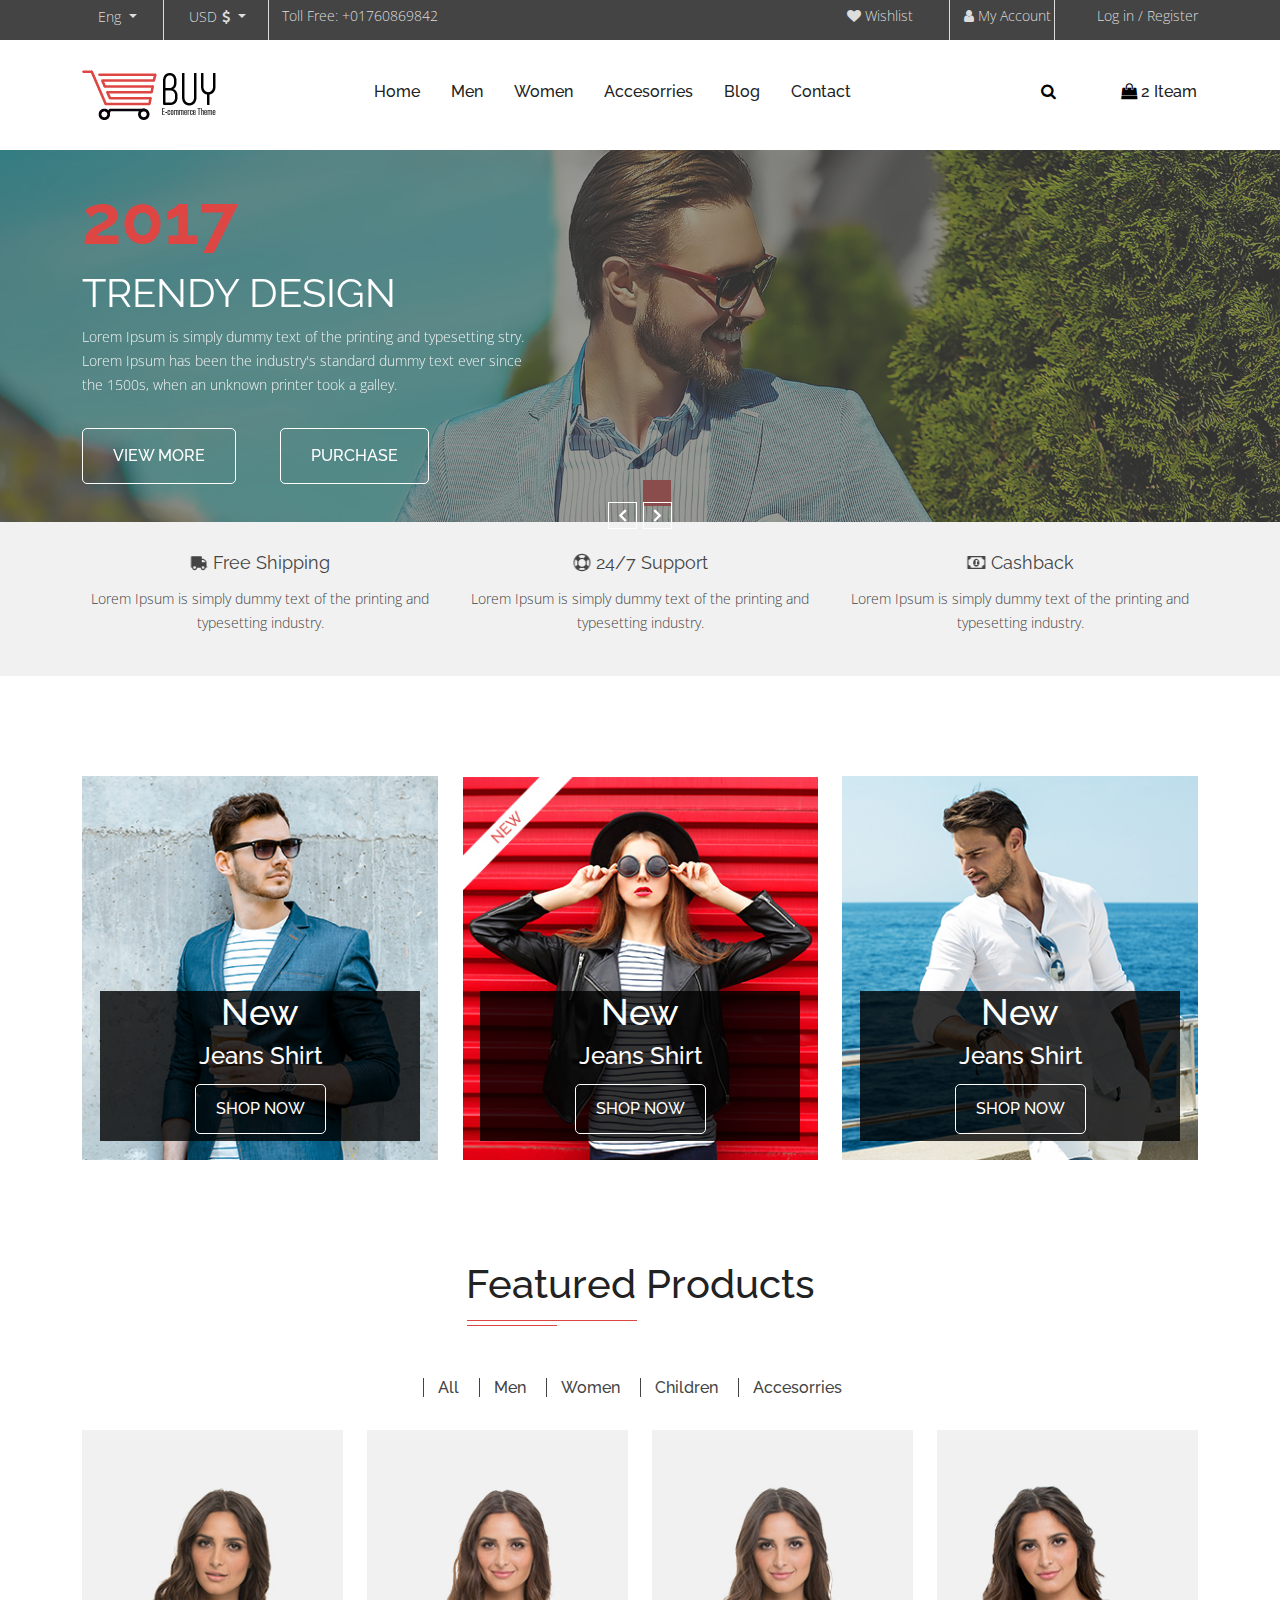
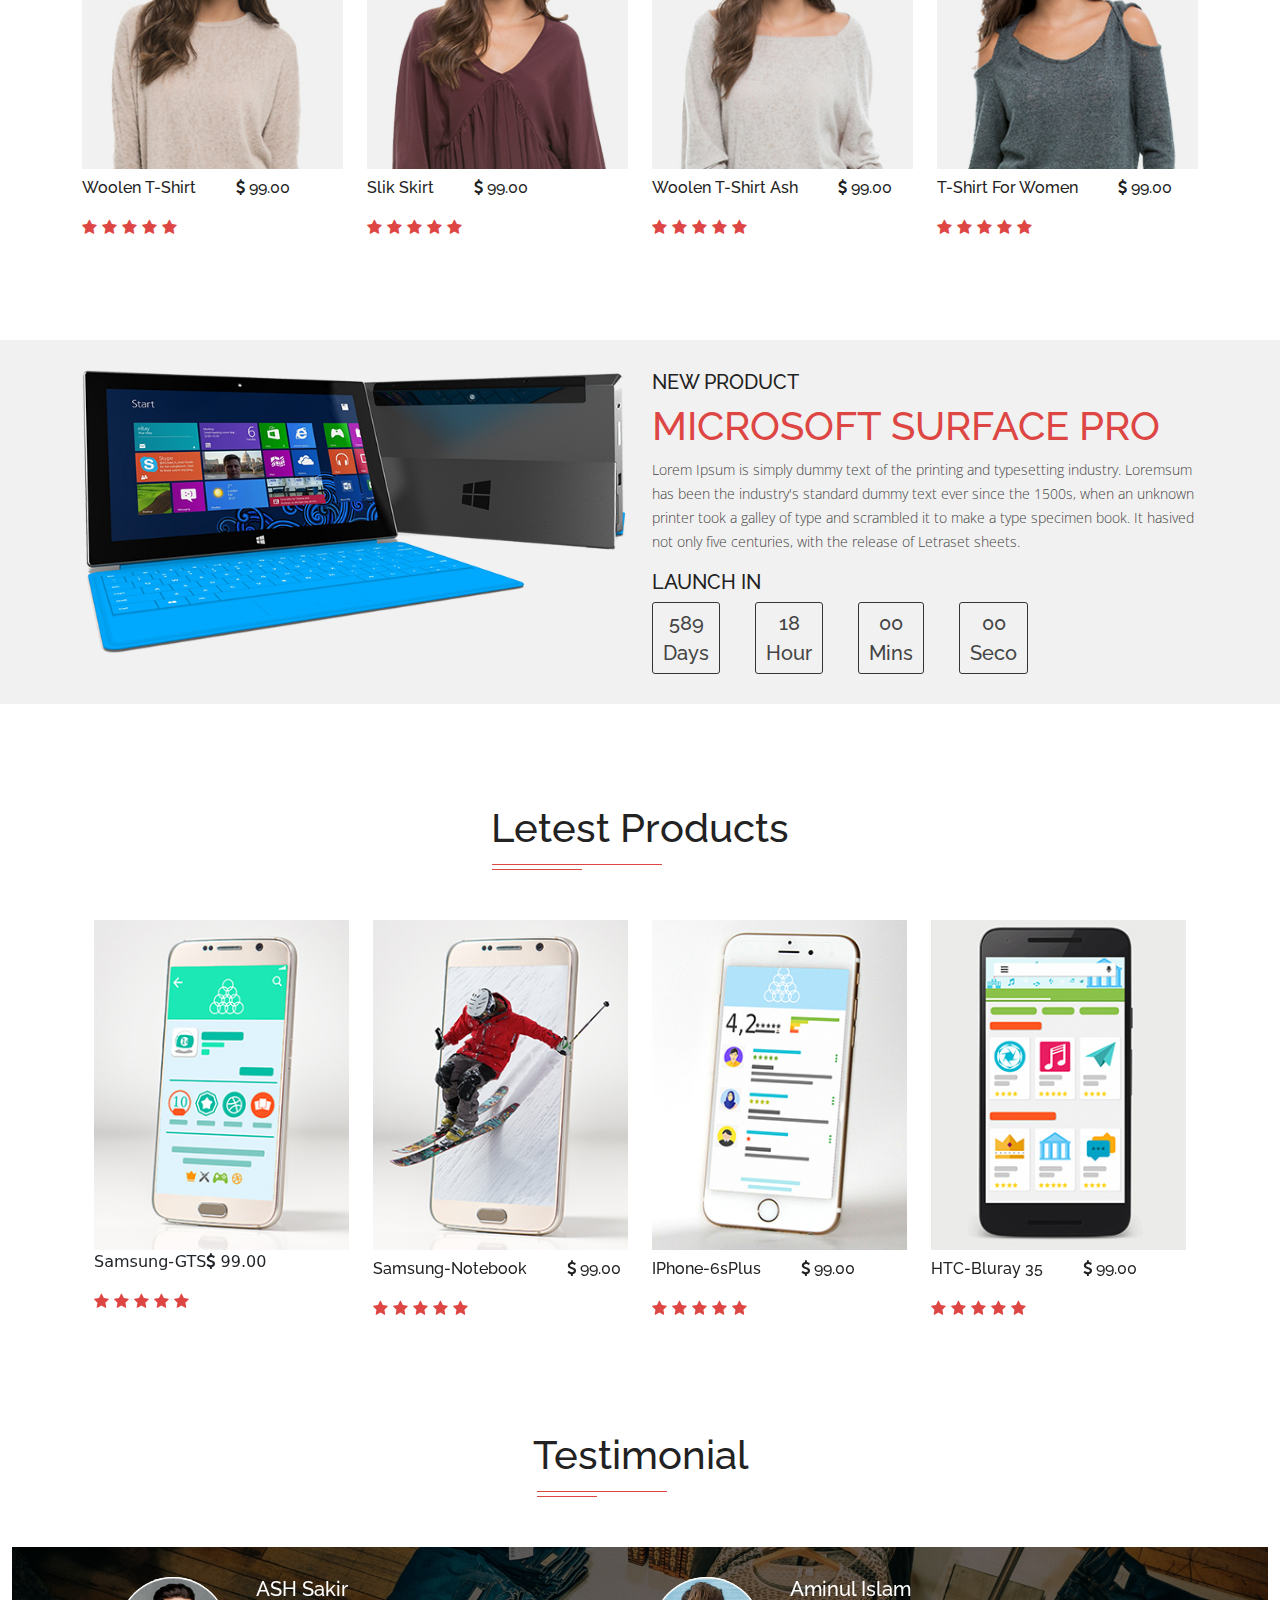
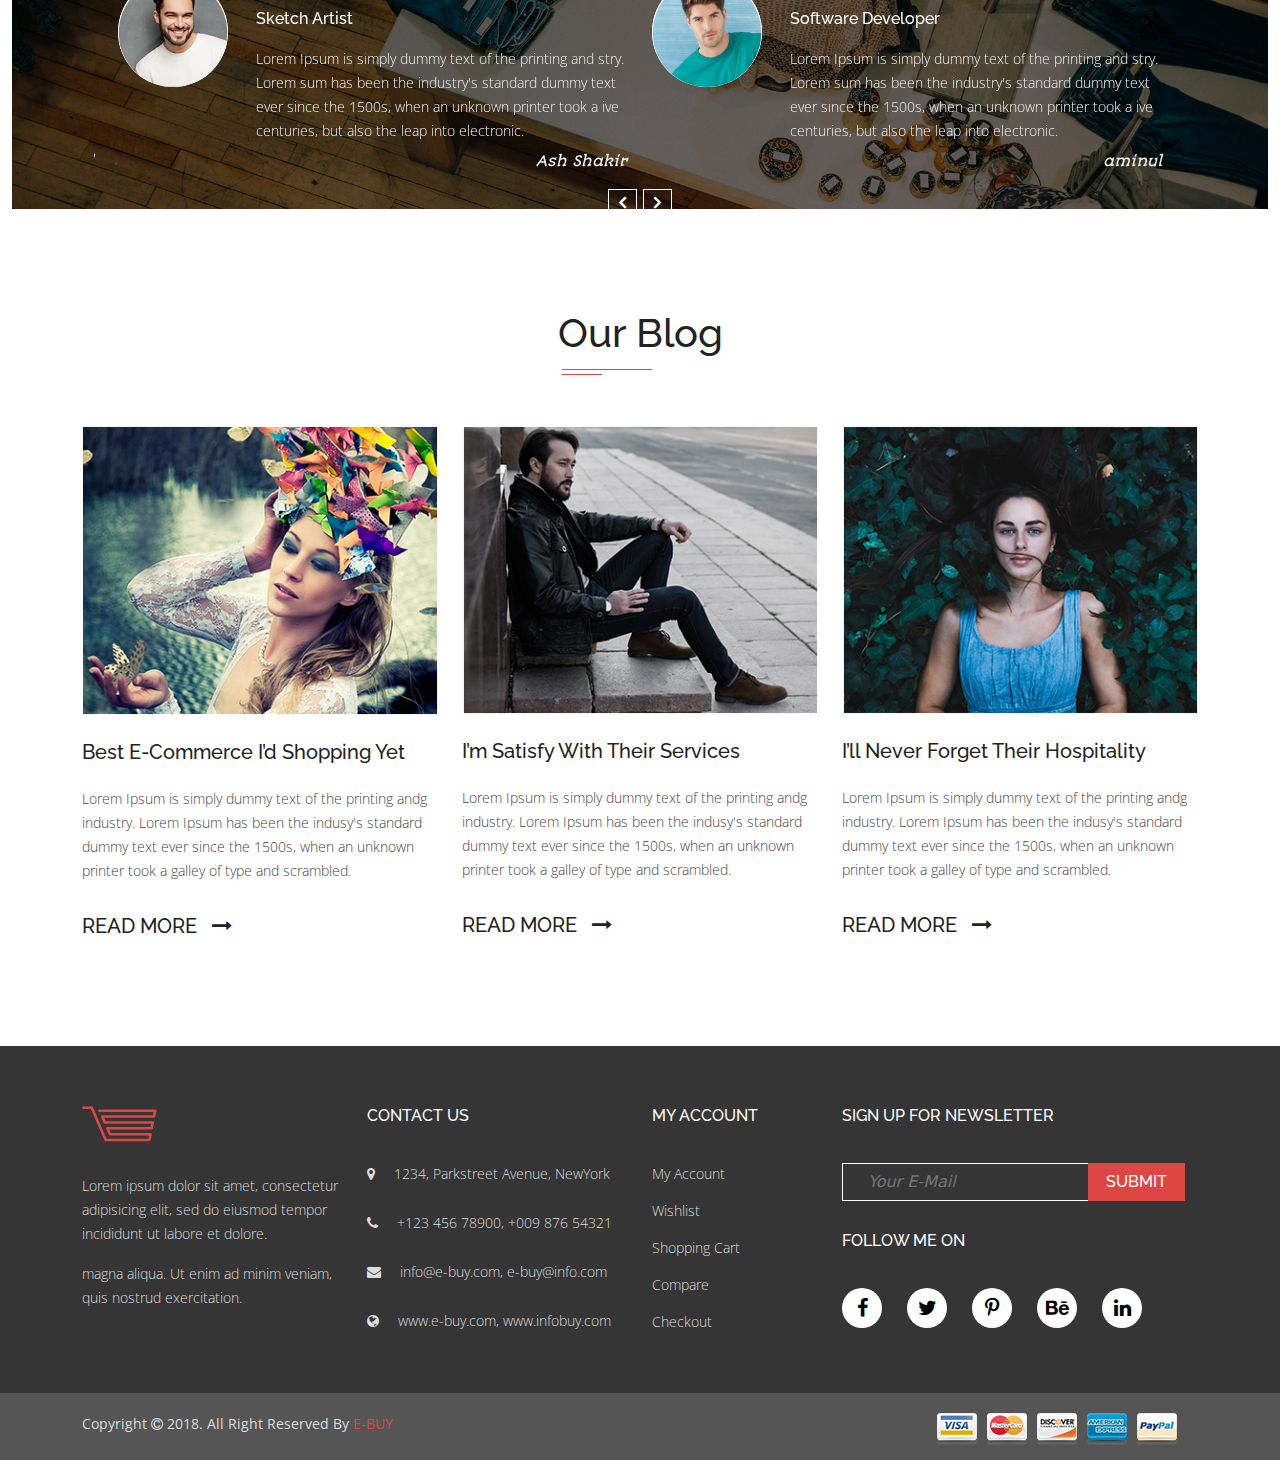
<file: index.html>
<!DOCTYPE html>
<html lang="en">
<head>
    <meta charset="UTF-8">
    <meta http-equiv="X-UA-Compatible" content="IE=edge">
    <meta name="viewport" content="width=device-width, initial-scale=1.0">
    <title>E-buy</title>
    <!-- ======link part start======= -->
    <link rel="icon" href="images/icons8-buy-24.png">
    <link href="https://fonts.googleapis.com/css2?family=Autour+One&family=Open+Sans:ital,wght@0,300;0,400;0,500;0,600;0,700;0,800;1,300&family=Raleway:wght@100;200;300;400;500;600;700;800;900&display=swap" rel="stylesheet">
    <link rel="stylesheet" href="https://cdnjs.cloudflare.com/ajax/libs/font-awesome/4.7.0/css/font-awesome.min.css">
    <link rel="stylesheet" href="css/slick.css">
    <link rel="stylesheet" href="css/bootstrap.min.css">
    <link rel="stylesheet" href="css/style.css">
    <link rel="stylesheet" href="css/media.css">
    <!-- ======link part end======= -->
</head>
<body>
  <div id="overlayer"></div>
  <span class="loader">
    <span class="loader-inner"></span>
  </span>
   <!-- ========header part start======= -->
   <section id="header">
    <div class="container">
      <div class="row ">
          <div class="col-lg-4 col-sm-5">
              <div class="header-text">
                <li class="nav-item dropdown">
                    <a class="nav-link dropdown-toggle" href="#" id="navbarDropdown" role="button" data-bs-toggle="dropdown" aria-expanded="false">
                      Eng
                    </a>
                    <ul class="dropdown-menu" aria-labelledby="navbarDropdown">
                      <li><a class="dropdown-item" href="#">বাংলা</a></li>
                    </ul>
                  </li>
                 <div class="header-dolar">
                    <li class="nav-item dropdown">
                        <a class="nav-link dropdown-toggle" href="#" id="navbarDropdown" role="button" data-bs-toggle="dropdown" aria-expanded="false">
                          USD<i class="fa fa-usd" aria-hidden="true"></i>
                        </a>
                        <ul class="dropdown-menu" aria-labelledby="navbarDropdown">
                          <li><a class="dropdown-item" href="#">Credit-Card<i class="fa fa-credit-card-alt" aria-hidden="true"></i>
                          </a></li>
                          <li><a class="dropdown-item" href="#">Visa <i class="fa fa-cc-visa" aria-hidden="true"></i>
                          </a></li>
                          
                        </ul>
                      </li>
                 </div>
                 <div class="header-contact">
                     <p>Toll Free: +01760869842</p>
                 </div>
              </div>
          </div>
          <div class="col-lg-4 col-sm-2"></div>
          <div class="col-lg-4 col-sm-5">
            <div class="header-text">
                <div class="header-language">
                    <p><i class="fa fa-heart" aria-hidden="true"></i>
                        Wishlist</p>
                </div>
                <div class="header-dolar">
                    <p><i class="fa fa-user" aria-hidden="true"></i>
                        My Account</p>
                </div>
                <div class="header-contact">
                    <p>Log in / Register</p>
                </div>
             </div>
          </div>
      </div>
    </div>
  </section>
   <!-- ========header part end======= -->

   <!-- ========navbar part start======= -->         
   <!-- ========navbar part end======= -->
 <section>
  <nav class="navbar navbar-expand-lg">
    <div class="container">
      <div class="navbar-logo">
        <a href="#"><img src="images/logo.png"></a>
      </div>
      <button class="navbar-toggler" type="button" data-bs-toggle="collapse" data-bs-target="#navbarSupportedContent" aria-controls="navbarSupportedContent" aria-expanded="false" aria-label="Toggle navigation">
        <i class="fa fa-bars" aria-hidden="true"></i>
      </button>
      <div class="collapse navbar-collapse" id="navbarSupportedContent">
        <ul class="navbar-nav ">
          <li class="nav-item">
            <a class="nav-link active" aria-current="page" href="#">Home</a>
          </li>
          <li class="nav-item">
            <a class="nav-link" href="#">men</a>
          </li>
          <li class="nav-item">
            <a class="nav-link " href="#">women</a>
          </li>
          <li class="nav-item">
            <a class="nav-link " href="#">accesorries</a>
          </li>
          <li class="nav-item">
            <a class="nav-link " href="#">blog</a>
          </li>
          <li class="nav-item">
            <a class="nav-link " href="#">contact</a>
          </li>
        </ul>
        <div class="navbar-search d-flex ">
          <a href="#"><i class="fa fa-search" aria-hidden="true"></i></a>
          <a href="#"> <p> <i class="fa fa-shopping-bag" aria-hidden="true"></i>
           2 Iteam</p></a>
         </div>
      </div>
      </div>
    </div>
  </nav>
 </section>
   <!-- ========banner part start======= -->
   <section id="banner">
     <div class="banner-main">
      <div class="banner-slider">
        <div class="banner-img">
          <img src="images/banner.jpg" alt="benner-img" class="w-100 img-fluid">
        </div>
        <div class="banner-img">
          <img src="images/banner2.jpg" alt="benner-img" class="w-100 img-fluid">
        </div>  
        </div>
        <div class="banner-overlay">
          <div class="container">
            <div class="row">
              <div class="col-lg-5 col-sm-7">
               <div class="banner-text">
                 <h1>2017</h1>
                 <h3>Trendy Design</h3>
                 <p>Lorem Ipsum is simply dummy text of the printing and typesetting stry. Lorem Ipsum has been the industry's standard dummy text ever since the 1500s, when an unknown printer took a galley.</p>
               </div>
               <div class="row">
                 <div class="col-lg-5 col-md-5">
                  <div class="banner-btn">
                    <button>view more</button>
                  </div>
                 </div>
                 <div class="col-lg-5 col-md-5"><div class="banner-btn">
                  <button>purchase</button>
                </div></div>
               </div>
              </div>
              <div class="col-lg-2 col-sm-2 col-md-2">
                <div class="banner-arrow">
                  <i class="fa fa-angle-left left"></i>
                  <i class="fa fa-angle-right right"></i>
                </div>
              </div>
              <div class="col-lg-5 col-sm-3"></div>
            </div>
           </div>
         </div>
     </div>
   </section>
   <!-- ========banner part end======= -->
   <!-- ========service part start======= -->
   <section id="service">
     <div class="container">
       <div class="row">
         <div class="col-lg-4 col-md-4">
           <div class="service-content text-center">
             <h3> <i class="fa fa-truck" aria-hidden="true"></i>
              free shipping</h3>
              <p>Lorem Ipsum is simply dummy text of the printing and typesetting industry.</p>
           </div>
         </div>
         <div class="col-lg-4 col-md-4">
           <div class="service-content text-center">
             <h3> <i class="fa fa-life-ring" aria-hidden="true"></i>
              24/7 support</h3>
              <p>Lorem Ipsum is simply dummy text of the printing and typesetting industry.</p>
           </div>
         </div>
         <div class="col-lg-4 col-md-4">
           <div class="service-content text-center">
             <h3> <i class="fa fa-money" aria-hidden="true"></i>
              cashback</h3>
              <p>Lorem Ipsum is simply dummy text of the printing and typesetting industry.</p>
           </div>
         </div>
       </div>
     </div>
   </section>
   <!-- ========service part end======= -->

   <!-- ========gellary part start======= -->
   <section id="gellary">
     <div class="container">
       <div class="row">
         <div class="col-lg-4 col-sm-6 col-md-4">
           <div class="gellary-item">
             <div class="gellary-img">
               <img src="images/gellary1.jpg" alt="gellary-img" class="w-100 img-fluid">
               <div class="overlay text-center">
                 <div class="gellary-text">
                   <h2>New</h2>
                   <h3>jeans shirt</h3>
                 </div>
                 <div class="gellary-btn">
                  <button>shop now</button>
                 </div>
               </div>
             </div>
           </div>
         </div>
         <div class="col-lg-4 col-sm-6 col-md-4">
           <div class="gellary-item">
             <div class="gellary-img">
               <img src="images/gellary2.jpg" alt="gellary-img" class="w-100 img-fluid">
               <div class="overlay text-center">
                 <div class="gellary-text">
                   <h2>New</h2>
                   <h3>jeans shirt</h3>
                 </div>
                 <div class="gellary-btn">
                  <button>shop now</button>
                 </div>
               </div>
             </div>
           </div>
         </div>
         <div class="col-lg-4 col-sm-6 offset-sm-3 offset-md-0 col-md-4">
           <div class="gellary-item">
             <div class="gellary-img">
               <img src="images/gellary3.jpg" alt="gellary-img" class="w-100 img-fluid">
               <div class="overlay text-center">
                 <div class="gellary-text">
                   <h2>New</h2>
                   <h3>jeans shirt</h3>
                 </div>
                 <div class="gellary-btn">
                  <button>shop now</button>
                 </div>
               </div>
             </div>
           </div>
         </div>
       </div>
     </div>
   </section>
   <!-- ========gellary part end======= -->

   <!-- ========product part start======= -->
   <section id="product">
     <div class="container">
       <div class="row">
         <div class="col-lg-6 m-auto text-center">
           <div class="product-head">
             <h3>Featured Products</h3>
           </div>
           <div class="product-head-list">
            <span>all</span>
            <span>Men</span>
            <span>Women</span>
            <span>Children</span>
            <span>Accesorries</span>
          </div>
         </div>
       </div>
       <div class="row">
         <div class="col-lg-3 col-sm-6">
           <div class="products-item">
            <div class="products-img">
              <img src="images/products1.jpg" alt="products-img" class="w-100 img-fluid">
              <div class="overlay">
                <div class="products-overlay-icon text-center">
                 <div class="icon-1"> <i class="fa fa-heart" aria-hidden="true"></i></div>
                  <div class="icon-2"><i class="fa fa-random" aria-hidden="true"></i></div>
                  <div class="icon-3"><i class="fa fa-shopping-basket" aria-hidden="true"></i></div>
                </div>
              </div>            
            </div>
            <div class="products-text">
              <p>woolen t-Shirt<span><i class="fa fa-usd" aria-hidden="true"></i>
                99.00</span></p>
             <div class="products-text-icon">
              <i class="fa fa-star" aria-hidden="true"></i>
              <i class="fa fa-star" aria-hidden="true"></i>
              <i class="fa fa-star" aria-hidden="true"></i>
              <i class="fa fa-star" aria-hidden="true"></i>
              <i class="fa fa-star" aria-hidden="true"></i>
             </div>
            </div>
           </div>
         </div>         
         <div class="col-lg-3 col-sm-6">
           <div class="products-item">
            <div class="products-img">
              <img src="images/products2.jpg" alt="products-img" class="w-100 img-fluid">
              <div class="overlay">
                <div class="products-overlay-icon text-center">
                 <div class="icon-1"> <i class="fa fa-heart" aria-hidden="true"></i></div>
                  <div class="icon-2"><i class="fa fa-random" aria-hidden="true"></i></div>
                  <div class="icon-3"><i class="fa fa-shopping-basket" aria-hidden="true"></i></div>
                </div>
              </div>            
            </div>
            <div class="products-text">
              <p>slik skirt<span><i class="fa fa-usd" aria-hidden="true"></i>
                99.00</span></p>
             <div class="products-text-icon">
              <i class="fa fa-star" aria-hidden="true"></i>
              <i class="fa fa-star" aria-hidden="true"></i>
              <i class="fa fa-star" aria-hidden="true"></i>
              <i class="fa fa-star" aria-hidden="true"></i>
              <i class="fa fa-star" aria-hidden="true"></i>
             </div>
            </div>
           </div>
         </div>
         <div class="col-lg-3 col-sm-6">
           <div class="products-item">
            <div class="products-img">
              <img src="images/products3.jpg" alt="products-img" class="w-100 img-fluid">
              <div class="overlay">
                <div class="products-overlay-icon text-center">
                 <div class="icon-1"> <i class="fa fa-heart" aria-hidden="true"></i></div>
                  <div class="icon-2"><i class="fa fa-random" aria-hidden="true"></i></div>
                  <div class="icon-3"><i class="fa fa-shopping-basket" aria-hidden="true"></i></div>
                </div>
              </div>            
            </div>
            <div class="products-text">
              <p>Woolen T-Shirt Ash<span><i class="fa fa-usd" aria-hidden="true"></i>
                99.00</span></p>
             <div class="products-text-icon">
              <i class="fa fa-star" aria-hidden="true"></i>
              <i class="fa fa-star" aria-hidden="true"></i>
              <i class="fa fa-star" aria-hidden="true"></i>
              <i class="fa fa-star" aria-hidden="true"></i>
              <i class="fa fa-star" aria-hidden="true"></i>
             </div>
            </div>
           </div>
         </div>
         <div class="col-lg-3 col-sm-6">
           <div class="products-item">
            <div class="products-img">
              <img src="images/products4.jpg" alt="products-img" class="w-100 img-fluid">
              <div class="overlay">
                <div class="products-overlay-icon text-center">
                 <div class="icon-1"> <i class="fa fa-heart" aria-hidden="true"></i></div>
                  <div class="icon-2"><i class="fa fa-random" aria-hidden="true"></i></div>
                  <div class="icon-3"><i class="fa fa-shopping-basket" aria-hidden="true"></i></div>
                </div>
              </div>            
            </div>
            <div class="products-text">
              <p>T-Shirt for Women<span><i class="fa fa-usd" aria-hidden="true"></i>
                99.00</span></p>
             <div class="products-text-icon">
              <i class="fa fa-star" aria-hidden="true"></i>
              <i class="fa fa-star" aria-hidden="true"></i>
              <i class="fa fa-star" aria-hidden="true"></i>
              <i class="fa fa-star" aria-hidden="true"></i>
              <i class="fa fa-star" aria-hidden="true"></i>
             </div>
            </div>
           </div>
         </div>
       </div>
     </div>
   </section>
   <!-- ========product part end======= -->

   <!-- ========microsoft part start======= -->
   <section id="microsoft">
     <div class="container">
       <div class="row">
         <div class="col-lg-6 col-md-4">
           <div class="microsoft-img">
             <img src="images/microsoft-img.png" alt="microsoft-img" class="w-100 img-fluid">
           </div>
         </div>
         <div class="col-lg-6 col-md-8">
           <div class="microsoft-text">
             <h5>new product</h5>
             <h3>microsoft surface pro</h3>
             <p>Lorem Ipsum is simply dummy text of the printing and typesetting industry. Loremsum has been the industry's standard dummy text ever since the 1500s, when an unknown printer took a galley of type and scrambled it to make a type specimen book. It hasived not only five centuries, with the release of Letraset sheets.</p>
             <h6>launch in</h6>
           </div>
           <div class="coun-down">           
              <div id="clockdiv">
                <div>
                  <span class="days"></span>
                  <div class="smalltext">Days</div>
                </div>
                <div>
                  <span class="hours"></span>
                  <div class="smalltext">Hour</div>
                </div>
                <div>
                  <span class="minutes"></span>
                  <div class="smalltext">Mins</div>
                </div>
                <div>
                  <span class="seconds"></span>
                  <div class="smalltext">Seco</div>
                </div>
              </div>
           </div>
         </div>
       </div>
     </div>
   </section>
   <!-- ========microsoft part end======= -->

   <!-- ========letest part start======= -->
   <section id="letest">
     <div class="container">
      <div class="row">
        <div class="col-lg-6 m-auto text-center">
          <div class="letest-head">
            <h3>letest Products</h3>
          </div>
        </div>
      </div>
      <div class="row letest-slider">
        <div class="col-lg-3 col-sm-6">
          <div class="letest-item">
           <div class="letest-img">
             <img src="images/letest1.jpg" alt="products-img" class="w-100 img-fluid">
             <div class="overlay">
               <div class="products-overlay-icon text-center">
                <div class="icon-1"> <i class="fa fa-heart" aria-hidden="true"></i></div>
                 <div class="icon-2"><i class="fa fa-random" aria-hidden="true"></i></div>
                 <div class="icon-3"><i class="fa fa-shopping-basket" aria-hidden="true"></i></div>
               </div>
             </div>            
           </div>
           <div class="letest-text">
             <p>Samsung-GTS<span><i class="fa fa-usd" aria-hidden="true"></i>
               99.00</span></p>
            <div class="products-text-icon">
             <i class="fa fa-star" aria-hidden="true"></i>
             <i class="fa fa-star" aria-hidden="true"></i>
             <i class="fa fa-star" aria-hidden="true"></i>
             <i class="fa fa-star" aria-hidden="true"></i>
             <i class="fa fa-star" aria-hidden="true"></i>
            </div>
           </div>
          </div>
        </div>
        
        <div class="col-lg-3 col-sm-6">
          <div class="letest-item">
           <div class="products-img">
             <img src="images/letest2.jpg" alt="products-img" class="w-100 img-fluid">
             <div class="overlay">
               <div class="products-overlay-icon text-center">
                <div class="icon-1"> <i class="fa fa-heart" aria-hidden="true"></i></div>
                 <div class="icon-2"><i class="fa fa-random" aria-hidden="true"></i></div>
                 <div class="icon-3"><i class="fa fa-shopping-basket" aria-hidden="true"></i></div>
               </div>
             </div>            
           </div>
           <div class="products-text">
             <p>Samsung-Notebook<span><i class="fa fa-usd" aria-hidden="true"></i>
               99.00</span></p>
            <div class="products-text-icon">
             <i class="fa fa-star" aria-hidden="true"></i>
             <i class="fa fa-star" aria-hidden="true"></i>
             <i class="fa fa-star" aria-hidden="true"></i>
             <i class="fa fa-star" aria-hidden="true"></i>
             <i class="fa fa-star" aria-hidden="true"></i>
            </div>
           </div>
          </div>
        </div>
        
        <div class="col-lg-3 col-sm-6">
          <div class="letest-item">
           <div class="products-img">
             <img src="images/letest3.jpg" alt="products-img" class="w-100 img-fluid">
             <div class="overlay">
               <div class="products-overlay-icon text-center">
                <div class="icon-1"> <i class="fa fa-heart" aria-hidden="true"></i></div>
                 <div class="icon-2"><i class="fa fa-random" aria-hidden="true"></i></div>
                 <div class="icon-3"><i class="fa fa-shopping-basket" aria-hidden="true"></i></div>
               </div>
             </div>            
           </div>
           <div class="products-text">
             <p>iPhone-6sPlus<span><i class="fa fa-usd" aria-hidden="true"></i>
               99.00</span></p>
            <div class="products-text-icon">
             <i class="fa fa-star" aria-hidden="true"></i>
             <i class="fa fa-star" aria-hidden="true"></i>
             <i class="fa fa-star" aria-hidden="true"></i>
             <i class="fa fa-star" aria-hidden="true"></i>
             <i class="fa fa-star" aria-hidden="true"></i>
            </div>
           </div>
          </div>
        </div>
        <div class="col-lg-3 col-sm-6">
          <div class="letest-item">
           <div class="products-img">
             <img src="images/letest4.jpg" alt="products-img" class="w-100 img-fluid">
             <div class="overlay">
               <div class="products-overlay-icon text-center">
                <div class="icon-1"> <i class="fa fa-heart" aria-hidden="true"></i></div>
                 <div class="icon-2"><i class="fa fa-random" aria-hidden="true"></i></div>
                 <div class="icon-3"><i class="fa fa-shopping-basket" aria-hidden="true"></i></div>
               </div>
             </div>            
           </div>
           <div class="products-text">
             <p>HTC-Bluray 35<span><i class="fa fa-usd" aria-hidden="true"></i>
               99.00</span></p>
            <div class="products-text-icon">
             <i class="fa fa-star" aria-hidden="true"></i>
             <i class="fa fa-star" aria-hidden="true"></i>
             <i class="fa fa-star" aria-hidden="true"></i>
             <i class="fa fa-star" aria-hidden="true"></i>
             <i class="fa fa-star" aria-hidden="true"></i>
            </div>
           </div>
          </div>
        </div>
      </div>
      <div class="letest-arrow">
        <i class="fa fa-angle-left letest-left"></i>
        <i class="fa fa-angle-right letest-right"></i>
      </div>
     </div>
   </section>
   <!-- ========letest part end======= -->

   <!-- ========testimonial part start======= -->
   <section id="testimonial">
     <div class="container">
      <div class="row">
        <div class="col-lg-6 m-auto text-center">
          <div class="testimonial-head">
            <h3>testimonial</h3>
          </div>
        </div>
      </div>
     </div>
     <div class="row mx-0">
       <div class="col-lg">
         <div class="testimonial-main">
          <div class="testimonial-bac">
            <img src="images/testimonial-bac.jpg" alt="t-b-img" class="w-100 img-fluid">
            <div class="testimonial-overlay">
              <div class="container">
                <div class="row test-slider mx-0">
                  <div class="col-lg-6 col-sm-6 col-md-6">
                    <div class="row mx-0">
                      <div class="col-lg-4 col-md-2">
                        <div class="testimonial-img">
                          <img src="images/testimonial1.jpg" alt="testi-img" class="w-100 img-fluid">
                        </div>
                      </div>
                      <div class="col-lg-8 col-md-10">
                        <div class="testimonial-text">
                          <h4>ASH sakir</h4>
                          <h6>Sketch Artist</h6>
                          <p>Lorem Ipsum is simply dummy text of the printing and stry. Lorem sum has been the industry's standard dummy text ever since the 1500s, when an unknown printer took a ive centuries, but also the leap into electronic.</p>
                          <div class="signatur text-end">
                            <p>Ash Shakir</p>
                          </div>
                        </div>
                      </div>
                    </div>
                  </div>
                  <div class="col-lg-6 col-sm-6 col-md-6">
                    <div class="row mx-0">
                      <div class="col-lg-4 col-md-2">
                        <div class="testimonial-img">
                          <img src="images/testimonial2.jpg" alt="testi-img" class="w-100 img-fluid">
                        </div>
                      </div>
                      <div class="col-lg-8 col-md-10">
                        <div class="testimonial-text">
                          <h4>aminul islam </h4>
                          <h6>software developer</h6>
                          <p>Lorem Ipsum is simply dummy text of the printing and stry. Lorem sum has been the industry's standard dummy text ever since the 1500s, when an unknown printer took a ive centuries, but also the leap into electronic.</p>
                          <div class="signatur text-end">
                            <p>aminul</p>
                          </div>
                        </div>
                      </div>
                    </div>
                  </div>
                  <div class="col-lg-6 col-sm-6 col-md-6">
                    <div class="row mx-0">
                      <div class="col-lg-4 col-md-2">
                        <div class="testimonial-img">
                          <img src="images/testimonial1.jpg" alt="testi-img" class="w-100 img-fluid">
                        </div>
                      </div>
                      <div class="col-lg-8 col-md-10">
                        <div class="testimonial-text">
                          <h4>aminul islam </h4>
                          <h6>software developer</h6>
                          <p>Lorem Ipsum is simply dummy text of the printing and stry. Lorem sum has been the industry's standard dummy text ever since the 1500s, when an unknown printer took a ive centuries, but also the leap into electronic.</p>
                          <div class="signatur text-end">
                            <p>aminul</p>
                          </div>
                        </div>
                      </div>
                    </div>
                  </div>
                </div>
              </div>
              <div class="testimonial-arrow text-center">
                <i class="fa fa-angle-left test-left"></i>
                <i class="fa fa-angle-right test-right"></i>
              </div>
            </div>
           </div>
         </div>
       </div>
     </div>
   </section>
   <!-- ========testimonial part end======= -->

   <!-- ========blog part start======= -->
   <section id="blog">
    <div class="container">
      <div class="row">
        <div class="col-lg-6 m-auto text-center">
          <div class="blog-head">
            <h3>our blog</h3>
          </div>
        </div>
      </div>
      <div class="row">
        <div class="col-lg-4 col-sm-6 col-md-4">
          <div class="blog-img">
            <img src="images/blog1.jpg" alt="blog-img" class="w-100 img-fluid">
            <div class="blog-overlay">
              <div class="blog-date">
                <h6><i class="fa fa-calendar" aria-hidden="true"></i>
                  26 October 2017</h6>
              </div>
              <div class="blog-link">
                <a href="#"><i class="fa fa-link" aria-hidden="true"></i></a>
              </div>
              <div class="blog-icon">
                <span><i class="fa fa-user" aria-hidden="true"></i>
                  By:Admin</span>
                <span><i class="fa fa-thumbs-up" aria-hidden="true"></i>
                  2.5k likes</span>
                <span><i class="fa fa-comments" aria-hidden="true"></i>
                  1.5k comments</span>
              </div>
            </div>
          </div>
          <div class="blog-text">
            <h4>Best E-commerce I’d shopping yet</h4>
            <p>Lorem Ipsum is simply dummy text of the printing andg industry. Lorem Ipsum has been the indusy's standard dummy text ever since the 1500s, when an unknown printer took a galley of type and scrambled.</p>
            <h6>read more<i class="fa fa-long-arrow-right" aria-hidden="true"></i>
            </h6>
          </div>
        </div>
        <div class="col-lg-4 col-sm-6 col-md-4">
          <div class="blog-img">
            <img src="images/blog2.jpg" alt="blog-img" class="w-100 img-fluid">
            <div class="blog-overlay">
              <div class="blog-date">
                <h6><i class="fa fa-calendar" aria-hidden="true"></i>
                  26 October 2017</h6>
              </div>
              <div class="blog-link">
                <a href="#"><i class="fa fa-link" aria-hidden="true"></i></a>
              </div>
              <div class="blog-icon">
                <span><i class="fa fa-user" aria-hidden="true"></i>
                  By:Admin</span>
                <span><i class="fa fa-thumbs-up" aria-hidden="true"></i>
                  2.5k likes</span>
                <span><i class="fa fa-comments" aria-hidden="true"></i>
                  1.5k comments</span>
              </div>
            </div>
          </div>
          <div class="blog-text">
            <h4>I’m satisfy with their services</h4>
            <p>Lorem Ipsum is simply dummy text of the printing andg industry. Lorem Ipsum has been the indusy's standard dummy text ever since the 1500s, when an unknown printer took a galley of type and scrambled.</p>
            <h6>read more<i class="fa fa-long-arrow-right" aria-hidden="true"></i>
            </h6>
          </div>
        </div>
        <div class="col-lg-4 col-sm-6 offset-sm-3 offset-md-0 col-md-4">
          <div class="blog-img">
            <img src="images/blog3.jpg" alt="blog-img" class="w-100 img-fluid">
            <div class="blog-overlay">
              <div class="blog-date">
                <h6><i class="fa fa-calendar" aria-hidden="true"></i>
                  26 October 2017</h6>
              </div>
              <div class="blog-link">
                <a href="#"><i class="fa fa-link" aria-hidden="true"></i></a>
              </div>
              <div class="blog-icon">
                <span><i class="fa fa-user" aria-hidden="true"></i>
                  By:Admin</span>
                <span><i class="fa fa-thumbs-up" aria-hidden="true"></i>
                  2.5k likes</span>
                <span><i class="fa fa-comments" aria-hidden="true"></i>
                  1.5k comments</span>
              </div>
            </div>
          </div>
          <div class="blog-text">
            <h4>I’ll never forget their hospitality</h4>
            <p>Lorem Ipsum is simply dummy text of the printing andg industry. Lorem Ipsum has been the indusy's standard dummy text ever since the 1500s, when an unknown printer took a galley of type and scrambled.</p>
            <h6>read more<i class="fa fa-long-arrow-right" aria-hidden="true"></i>
            </h6>
          </div>
        </div>
      </div>
    </div>
   </section>
   <!-- ========blog part end======= -->

   <!-- ========footer part start======= -->
   <footer id="footer">
     <div class="container">
       <div class="row">
         <div class="col-lg-3 col-md-5">
          <div class="footer-one">
            <div class="footer-head">
              <img src="images/footer-logo.png">
            </div>
            <div class="footer-text">
              <p>Lorem ipsum dolor sit amet, consectetur adipisicing elit, sed do eiusmod tempor incididunt ut labore et dolore.</p>
            </div>
            <div class="footer-content">
              <p>magna aliqua. Ut enim ad minim veniam, quis nostrud exercitation.</p>
            </div>
          </div>
         </div>
         <div class="col-lg-3 col-md-5">
           <div class="footer-two">
             <div class="footer-head">
               <h4>contact us</h4>
             </div>
             <div class="location">
               <p><i class="fa fa-map-marker" aria-hidden="true"></i>
                1234, Parkstreet Avenue, NewYork</p>
             </div>
             <div class="call">
               <p><i class="fa fa-phone" aria-hidden="true"></i>
                +123 456 78900, +009 876 54321</p>
             </div>
             <div class="massage">
               <p><i class="fa fa-envelope" aria-hidden="true"></i>
                info@e-buy.com, e-buy@info.com</p>
             </div>
             <div class="global">
               <p><i class="fa fa-globe" aria-hidden="true"></i>
                www.e-buy.com, www.infobuy.com</p>
             </div>
           </div>
         </div>
         <div class="col-lg-2 col-md-2">
           <div class="foooter-three">
            <div class="footer-head">
              <h4>my account</h4>
            </div>
              <div class="footer-account">
                <p>my account</p>
                <p>Wishlist</p>
                <p>shopping cart</p>
                <p>compare</p>
                <p>checkout</p>
              </div>
           </div>
         </div>
         <div class="col-lg-4 ">
           <div class="footer-four ">
            <div class="footer-head">
              <h4>Sign Up For Newsletter</h4>
            </div>
            <form action="#" method="post">
              <input type="email" placeholder="your e-mail">
              <button type="submit">submit</button>
            </form>
            <div class="footer-head">
              <h4>follow me on</h4>
            </div>
            <div class="footer-icon">
              <a href="#"><i class="fa fa-facebook" aria-hidden="true"></i></a>
              <a href="#"><i class="fa fa-twitter" aria-hidden="true"></i></a>
              <a href="#"><i class="fa fa-pinterest-p" aria-hidden="true"></i></a>
              <a href="#"><i class="fa fa-behance" aria-hidden="true"></i></a>
              <a href="#"><i class="fa fa-linkedin" aria-hidden="true"></i></a>
              
              
              
            </div>
           </div>
         </div>
       </div>
     </div>
   </footer>
   <!-- ========footer part end======= -->

   <!-- ========back to top part start======= -->
   <div class="back-to-top">
    <i title="click to top" class="fa fa-angle-up"></i>
  </div>
   <!-- ========back to top part start======= -->

   <!-- ========copyright part start======= -->
  <section id="copyright">
    <div class="container">
      <div class="row">
        <div class="col-lg-4 col-sm-5 col-md-5">
          <div class="copyright-text">
            <p>Copyright <i class="fa fa-copyright" aria-hidden="true"></i>
            2018. All right reserved by <span>E-BUY</span></p>
          </div>
        </div>
        <div class="col-lg-5 col-sm-2 col-md-3"></div>
        <div class="col-lg-3 col-sm-5 col-md-4">
          <div class="copyright-cart">
           <img src="images/copyright-icon.png">
          </div>
        </div>
      </div>
    </div>
  </section>
  
   <!-- ========copyright part end======= -->
    <script src="js/jquery-1.12.4.min.js"></script>
    <script src="js/bootstrap.bundle.min.js"></script>
    <script src="js/slick.min.js"></script>
    <script src="js/script.js"></script>
</body>
</html>
</file>
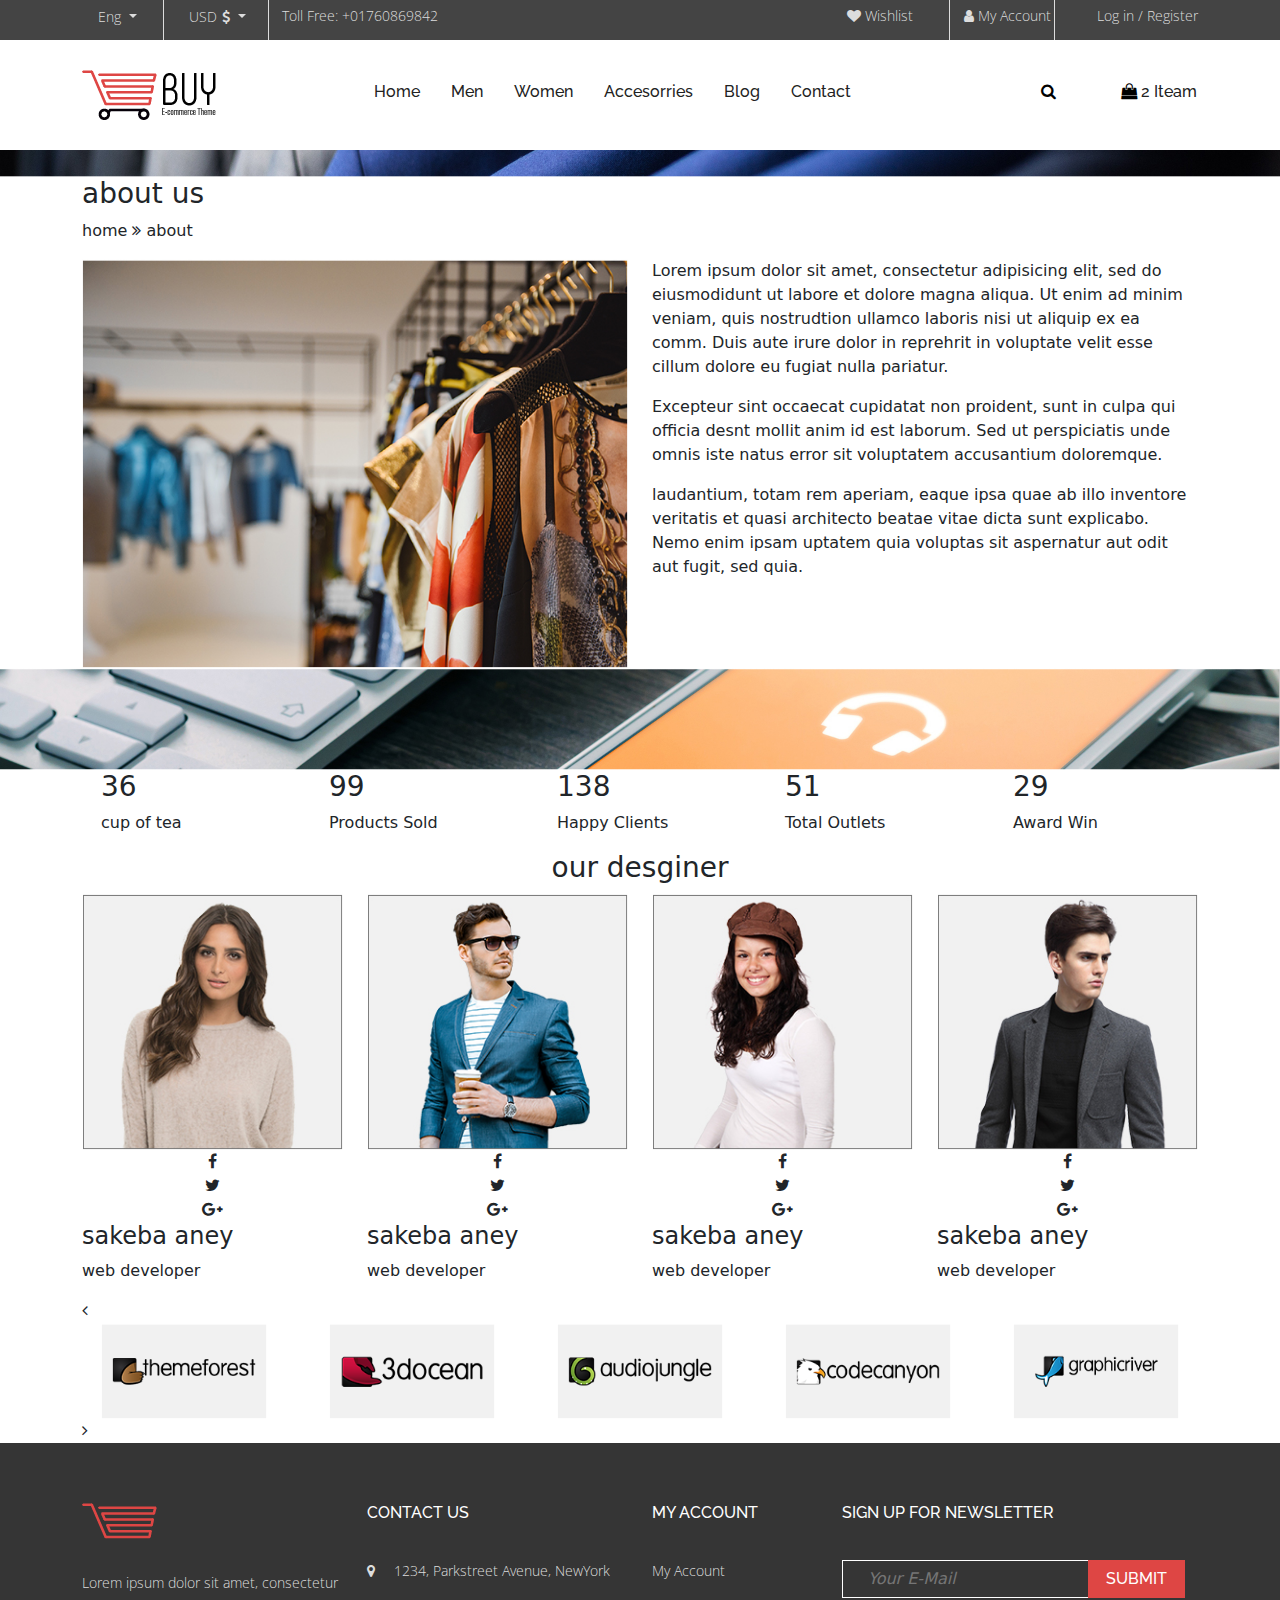
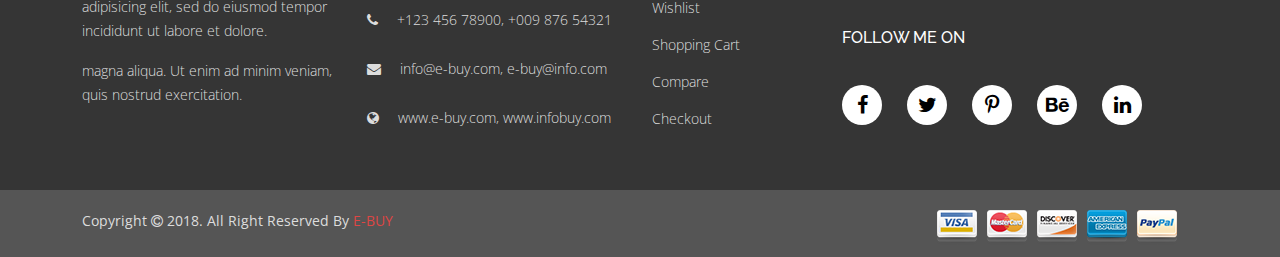
<file: about.html>
<!DOCTYPE html>
<html lang="en">
<head>
    <meta charset="UTF-8">
    <meta http-equiv="X-UA-Compatible" content="IE=edge">
    <meta name="viewport" content="width=device-width, initial-scale=1.0">
    <title>E-buy</title>
    <!-- ======link part start======= -->
    <link rel="icon" href="images/icons8-buy-24.png">
    <link href="https://fonts.googleapis.com/css2?family=Autour+One&family=Open+Sans:ital,wght@0,300;0,400;0,500;0,600;0,700;0,800;1,300&family=Raleway:wght@100;200;300;400;500;600;700;800;900&display=swap" rel="stylesheet">
    <link rel="stylesheet" href="https://cdnjs.cloudflare.com/ajax/libs/font-awesome/4.7.0/css/font-awesome.min.css">
    <link rel="stylesheet" href="css/slick.css">
    <link rel="stylesheet" href="css/bootstrap.min.css">
    <link rel="stylesheet" href="css/style.css">
    <link rel="stylesheet" href="css/media.css">
    <!-- ======link part end======= -->
</head>
<body id="about-page">

   <!-- ========header part start======= -->
   <section id="header">
    <div class="container">
      <div class="row ">
          <div class="col-lg-4 col-sm-5">
              <div class="header-text">
                <li class="nav-item dropdown">
                    <a class="nav-link dropdown-toggle" href="#" id="navbarDropdown" role="button" data-bs-toggle="dropdown" aria-expanded="false">
                      Eng
                    </a>
                    <ul class="dropdown-menu" aria-labelledby="navbarDropdown">
                      <li><a class="dropdown-item" href="#">বাংলা</a></li>
                    </ul>
                  </li>
                 <div class="header-dolar">
                    <li class="nav-item dropdown">
                        <a class="nav-link dropdown-toggle" href="#" id="navbarDropdown" role="button" data-bs-toggle="dropdown" aria-expanded="false">
                          USD<i class="fa fa-usd" aria-hidden="true"></i>
                        </a>
                        <ul class="dropdown-menu" aria-labelledby="navbarDropdown">
                          <li><a class="dropdown-item" href="#">Credit-Card<i class="fa fa-credit-card-alt" aria-hidden="true"></i>
                          </a></li>
                          <li><a class="dropdown-item" href="#">Visa <i class="fa fa-cc-visa" aria-hidden="true"></i>
                          </a></li>
                          
                        </ul>
                      </li>
                 </div>
                 <div class="header-contact">
                     <p>Toll Free: +01760869842</p>
                 </div>
              </div>
          </div>
          <div class="col-lg-4 col-sm-2"></div>
          <div class="col-lg-4 col-sm-5">
            <div class="header-text">
                <div class="header-language">
                    <p><i class="fa fa-heart" aria-hidden="true"></i>
                        Wishlist</p>
                </div>
                <div class="header-dolar">
                    <p><i class="fa fa-user" aria-hidden="true"></i>
                        My Account</p>
                </div>
                <div class="header-contact">
                    <p>Log in / Register</p>
                </div>
             </div>
          </div>
      </div>
    </div>
  </section>
   <!-- ========header part end======= -->

   <!-- ========navbar part start======= -->         
   <!-- ========navbar part end======= -->
 <section>
  <nav class="navbar navbar-expand-lg">
    <div class="container">
      <div class="navbar-logo">
        <a href="index.html"><img src="images/logo.png"></a>
      </div>
      <button class="navbar-toggler" type="button" data-bs-toggle="collapse" data-bs-target="#navbarSupportedContent" aria-controls="navbarSupportedContent" aria-expanded="false" aria-label="Toggle navigation">
        <!-- <i class="fa fa-bars" aria-hidden="true"></i> -->              
        <div class="container">
                    <div class="section"></div>
                    <div class="section"></div>
        
                    <ul class="toggle active">
                        <li></li>
                        <li></li>
                        <li></li>
                    </ul>
                    <div class="sidebar active">  
                    </div>
                </div>
      </button>
      <div class="collapse navbar-collapse" id="navbarSupportedContent">
        <ul class="navbar-nav ">
          <li class="nav-item active">
            <a class="nav-link"  href="second/home.html">Home</a>
          </li>
          <li class="nav-item">
            <a class="nav-link " href="about.html">men</a>
          </li>
          <li class="nav-item">
            <a class="nav-link scroll-link" href="#product">women</a>
          </li>
          <li class="nav-item">
            <a class="nav-link scroll-link" href="#letest">accesorries</a>
          </li>
          <li class="nav-item">
            <a class="nav-link scroll-link" href="#blog">blog</a>
          </li>
          <li class="nav-item">
            <a class="nav-link scroll-link" href="#footer">contact</a>
          </li>
        </ul>
        <div class="navbar-search d-flex ">
          <a href="#"><i class="fa fa-search" aria-hidden="true"></i></a>
          <a href="#"> <p> <i class="fa fa-shopping-bag" aria-hidden="true"></i>
           2 Iteam</p></a>
         </div>
      </div>
      </div>
    </div>
  </nav>
 </section>
<!-- ========banner part start======= -->
<section id="about-banner">
  <div class="about-banner-main">
    <div class="about-banner-img">
      <img src="images/about-bannero-img.jpg" alt="a-b-img" class="w-100 img-fluid
      ">
      <div class="about-banner-overlay">
        <div class="container">
          <div class="row">
            <div class="col-lg">
             <div class="about-ban-overlay-text">
               <h3>about us</h3>
               <p>home <i class="fa fa-angle-double-right" aria-hidden="true"></i>
                <span>about</span></p>
             </div>
            </div>
          </div>
         </div>
      </div>
    </div>
  </div>
</section> 
<!-- ========banner part end======= -->

<!-- ========service part start======= -->
  <section id="t-shirt">
    <div class="container">
      <div class="row">
        <div class="col-lg-6">
          <div class="t-shirt-item">
            <div class="t-shirt-img">
              <img src="images/t-shirt.jpg" alt="t-shirt-img" class="w-100 img-fluid">
            </div>
          </div>
        </div>
        <div class="col-lg-6">
          <div class="t-shirt-shape">
            <div class="t-shirt-overlay">
              <div class="t-shirt-content">
                <p>Lorem ipsum dolor sit amet, consectetur adipisicing elit, sed do eiusmodidunt ut labore et dolore magna aliqua. Ut enim ad minim veniam, quis nostrudtion ullamco laboris nisi ut aliquip ex ea comm. Duis aute irure dolor in reprehrit in voluptate velit esse cillum dolore eu fugiat nulla pariatur.</p>
    
                <p>  Excepteur sint occaecat cupidatat non proident, sunt in culpa qui officia desnt mollit anim id est laborum. Sed ut perspiciatis unde omnis iste natus error sit voluptatem accusantium doloremque.</p>
                  
               <p>laudantium, totam rem aperiam, eaque ipsa quae ab illo inventore veritatis et quasi architecto beatae vitae dicta sunt explicabo. Nemo enim ipsam uptatem quia voluptas sit aspernatur aut odit aut fugit, sed quia.</p>
              </div>
            </div>
          </div>
        </div>
      </div>
    </div>
  </section>
<!-- ========service part end======= -->

<!-- ========about counup part start======= -->
  <section id="about-counup">
    <div class="counup-banner">
      <div class="counup-img">
        <img src="images/about-counup.jpg" alt="a-counup-img" class="w-100 img-fluid">
        <div class="counup-overlay">
          <div class="container">
            <div class="row">
              <div class="col-lg-2 m-auto">
                <div class="counup-text">
                  <div id="counters_1">                    
                      <h3 class="counter"                    
                      data-TargetNum="261"></h3>
                    </div>  
                  <p>cup of tea</p>
                </div>
              </div>
              <div class="col-lg-2 m-auto">
                <div class="counup-text">
                  <div id="counters_1">                    
                      <h3 class="counter"                    
                      data-TargetNum="718"></h3>
                    </div>  
                  <p>Products Sold</p>
                </div>
              </div>
              <div class="col-lg-2 m-auto">
                <div class="counup-text">
                  <div id="counters_1">                    
                      <h3 class="counter"                    
                      data-TargetNum="999"></h3>
                    </div>  
                  <p>Happy Clients</p>
                </div>
              </div>
              <div class="col-lg-2 m-auto">
                <div class="counup-text">
                  <div id="counters_1">                    
                      <h3 class="counter"                    
                      data-TargetNum="369"></h3>
                    </div>  
                  <p>Total Outlets</p>
                </div>
              </div>
              <div class="col-lg-2 m-auto">
                <div class="counup-text">
                  <div id="counters_1">                    
                      <h3 class="counter"                    
                      data-TargetNum="209"></h3>
                    </div>  
                  <p>Award Win</p>
                </div>
              </div>
            </div>
          </div>
        </div>
      </div>
    </div>
  </section>
<!-- ========about counup part end======= -->

<!-- ========product part start======= -->
  <section id="design">
    <div class="container">
      <div class="desgin-head text-center">
        <h3>our desginer</h3>
      </div>
      <div class="row">
        <div class="col-lg-3">
          <div class="desgin-item">
            <div class="desgin-img">
              <img src="images/desgin1.jpg" alt="d-img" class="w-100 img-fluid">
              <div class="desgin-overlay">
                <div class="desgin-overlay-icon text-center">
                  <div class="icon-1"> <i class="fa fa-facebook" aria-hidden="true"></i>                  </div>
                   <div class="icon-2"><i class="fa fa-twitter" aria-hidden="true"></i>                   </div>
                   <div class="icon-3"><i class="fa fa-google-plus" aria-hidden="true"></i>                   </div>
                 </div>
              </div>
            </div>
          </div>
          <div class="design-text">
            <h4>sakeba aney</h4>
            <p>web developer</p>
          </div>
        </div>
        <div class="col-lg-3">
          <div class="desgin-item">
            <div class="desgin-img">
              <img src="images/desgin2.jpg" alt="d-img" class="w-100 img-fluid">
              <div class="desgin-overlay">
                <div class="desgin-overlay-icon text-center">
                  <div class="icon-1"> <i class="fa fa-facebook" aria-hidden="true"></i>                  </div>
                   <div class="icon-2"><i class="fa fa-twitter" aria-hidden="true"></i>                   </div>
                   <div class="icon-3"><i class="fa fa-google-plus" aria-hidden="true"></i>                   </div>
                 </div>
              </div>
            </div>
          </div>
          <div class="design-text">
            <h4>sakeba aney</h4>
            <p>web developer</p>
          </div>
        </div>
        <div class="col-lg-3">
          <div class="desgin-item">
            <div class="desgin-img">
              <img src="images/desgin3.jpg" alt="d-img" class="w-100 img-fluid">
              <div class="desgin-overlay">
                <div class="desgin-overlay-icon text-center">
                  <div class="icon-1"> <i class="fa fa-facebook" aria-hidden="true"></i>                  </div>
                   <div class="icon-2"><i class="fa fa-twitter" aria-hidden="true"></i>                   </div>
                   <div class="icon-3"><i class="fa fa-google-plus" aria-hidden="true"></i>                   </div>
                 </div>
              </div>
            </div>
          </div>
          <div class="design-text">
            <h4>sakeba aney</h4>
            <p>web developer</p>
          </div>
        </div>
        <div class="col-lg-3">
          <div class="desgin-item">
            <div class="desgin-img">
              <img src="images/desgin4.jpg" alt="d-img" class="w-100 img-fluid">
              <div class="desgin-overlay">
                <div class="desgin-overlay-icon text-center">
                  <div class="icon-1"> <i class="fa fa-facebook" aria-hidden="true"></i>                  </div>
                   <div class="icon-2"><i class="fa fa-twitter" aria-hidden="true"></i>                   </div>
                   <div class="icon-3"><i class="fa fa-google-plus" aria-hidden="true"></i>                   </div>
                 </div>
              </div>
            </div>
          </div>
          <div class="design-text">
            <h4>sakeba aney</h4>
            <p>web developer</p>
          </div>
        </div>
      </div>
    </div>
  </section>   
 <!-- ========about market part start======= -->
 <section id="market">
  <div class="container">
    <div class="market-arrow">
      <i class="fa fa-angle-left left"></i>
    </div>
    <div class="row ">
      <div class="col-lg-2 m-auto col-6 col-sm-3">
          <div class="market-img">
            <img src="images/market1.png" alt="market-img" class="w-100 img-fluid">
          </div>
      </div>
      <div class="col-lg-2 m-auto col-6 col-sm-3">
          <div class="market-img">
            <img src="images/market-2.png" alt="market-img" class="w-100 img-fluid">
          </div>
      </div>
      <div class="col-lg-2 m-auto col-6 col-sm-3">
          <div class="market-img">
            <img src="images/market3.png" alt="market-img" class="w-100 img-fluid">
          </div>
      </div>
      <div class="col-lg-2 m-auto col-6 col-sm-3">
          <div class="market-img">
            <img src="images/market4.png" alt="market-img" class="w-100 img-fluid">
          </div>
      </div>
      <div class="col-lg-2 m-auto col-6 col-sm-3">
          <div class="market-img">
            <img src="images/market5.png" alt="market-img" class="w-100 img-fluid">
          </div>
      </div>
    </div>
    <div class="market-arrow-right">
      <i class="fa fa-angle-right right"></i>
    </div>
  </div>
</section>
<!-- ========about market part end======= -->

   <!-- ========microsoft part start======= -->
  
   <!-- ========microsoft part end======= -->

   <!-- ========letest part start======= -->

   <!-- ========letest part end======= -->

   <!-- ========testimonial part start======= -->
 
   <!-- ========testimonial part end======= -->

   <!-- ========blog part start======= -->
  
   <!-- ========blog part end======= -->

   <!-- ========footer part start======= -->
   <footer id="footer">
     <div class="container">
       <div class="row">
         <div class="col-lg-3 col-md-5">
          <div class="footer-one">
            <div class="footer-head">
              <img src="images/footer-logo.png">
            </div>
            <div class="footer-text">
              <p>Lorem ipsum dolor sit amet, consectetur adipisicing elit, sed do eiusmod tempor incididunt ut labore et dolore.</p>
            </div>
            <div class="footer-content">
              <p>magna aliqua. Ut enim ad minim veniam, quis nostrud exercitation.</p>
            </div>
          </div>
         </div>
         <div class="col-lg-3 col-md-5">
           <div class="footer-two">
             <div class="footer-head">
               <h4>contact us</h4>
             </div>
             <div class="location">
               <p><i class="fa fa-map-marker" aria-hidden="true"></i>
                1234, Parkstreet Avenue, NewYork</p>
             </div>
             <div class="call">
               <p><i class="fa fa-phone" aria-hidden="true"></i>
                +123 456 78900, +009 876 54321</p>
             </div>
             <div class="massage">
               <p><i class="fa fa-envelope" aria-hidden="true"></i>
                info@e-buy.com, e-buy@info.com</p>
             </div>
             <div class="global">
               <p><i class="fa fa-globe" aria-hidden="true"></i>
                www.e-buy.com, www.infobuy.com</p>
             </div>
           </div>
         </div>
         <div class="col-lg-2 col-md-2">
           <div class="foooter-three">
            <div class="footer-head">
              <h4>my account</h4>
            </div>
              <div class="footer-account">
                <p>my account</p>
                <p>Wishlist</p>
                <p>shopping cart</p>
                <p>compare</p>
                <p>checkout</p>
              </div>
           </div>
         </div>
         <div class="col-lg-4 ">
           <div class="footer-four ">
            <div class="footer-head">
              <h4>Sign Up For Newsletter</h4>
            </div>
            <form action="#" method="post">
              <input type="email" placeholder="your e-mail">
              <button type="submit">submit</button>
            </form>
            <div class="footer-head">
              <h4>follow me on</h4>
            </div>
            <div class="footer-icon">
              <a href="#"><i class="fa fa-facebook" aria-hidden="true"></i></a>
              <a href="#"><i class="fa fa-twitter" aria-hidden="true"></i></a>
              <a href="#"><i class="fa fa-pinterest-p" aria-hidden="true"></i></a>
              <a href="#"><i class="fa fa-behance" aria-hidden="true"></i></a>
              <a href="#"><i class="fa fa-linkedin" aria-hidden="true"></i></a>
              
              
              
            </div>
           </div>
         </div>
       </div>
     </div>
   </footer>
   <!-- ========footer part end======= -->

   <!-- ========back to top part start======= -->
   <div class="back-to-top">
    <i title="click to top" class="fa fa-angle-up"></i>
  </div>
   <!-- ========back to top part start======= -->

   <!-- ========copyright part start======= -->
  <section id="copyright">
    <div class="container">
      <div class="row">
        <div class="col-lg-4 col-sm-5 col-md-5">
          <div class="copyright-text">
            <p>Copyright <i class="fa fa-copyright" aria-hidden="true"></i>
            2018. All right reserved by <span>E-BUY</span></p>
          </div>
        </div>
        <div class="col-lg-5 col-sm-2 col-md-3"></div>
        <div class="col-lg-3 col-sm-5 col-md-4">
          <div class="copyright-cart">
           <img src="images/copyright-icon.png">
          </div>
        </div>
      </div>
    </div>
  </section>
  
   <!-- ========copyright part end======= -->
    <script src="js/jquery-1.12.4.min.js"></script>
    <script src="js/bootstrap.bundle.min.js"></script>
    <script src="js/slick.min.js"></script>
    <script src="js/multi-animated-counter.js"></script>
    <script src="js/script.js"></script>
</body>
</html>
</file>
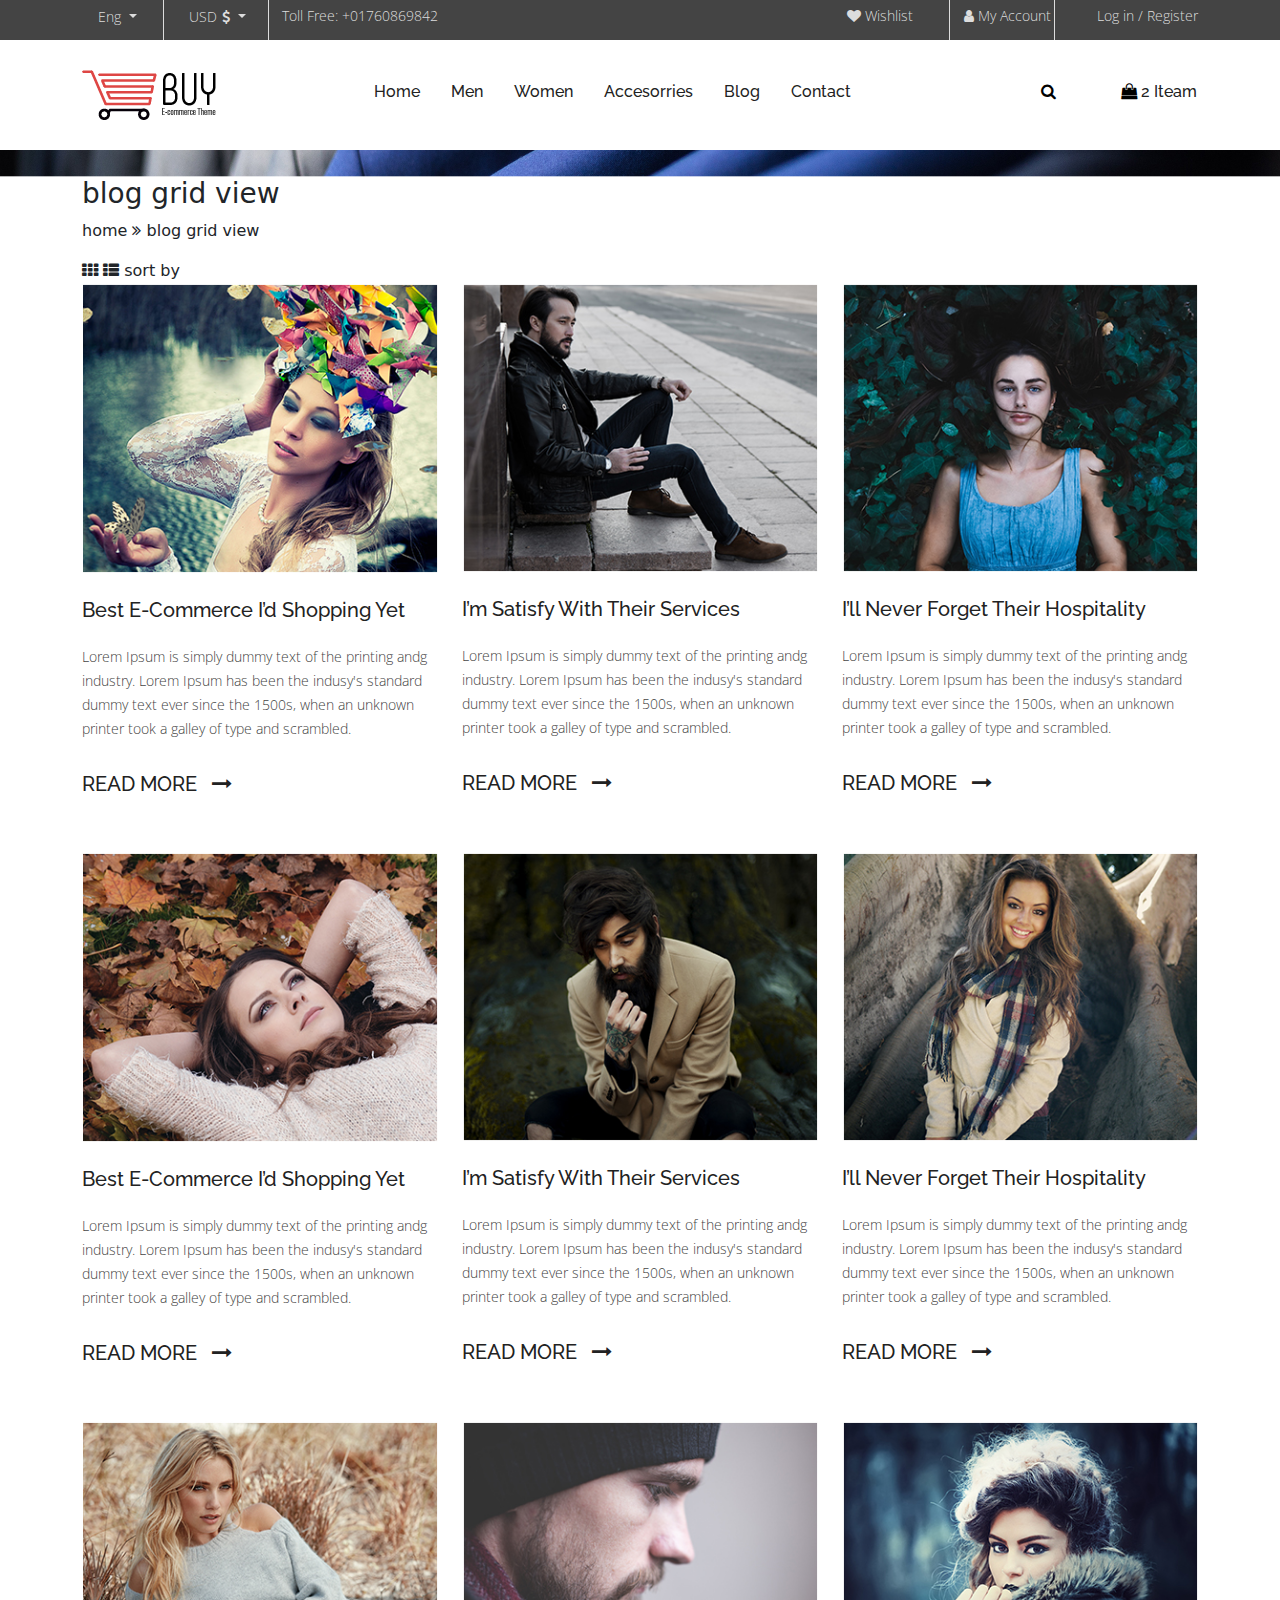
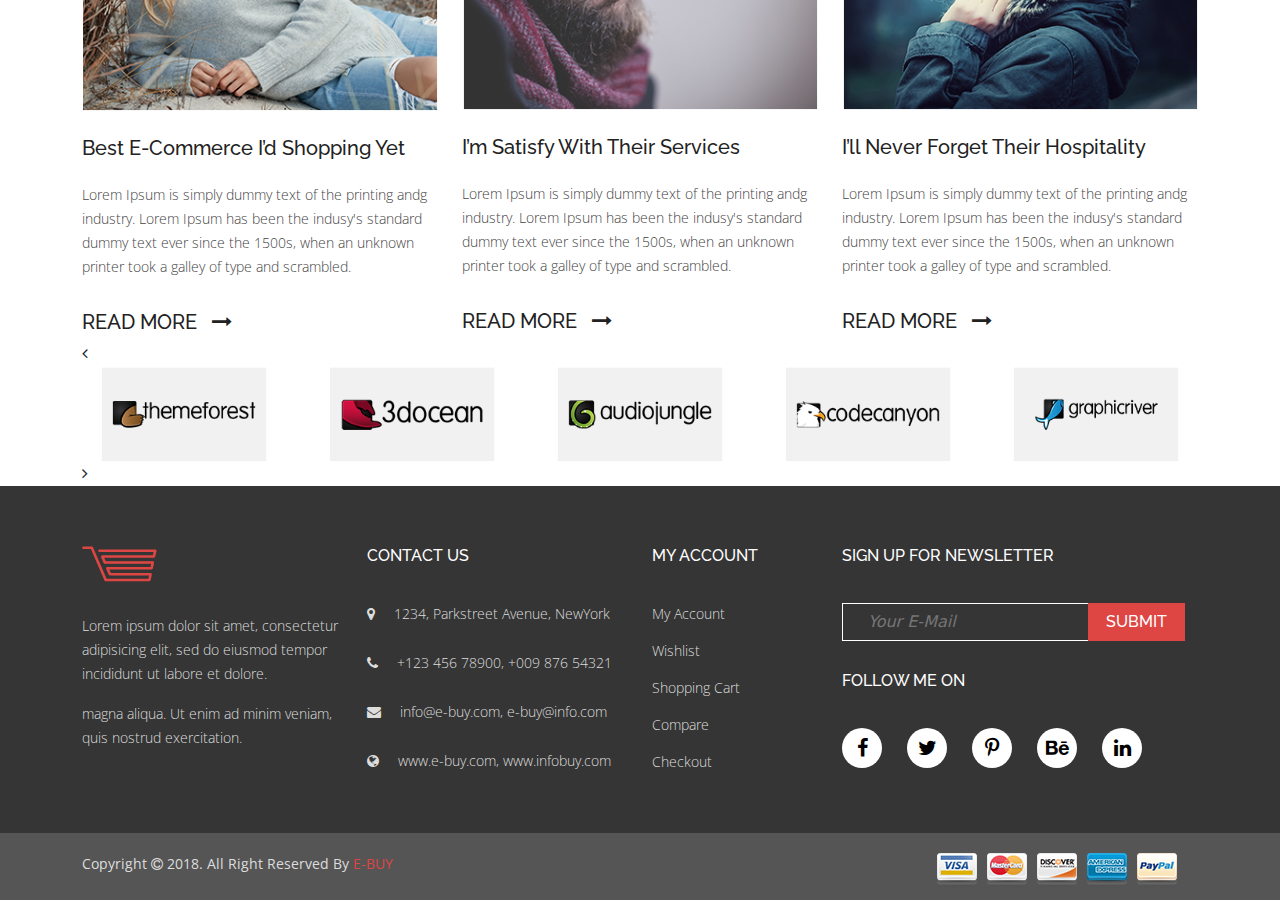
<file: blog.html>
<!DOCTYPE html>
<html lang="en">
<head>
    <meta charset="UTF-8">
    <meta http-equiv="X-UA-Compatible" content="IE=edge">
    <meta name="viewport" content="width=device-width, initial-scale=1.0">
    <title>E-buy</title>
    <!-- ======link part start======= -->
    <link rel="icon" href="images/icons8-buy-24.png">
    <link href="https://fonts.googleapis.com/css2?family=Autour+One&family=Open+Sans:ital,wght@0,300;0,400;0,500;0,600;0,700;0,800;1,300&family=Raleway:wght@100;200;300;400;500;600;700;800;900&display=swap" rel="stylesheet">
    <link rel="stylesheet" href="https://cdnjs.cloudflare.com/ajax/libs/font-awesome/4.7.0/css/font-awesome.min.css">
    <link rel="stylesheet" href="css/slick.css">
    <link rel="stylesheet" href="css/bootstrap.min.css">
    <link rel="stylesheet" href="css/style.css">
    <link rel="stylesheet" href="css/media.css">
    <!-- ======link part end======= -->
</head>
<body id="blog-page">

   <!-- ========header part start======= -->
   <section id="header">
    <div class="container">
      <div class="row ">
          <div class="col-lg-4 col-sm-5">
              <div class="header-text">
                <li class="nav-item dropdown">
                    <a class="nav-link dropdown-toggle" href="#" id="navbarDropdown" role="button" data-bs-toggle="dropdown" aria-expanded="false">
                      Eng
                    </a>
                    <ul class="dropdown-menu" aria-labelledby="navbarDropdown">
                      <li><a class="dropdown-item" href="#">বাংলা</a></li>
                    </ul>
                  </li>
                 <div class="header-dolar">
                    <li class="nav-item dropdown">
                        <a class="nav-link dropdown-toggle" href="#" id="navbarDropdown" role="button" data-bs-toggle="dropdown" aria-expanded="false">
                          USD<i class="fa fa-usd" aria-hidden="true"></i>
                        </a>
                        <ul class="dropdown-menu" aria-labelledby="navbarDropdown">
                          <li><a class="dropdown-item" href="#">Credit-Card<i class="fa fa-credit-card-alt" aria-hidden="true"></i>
                          </a></li>
                          <li><a class="dropdown-item" href="#">Visa <i class="fa fa-cc-visa" aria-hidden="true"></i>
                          </a></li>
                          
                        </ul>
                      </li>
                 </div>
                 <div class="header-contact">
                     <p>Toll Free: +01760869842</p>
                 </div>
              </div>
          </div>
          <div class="col-lg-4 col-sm-2"></div>
          <div class="col-lg-4 col-sm-5">
            <div class="header-text">
                <div class="header-language">
                    <p><i class="fa fa-heart" aria-hidden="true"></i>
                        Wishlist</p>
                </div>
                <div class="header-dolar">
                    <p><i class="fa fa-user" aria-hidden="true"></i>
                        My Account</p>
                </div>
                <div class="header-contact">
                    <p>Log in / Register</p>
                </div>
             </div>
          </div>
      </div>
    </div>
  </section>
   <!-- ========header part end======= -->

   <!-- ========navbar part start======= -->         
   <!-- ========navbar part end======= -->
 <section>
  <nav class="navbar navbar-expand-lg">
    <div class="container">
      <div class="navbar-logo">
        <a href="index.html"><img src="images/logo.png"></a>
      </div>
      <button class="navbar-toggler" type="button" data-bs-toggle="collapse" data-bs-target="#navbarSupportedContent" aria-controls="navbarSupportedContent" aria-expanded="false" aria-label="Toggle navigation">
        <!-- <i class="fa fa-bars" aria-hidden="true"></i> -->              
        <div class="container">
                    <div class="section"></div>
                    <div class="section"></div>
        
                    <ul class="toggle active">
                        <li></li>
                        <li></li>
                        <li></li>
                    </ul>
                    <div class="sidebar active">  
                    </div>
                </div>
      </button>
      <div class="collapse navbar-collapse" id="navbarSupportedContent">
        <ul class="navbar-nav ">
          <li class="nav-item active">
            <a class="nav-link"  href="second/home.html">Home</a>
          </li>
          <li class="nav-item">
            <a class="nav-link " href="about.html">men</a>
          </li>
          <li class="nav-item">
            <a class="nav-link scroll-link" href="#product">women</a>
          </li>
          <li class="nav-item">
            <a class="nav-link scroll-link" href="#letest">accesorries</a>
          </li>
          <li class="nav-item">
            <a class="nav-link scroll-link" href="#blog">blog</a>
          </li>
          <li class="nav-item">
            <a class="nav-link scroll-link" href="#footer">contact</a>
          </li>
        </ul>
        <div class="navbar-search d-flex ">
          <a href="#"><i class="fa fa-search" aria-hidden="true"></i></a>
          <a href="#"> <p> <i class="fa fa-shopping-bag" aria-hidden="true"></i>
           2 Iteam</p></a>
         </div>
      </div>
      </div>
    </div>
  </nav>
 </section>
<!-- ========banner part start======= -->
<section id="about-banner">
  <div class="about-banner-main">
    <div class="about-banner-img">
      <img src="images/about-bannero-img.jpg" alt="a-b-img" class="w-100 img-fluid
      ">
      <div class="about-banner-overlay">
        <div class="container">
          <div class="row">
            <div class="col-lg">
             <div class="about-ban-overlay-text">
               <h3>blog grid view</h3>
               <p>home <i class="fa fa-angle-double-right" aria-hidden="true"></i>
                <span>blog grid view</span></p>
             </div>
            </div>
          </div>
         </div>
      </div>
    </div>
  </div>
</section> 
<!-- ========banner part end======= -->

<!-- ========blog-page gellary part start======= -->
<section id="blog-gellary">
  <div class="container">
    <div class="row">
      <div class="blog-gellary-page">
        <div class="blog-gellary-icon">
          <i class="fa fa-th" aria-hidden="true"></i>
          <i class="fa fa-th-list" aria-hidden="true"></i>
          <span>sort by</span>
        </div>
      </div>
      <div class="col-lg-4 col-sm-6 col-md-4">
        <div class="blog-img">
          <img src="images/blog1.jpg" alt="blog-img" class="w-100 img-fluid">
          <div class="blog-overlay">
            <div class="blog-date">
              <h6><i class="fa fa-calendar" aria-hidden="true"></i>
                26 October 2017</h6>
            </div>
            <div class="blog-link">
              <a href="#"><i class="fa fa-link" aria-hidden="true"></i></a>
            </div>
            <div class="blog-icon">
              <span><i class="fa fa-user" aria-hidden="true"></i>
                By:Admin</span>
              <span><i class="fa fa-thumbs-up" aria-hidden="true"></i>
                2.5k likes</span>
              <span><i class="fa fa-comments" aria-hidden="true"></i>
                1.5k comments</span>
            </div>
          </div>
        </div>
        <div class="blog-text">
          <h4>Best E-commerce I’d shopping yet</h4>
          <p>Lorem Ipsum is simply dummy text of the printing andg industry. Lorem Ipsum has been the indusy's standard dummy text ever since the 1500s, when an unknown printer took a galley of type and scrambled.</p>
          <h6>read more<i class="fa fa-long-arrow-right" aria-hidden="true"></i>
          </h6>
        </div>
      </div>

      <div class="col-lg-4 col-sm-6 col-md-4">
        <div class="blog-img">
          <img src="images/blog2.jpg" alt="blog-img" class="w-100 img-fluid">
          <div class="blog-overlay">
            <div class="blog-date">
              <h6><i class="fa fa-calendar" aria-hidden="true"></i>
                26 October 2017</h6>
            </div>
            <div class="blog-link">
              <a href="#"><i class="fa fa-link" aria-hidden="true"></i></a>
            </div>
            <div class="blog-icon">
              <span><i class="fa fa-user" aria-hidden="true"></i>
                By:Admin</span>
              <span><i class="fa fa-thumbs-up" aria-hidden="true"></i>
                2.5k likes</span>
              <span><i class="fa fa-comments" aria-hidden="true"></i>
                1.5k comments</span>
            </div>
          </div>
        </div>
        <div class="blog-text">
          <h4>I’m satisfy with their services</h4>
          <p>Lorem Ipsum is simply dummy text of the printing andg industry. Lorem Ipsum has been the indusy's standard dummy text ever since the 1500s, when an unknown printer took a galley of type and scrambled.</p>
          <h6>read more<i class="fa fa-long-arrow-right" aria-hidden="true"></i>
          </h6>
        </div>
      </div>

      <div class="col-lg-4 col-sm-6 offset-sm-3 offset-md-0 col-md-4">
        <div class="blog-img">
          <img src="images/blog3.jpg" alt="blog-img" class="w-100 img-fluid">
          <div class="blog-overlay">
            <div class="blog-date">
              <h6><i class="fa fa-calendar" aria-hidden="true"></i>
                26 October 2017</h6>
            </div>
            <div class="blog-link">
              <a href="#"><i class="fa fa-link" aria-hidden="true"></i></a>
            </div>
            <div class="blog-icon">
              <span><i class="fa fa-user" aria-hidden="true"></i>
                By:Admin</span>
              <span><i class="fa fa-thumbs-up" aria-hidden="true"></i>
                2.5k likes</span>
              <span><i class="fa fa-comments" aria-hidden="true"></i>
                1.5k comments</span>
            </div>
          </div>
        </div>
        <div class="blog-text">
          <h4>I’ll never forget their hospitality</h4>
          <p>Lorem Ipsum is simply dummy text of the printing andg industry. Lorem Ipsum has been the indusy's standard dummy text ever since the 1500s, when an unknown printer took a galley of type and scrambled.</p>
          <h6>read more<i class="fa fa-long-arrow-right" aria-hidden="true"></i>
          </h6>
        </div>
      </div>

      <div class="col-lg-4 col-sm-6 offset-sm-3 offset-md-0 col-md-4 pb-5 pt-5">
        <div class="blog-img">
          <img src="images/blog4.jpg" alt="blog-img" class="w-100 img-fluid">
          <div class="blog-overlay">
            <div class="blog-date">
              <h6><i class="fa fa-calendar" aria-hidden="true"></i>
                26 October 2017</h6>
            </div>
            <div class="blog-link">
              <a href="#"><i class="fa fa-link" aria-hidden="true"></i></a>
            </div>
            <div class="blog-icon">
              <span><i class="fa fa-user" aria-hidden="true"></i>
                By:Admin</span>
              <span><i class="fa fa-thumbs-up" aria-hidden="true"></i>
                2.5k likes</span>
              <span><i class="fa fa-comments" aria-hidden="true"></i>
                1.5k comments</span>
            </div>
          </div>
        </div>
        <div class="blog-text">
          <h4>Best E-commerce I’d shopping yet</h4>
          <p>Lorem Ipsum is simply dummy text of the printing andg industry. Lorem Ipsum has been the indusy's standard dummy text ever since the 1500s, when an unknown printer took a galley of type and scrambled.</p>
          <h6>read more<i class="fa fa-long-arrow-right" aria-hidden="true"></i>
          </h6>
        </div>
      </div>

      <div class="col-lg-4 col-sm-6 offset-sm-3 offset-md-0 col-md-4 pb-5 pt-5">
        <div class="blog-img">
          <img src="images/blog5.jpg" alt="blog-img" class="w-100 img-fluid">
          <div class="blog-overlay">
            <div class="blog-date">
              <h6><i class="fa fa-calendar" aria-hidden="true"></i>
                26 October 2017</h6>
            </div>
            <div class="blog-link">
              <a href="#"><i class="fa fa-link" aria-hidden="true"></i></a>
            </div>
            <div class="blog-icon">
              <span><i class="fa fa-user" aria-hidden="true"></i>
                By:Admin</span>
              <span><i class="fa fa-thumbs-up" aria-hidden="true"></i>
                2.5k likes</span>
              <span><i class="fa fa-comments" aria-hidden="true"></i>
                1.5k comments</span>
            </div>
          </div>
        </div>
        <div class="blog-text">
          <h4>I’m satisfy with their services</h4>
          <p>Lorem Ipsum is simply dummy text of the printing andg industry. Lorem Ipsum has been the indusy's standard dummy text ever since the 1500s, when an unknown printer took a galley of type and scrambled.</p>
          <h6>read more<i class="fa fa-long-arrow-right" aria-hidden="true"></i>
          </h6>
        </div>
      </div>

      <div class="col-lg-4 col-sm-6 offset-sm-3 offset-md-0 col-md-4 pb-5 pt-5">
        <div class="blog-img">
          <img src="images/blog6.jpg" alt="blog-img" class="w-100 img-fluid">
          <div class="blog-overlay">
            <div class="blog-date">
              <h6><i class="fa fa-calendar" aria-hidden="true"></i>
                26 October 2017</h6>
            </div>
            <div class="blog-link">
              <a href="#"><i class="fa fa-link" aria-hidden="true"></i></a>
            </div>
            <div class="blog-icon">
              <span><i class="fa fa-user" aria-hidden="true"></i>
                By:Admin</span>
              <span><i class="fa fa-thumbs-up" aria-hidden="true"></i>
                2.5k likes</span>
              <span><i class="fa fa-comments" aria-hidden="true"></i>
                1.5k comments</span>
            </div>
          </div>
        </div>
        <div class="blog-text">
          <h4>I’ll never forget their hospitality</h4>
          <p>Lorem Ipsum is simply dummy text of the printing andg industry. Lorem Ipsum has been the indusy's standard dummy text ever since the 1500s, when an unknown printer took a galley of type and scrambled.</p>
          <h6>read more<i class="fa fa-long-arrow-right" aria-hidden="true"></i>
          </h6>
        </div>
      </div>

      <div class="col-lg-4 col-sm-6 offset-sm-3 offset-md-0 col-md-4">
        <div class="blog-img">
          <img src="images/blog7.jpg" alt="blog-img" class="w-100 img-fluid">
          <div class="blog-overlay">
            <div class="blog-date">
              <h6><i class="fa fa-calendar" aria-hidden="true"></i>
                26 October 2017</h6>
            </div>
            <div class="blog-link">
              <a href="#"><i class="fa fa-link" aria-hidden="true"></i></a>
            </div>
            <div class="blog-icon">
              <span><i class="fa fa-user" aria-hidden="true"></i>
                By:Admin</span>
              <span><i class="fa fa-thumbs-up" aria-hidden="true"></i>
                2.5k likes</span>
              <span><i class="fa fa-comments" aria-hidden="true"></i>
                1.5k comments</span>
            </div>
          </div>
        </div>
        <div class="blog-text">
          <h4>Best E-commerce I’d shopping yet</h4>
          <p>Lorem Ipsum is simply dummy text of the printing andg industry. Lorem Ipsum has been the indusy's standard dummy text ever since the 1500s, when an unknown printer took a galley of type and scrambled.</p>
          <h6>read more<i class="fa fa-long-arrow-right" aria-hidden="true"></i>
          </h6>
        </div>
      </div>

      <div class="col-lg-4 col-sm-6 offset-sm-3 offset-md-0 col-md-4">
        <div class="blog-img">
          <img src="images/blog8.jpg" alt="blog-img" class="w-100 img-fluid">
          <div class="blog-overlay">
            <div class="blog-date">
              <h6><i class="fa fa-calendar" aria-hidden="true"></i>
                26 October 2017</h6>
            </div>
            <div class="blog-link">
              <a href="#"><i class="fa fa-link" aria-hidden="true"></i></a>
            </div>
            <div class="blog-icon">
              <span><i class="fa fa-user" aria-hidden="true"></i>
                By:Admin</span>
              <span><i class="fa fa-thumbs-up" aria-hidden="true"></i>
                2.5k likes</span>
              <span><i class="fa fa-comments" aria-hidden="true"></i>
                1.5k comments</span>
            </div>
          </div>
        </div>
        <div class="blog-text">
          <h4>I’m satisfy with their services</h4>
          <p>Lorem Ipsum is simply dummy text of the printing andg industry. Lorem Ipsum has been the indusy's standard dummy text ever since the 1500s, when an unknown printer took a galley of type and scrambled.</p>
          <h6>read more<i class="fa fa-long-arrow-right" aria-hidden="true"></i>
          </h6>
        </div>
      </div>

      <div class="col-lg-4 col-sm-6 offset-sm-3 offset-md-0 col-md-4">
        <div class="blog-img">
          <img src="images/blog9.jpg" alt="blog-img" class="w-100 img-fluid">
          <div class="blog-overlay">
            <div class="blog-date">
              <h6><i class="fa fa-calendar" aria-hidden="true"></i>
                26 October 2017</h6>
            </div>
            <div class="blog-link">
              <a href="#"><i class="fa fa-link" aria-hidden="true"></i></a>
            </div>
            <div class="blog-icon">
              <span><i class="fa fa-user" aria-hidden="true"></i>
                By:Admin</span>
              <span><i class="fa fa-thumbs-up" aria-hidden="true"></i>
                2.5k likes</span>
              <span><i class="fa fa-comments" aria-hidden="true"></i>
                1.5k comments</span>
            </div>
          </div>
        </div>
        <div class="blog-text">
          <h4>I’ll never forget their hospitality</h4>
          <p>Lorem Ipsum is simply dummy text of the printing andg industry. Lorem Ipsum has been the indusy's standard dummy text ever since the 1500s, when an unknown printer took a galley of type and scrambled.</p>
          <h6>read more<i class="fa fa-long-arrow-right" aria-hidden="true"></i>
          </h6>
        </div>
      </div>

      
    </div>
  </div>
</section>
<!-- ========blog-page gellary part end======= -->

<!-- ========contact map part start======= -->

<!-- ========contact map part end======= -->

<!-- ========product part start======= -->
  
 <!-- ========about market part start======= -->
 <section id="market">
  <div class="container">
    <div class="market-arrow">
      <i class="fa fa-angle-left left"></i>
    </div>
    <div class="row ">
      <div class="col-lg-2 m-auto col-6 col-sm-3">
          <div class="market-img">
            <img src="images/market1.png" alt="market-img" class="w-100 img-fluid">
          </div>
      </div>
      <div class="col-lg-2 m-auto col-6 col-sm-3">
          <div class="market-img">
            <img src="images/market-2.png" alt="market-img" class="w-100 img-fluid">
          </div>
      </div>
      <div class="col-lg-2 m-auto col-6 col-sm-3">
          <div class="market-img">
            <img src="images/market3.png" alt="market-img" class="w-100 img-fluid">
          </div>
      </div>
      <div class="col-lg-2 m-auto col-6 col-sm-3">
          <div class="market-img">
            <img src="images/market4.png" alt="market-img" class="w-100 img-fluid">
          </div>
      </div>
      <div class="col-lg-2 m-auto col-6 col-sm-3">
          <div class="market-img">
            <img src="images/market5.png" alt="market-img" class="w-100 img-fluid">
          </div>
      </div>
    </div>
    <div class="market-arrow-right">
      <i class="fa fa-angle-right right"></i>
    </div>
  </div>
</section>
<!-- ========about market part end======= -->

   <!-- ========microsoft part start======= -->
  
   <!-- ========microsoft part end======= -->

   <!-- ========letest part start======= -->

   <!-- ========letest part end======= -->

   <!-- ========testimonial part start======= -->
 
   <!-- ========testimonial part end======= -->

   <!-- ========blog part start======= -->
  
   <!-- ========blog part end======= -->

   <!-- ========footer part start======= -->
   <footer id="footer">
     <div class="container">
       <div class="row">
         <div class="col-lg-3 col-md-5">
          <div class="footer-one">
            <div class="footer-head">
              <img src="images/footer-logo.png">
            </div>
            <div class="footer-text">
              <p>Lorem ipsum dolor sit amet, consectetur adipisicing elit, sed do eiusmod tempor incididunt ut labore et dolore.</p>
            </div>
            <div class="footer-content">
              <p>magna aliqua. Ut enim ad minim veniam, quis nostrud exercitation.</p>
            </div>
          </div>
         </div>
         <div class="col-lg-3 col-md-5">
           <div class="footer-two">
             <div class="footer-head">
               <h4>contact us</h4>
             </div>
             <div class="location">
               <p><i class="fa fa-map-marker" aria-hidden="true"></i>
                1234, Parkstreet Avenue, NewYork</p>
             </div>
             <div class="call">
               <p><i class="fa fa-phone" aria-hidden="true"></i>
                +123 456 78900, +009 876 54321</p>
             </div>
             <div class="massage">
               <p><i class="fa fa-envelope" aria-hidden="true"></i>
                info@e-buy.com, e-buy@info.com</p>
             </div>
             <div class="global">
               <p><i class="fa fa-globe" aria-hidden="true"></i>
                www.e-buy.com, www.infobuy.com</p>
             </div>
           </div>
         </div>
         <div class="col-lg-2 col-md-2">
           <div class="foooter-three">
            <div class="footer-head">
              <h4>my account</h4>
            </div>
              <div class="footer-account">
                <p>my account</p>
                <p>Wishlist</p>
                <p>shopping cart</p>
                <p>compare</p>
                <p>checkout</p>
              </div>
           </div>
         </div>
         <div class="col-lg-4 ">
           <div class="footer-four ">
            <div class="footer-head">
              <h4>Sign Up For Newsletter</h4>
            </div>
            <form action="#" method="post">
              <input type="email" placeholder="your e-mail">
              <button type="submit">submit</button>
            </form>
            <div class="footer-head">
              <h4>follow me on</h4>
            </div>
            <div class="footer-icon">
              <a href="#"><i class="fa fa-facebook" aria-hidden="true"></i></a>
              <a href="#"><i class="fa fa-twitter" aria-hidden="true"></i></a>
              <a href="#"><i class="fa fa-pinterest-p" aria-hidden="true"></i></a>
              <a href="#"><i class="fa fa-behance" aria-hidden="true"></i></a>
              <a href="#"><i class="fa fa-linkedin" aria-hidden="true"></i></a>
              
              
              
            </div>
           </div>
         </div>
       </div>
     </div>
   </footer>
   <!-- ========footer part end======= -->

   <!-- ========back to top part start======= -->
   <div class="back-to-top">
    <i title="click to top" class="fa fa-angle-up"></i>
  </div>
   <!-- ========back to top part start======= -->

   <!-- ========copyright part start======= -->
  <section id="copyright">
    <div class="container">
      <div class="row">
        <div class="col-lg-4 col-sm-5 col-md-5">
          <div class="copyright-text">
            <p>Copyright <i class="fa fa-copyright" aria-hidden="true"></i>
            2018. All right reserved by <span>E-BUY</span></p>
          </div>
        </div>
        <div class="col-lg-5 col-sm-2 col-md-3"></div>
        <div class="col-lg-3 col-sm-5 col-md-4">
          <div class="copyright-cart">
           <img src="images/copyright-icon.png">
          </div>
        </div>
      </div>
    </div>
  </section>
  
   <!-- ========copyright part end======= -->
    <script src="js/jquery-1.12.4.min.js"></script>
    <script src="js/bootstrap.bundle.min.js"></script>
    <script src="js/slick.min.js"></script>
    <script src="js/multi-animated-counter.js"></script>
    <script src="js/script.js"></script>
</body>
</html>
</file>
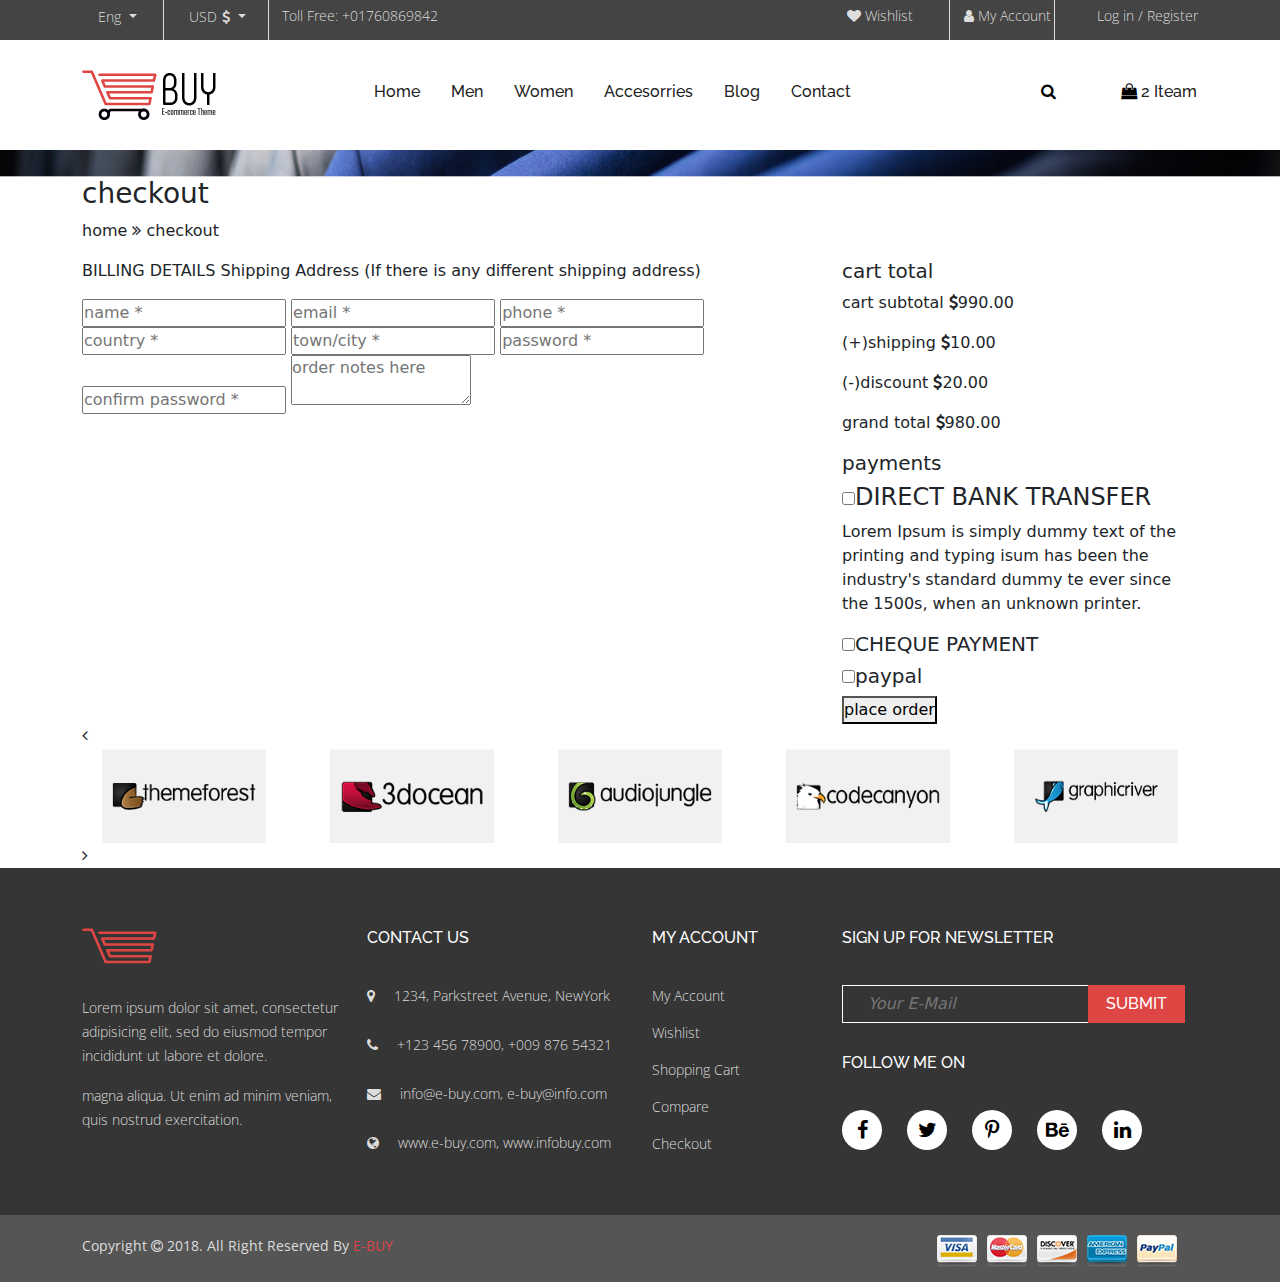
<file: checkout.html>
<!DOCTYPE html>
<html lang="en">
<head>
    <meta charset="UTF-8">
    <meta http-equiv="X-UA-Compatible" content="IE=edge">
    <meta name="viewport" content="width=device-width, initial-scale=1.0">
    <title>E-buy</title>
    <!-- ======link part start======= -->
    <link rel="icon" href="images/icons8-buy-24.png">
    <link href="https://fonts.googleapis.com/css2?family=Autour+One&family=Open+Sans:ital,wght@0,300;0,400;0,500;0,600;0,700;0,800;1,300&family=Raleway:wght@100;200;300;400;500;600;700;800;900&display=swap" rel="stylesheet">
    <link rel="stylesheet" href="https://cdnjs.cloudflare.com/ajax/libs/font-awesome/4.7.0/css/font-awesome.min.css">
    <link rel="stylesheet" href="css/slick.css">
    <link rel="stylesheet" href="css/bootstrap.min.css">
    <link rel="stylesheet" href="css/style.css">
    <link rel="stylesheet" href="css/media.css">
    <!-- ======link part end======= -->
</head>
<body id="checkout-page">

   <!-- ========header part start======= -->
   <section id="header">
    <div class="container">
      <div class="row ">
          <div class="col-lg-4 col-sm-5">
              <div class="header-text">
                <li class="nav-item dropdown">
                    <a class="nav-link dropdown-toggle" href="#" id="navbarDropdown" role="button" data-bs-toggle="dropdown" aria-expanded="false">
                      Eng
                    </a>
                    <ul class="dropdown-menu" aria-labelledby="navbarDropdown">
                      <li><a class="dropdown-item" href="#">বাংলা</a></li>
                    </ul>
                  </li>
                 <div class="header-dolar">
                    <li class="nav-item dropdown">
                        <a class="nav-link dropdown-toggle" href="#" id="navbarDropdown" role="button" data-bs-toggle="dropdown" aria-expanded="false">
                          USD<i class="fa fa-usd" aria-hidden="true"></i>
                        </a>
                        <ul class="dropdown-menu" aria-labelledby="navbarDropdown">
                          <li><a class="dropdown-item" href="#">Credit-Card<i class="fa fa-credit-card-alt" aria-hidden="true"></i>
                          </a></li>
                          <li><a class="dropdown-item" href="#">Visa <i class="fa fa-cc-visa" aria-hidden="true"></i>
                          </a></li>
                          
                        </ul>
                      </li>
                 </div>
                 <div class="header-contact">
                     <p>Toll Free: +01760869842</p>
                 </div>
              </div>
          </div>
          <div class="col-lg-4 col-sm-2"></div>
          <div class="col-lg-4 col-sm-5">
            <div class="header-text">
                <div class="header-language">
                    <p><i class="fa fa-heart" aria-hidden="true"></i>
                        Wishlist</p>
                </div>
                <div class="header-dolar">
                    <p><i class="fa fa-user" aria-hidden="true"></i>
                        My Account</p>
                </div>
                <div class="header-contact">
                    <p>Log in / Register</p>
                </div>
             </div>
          </div>
      </div>
    </div>
  </section>
   <!-- ========header part end======= -->

   <!-- ========navbar part start======= -->         
   <!-- ========navbar part end======= -->
 <section>
  <nav class="navbar navbar-expand-lg">
    <div class="container">
      <div class="navbar-logo">
        <a href="index.html"><img src="images/logo.png"></a>
      </div>
      <button class="navbar-toggler" type="button" data-bs-toggle="collapse" data-bs-target="#navbarSupportedContent" aria-controls="navbarSupportedContent" aria-expanded="false" aria-label="Toggle navigation">
        <!-- <i class="fa fa-bars" aria-hidden="true"></i> -->              
        <div class="container">
                    <div class="section"></div>
                    <div class="section"></div>
        
                    <ul class="toggle active">
                        <li></li>
                        <li></li>
                        <li></li>
                    </ul>
                    <div class="sidebar active">  
                    </div>
                </div>
      </button>
      <div class="collapse navbar-collapse" id="navbarSupportedContent">
        <ul class="navbar-nav ">
          <li class="nav-item active">
            <a class="nav-link"  href="second/home.html">Home</a>
          </li>
          <li class="nav-item">
            <a class="nav-link " href="about.html">men</a>
          </li>
          <li class="nav-item">
            <a class="nav-link scroll-link" href="#product">women</a>
          </li>
          <li class="nav-item">
            <a class="nav-link scroll-link" href="#letest">accesorries</a>
          </li>
          <li class="nav-item">
            <a class="nav-link scroll-link" href="#blog">blog</a>
          </li>
          <li class="nav-item">
            <a class="nav-link scroll-link" href="#footer">contact</a>
          </li>
        </ul>
        <div class="navbar-search d-flex ">
          <a href="#"><i class="fa fa-search" aria-hidden="true"></i></a>
          <a href="#"> <p> <i class="fa fa-shopping-bag" aria-hidden="true"></i>
           2 Iteam</p></a>
         </div>
      </div>
      </div>
    </div>
  </nav>
 </section>
<!-- ========banner part start======= -->
<section id="about-banner">
  <div class="about-banner-main">
    <div class="about-banner-img">
      <img src="images/about-bannero-img.jpg" alt="a-b-img" class="w-100 img-fluid
      ">
      <div class="about-banner-overlay">
        <div class="container">
          <div class="row">
            <div class="col-lg">
             <div class="about-ban-overlay-text">
               <h3>checkout</h3>
               <p>home <i class="fa fa-angle-double-right" aria-hidden="true"></i>
                <span>checkout</span></p>
             </div>
            </div>
          </div>
         </div>
      </div>
    </div>
  </div>
</section> 
<!-- ========banner part end======= -->

<!-- ========contact-page contact part start======= -->
  <section id="checkout">
    <div class="container">
      <div class="row">
        <div class="col-lg-8">
          <div class="checkout-haed">
            <p><span>BILLING DETAILS </span><span class="shipping">Shipping Address</span> (If there is any different shipping address)</p>
          </div>
          <div class="checkout-form">
            <input type="text" placeholder="name *">           
            <input type="email" class="lol" placeholder="email *">
            <input type="text" class="lol" placeholder="phone *">
            <input type="number" placeholder="country *">
            <input type="number" placeholder="town/city *">
            <input type="password" placeholder="password *">
            <input type="password" placeholder="confirm password *">
            <textarea name="comment" placeholder="order notes here"></textarea>
          </div>
        </div>
        <div class="col-lg-4">
          <!-- <div class="checkout-haed">
            <h4>Cart total</h4>
          </div> -->
          <div class="checkout-right">
            <h5>cart total</h5>
            <p>cart subtotal <span><i class="fa fa-usd" aria-hidden="true"></i>990.00
            </span></p>
            <p>(+)shipping <span><i class="fa fa-usd" aria-hidden="true"></i>10.00
            </span></p>
            <p>(-)discount <span><i class="fa fa-usd" aria-hidden="true"></i>20.00
            </span></p>
            <p>grand total <span><i class="fa fa-usd" aria-hidden="true"></i>980.00
            </span></p>
          </div>
          <div class="payment">
            <div class="checkout-haed">
              <h5>payments</h5>
            </div>
          </div>
          <div class="checkbox">
            <h4><input type="checkbox">DIRECT BANK TRANSFER</h4>
            <p>Lorem Ipsum is simply dummy text of the printing and typing isum has been the industry's standard dummy te ever since the 1500s, when an unknown printer.</p>
            <h5><input type="checkbox">CHEQUE PAYMENT</h5>
            <h5><input type="checkbox">paypal</h5>
          </div>
          <div class="checkout-btn">
            <button>place order</button>
          </div>
        </div>
      </div>
    </div>
  </section>
<!-- ========contact-page part end======= -->

<!-- ========contact map part start======= -->

<!-- ========contact map part end======= -->

<!-- ========product part start======= -->
  
 <!-- ========about market part start======= -->
 <section id="market">
  <div class="container">
    <div class="market-arrow">
      <i class="fa fa-angle-left left"></i>
    </div>
    <div class="row ">
      <div class="col-lg-2 m-auto col-6 col-sm-3">
          <div class="market-img">
            <img src="images/market1.png" alt="market-img" class="w-100 img-fluid">
          </div>
      </div>
      <div class="col-lg-2 m-auto col-6 col-sm-3">
          <div class="market-img">
            <img src="images/market-2.png" alt="market-img" class="w-100 img-fluid">
          </div>
      </div>
      <div class="col-lg-2 m-auto col-6 col-sm-3">
          <div class="market-img">
            <img src="images/market3.png" alt="market-img" class="w-100 img-fluid">
          </div>
      </div>
      <div class="col-lg-2 m-auto col-6 col-sm-3">
          <div class="market-img">
            <img src="images/market4.png" alt="market-img" class="w-100 img-fluid">
          </div>
      </div>
      <div class="col-lg-2 m-auto col-6 col-sm-3">
          <div class="market-img">
            <img src="images/market5.png" alt="market-img" class="w-100 img-fluid">
          </div>
      </div>
    </div>
    <div class="market-arrow-right">
      <i class="fa fa-angle-right right"></i>
    </div>
  </div>
</section>
<!-- ========about market part end======= -->

   <!-- ========microsoft part start======= -->
  
   <!-- ========microsoft part end======= -->

   <!-- ========letest part start======= -->

   <!-- ========letest part end======= -->

   <!-- ========testimonial part start======= -->
 
   <!-- ========testimonial part end======= -->

   <!-- ========blog part start======= -->
  
   <!-- ========blog part end======= -->

   <!-- ========footer part start======= -->
   <footer id="footer">
     <div class="container">
       <div class="row">
         <div class="col-lg-3 col-md-5">
          <div class="footer-one">
            <div class="footer-head">
              <img src="images/footer-logo.png">
            </div>
            <div class="footer-text">
              <p>Lorem ipsum dolor sit amet, consectetur adipisicing elit, sed do eiusmod tempor incididunt ut labore et dolore.</p>
            </div>
            <div class="footer-content">
              <p>magna aliqua. Ut enim ad minim veniam, quis nostrud exercitation.</p>
            </div>
          </div>
         </div>
         <div class="col-lg-3 col-md-5">
           <div class="footer-two">
             <div class="footer-head">
               <h4>contact us</h4>
             </div>
             <div class="location">
               <p><i class="fa fa-map-marker" aria-hidden="true"></i>
                1234, Parkstreet Avenue, NewYork</p>
             </div>
             <div class="call">
               <p><i class="fa fa-phone" aria-hidden="true"></i>
                +123 456 78900, +009 876 54321</p>
             </div>
             <div class="massage">
               <p><i class="fa fa-envelope" aria-hidden="true"></i>
                info@e-buy.com, e-buy@info.com</p>
             </div>
             <div class="global">
               <p><i class="fa fa-globe" aria-hidden="true"></i>
                www.e-buy.com, www.infobuy.com</p>
             </div>
           </div>
         </div>
         <div class="col-lg-2 col-md-2">
           <div class="foooter-three">
            <div class="footer-head">
              <h4>my account</h4>
            </div>
              <div class="footer-account">
                <p>my account</p>
                <p>Wishlist</p>
                <p>shopping cart</p>
                <p>compare</p>
                <p>checkout</p>
              </div>
           </div>
         </div>
         <div class="col-lg-4 ">
           <div class="footer-four ">
            <div class="footer-head">
              <h4>Sign Up For Newsletter</h4>
            </div>
            <form action="#" method="post">
              <input type="email" placeholder="your e-mail">
              <button type="submit">submit</button>
            </form>
            <div class="footer-head">
              <h4>follow me on</h4>
            </div>
            <div class="footer-icon">
              <a href="#"><i class="fa fa-facebook" aria-hidden="true"></i></a>
              <a href="#"><i class="fa fa-twitter" aria-hidden="true"></i></a>
              <a href="#"><i class="fa fa-pinterest-p" aria-hidden="true"></i></a>
              <a href="#"><i class="fa fa-behance" aria-hidden="true"></i></a>
              <a href="#"><i class="fa fa-linkedin" aria-hidden="true"></i></a>
              
              
              
            </div>
           </div>
         </div>
       </div>
     </div>
   </footer>
   <!-- ========footer part end======= -->

   <!-- ========back to top part start======= -->
   <div class="back-to-top">
    <i title="click to top" class="fa fa-angle-up"></i>
  </div>
   <!-- ========back to top part start======= -->

   <!-- ========copyright part start======= -->
  <section id="copyright">
    <div class="container">
      <div class="row">
        <div class="col-lg-4 col-sm-5 col-md-5">
          <div class="copyright-text">
            <p>Copyright <i class="fa fa-copyright" aria-hidden="true"></i>
            2018. All right reserved by <span>E-BUY</span></p>
          </div>
        </div>
        <div class="col-lg-5 col-sm-2 col-md-3"></div>
        <div class="col-lg-3 col-sm-5 col-md-4">
          <div class="copyright-cart">
           <img src="images/copyright-icon.png">
          </div>
        </div>
      </div>
    </div>
  </section>
  
   <!-- ========copyright part end======= -->
    <script src="js/jquery-1.12.4.min.js"></script>
    <script src="js/bootstrap.bundle.min.js"></script>
    <script src="js/slick.min.js"></script>
    <script src="js/multi-animated-counter.js"></script>
    <script src="js/script.js"></script>
</body>
</html>
</file>
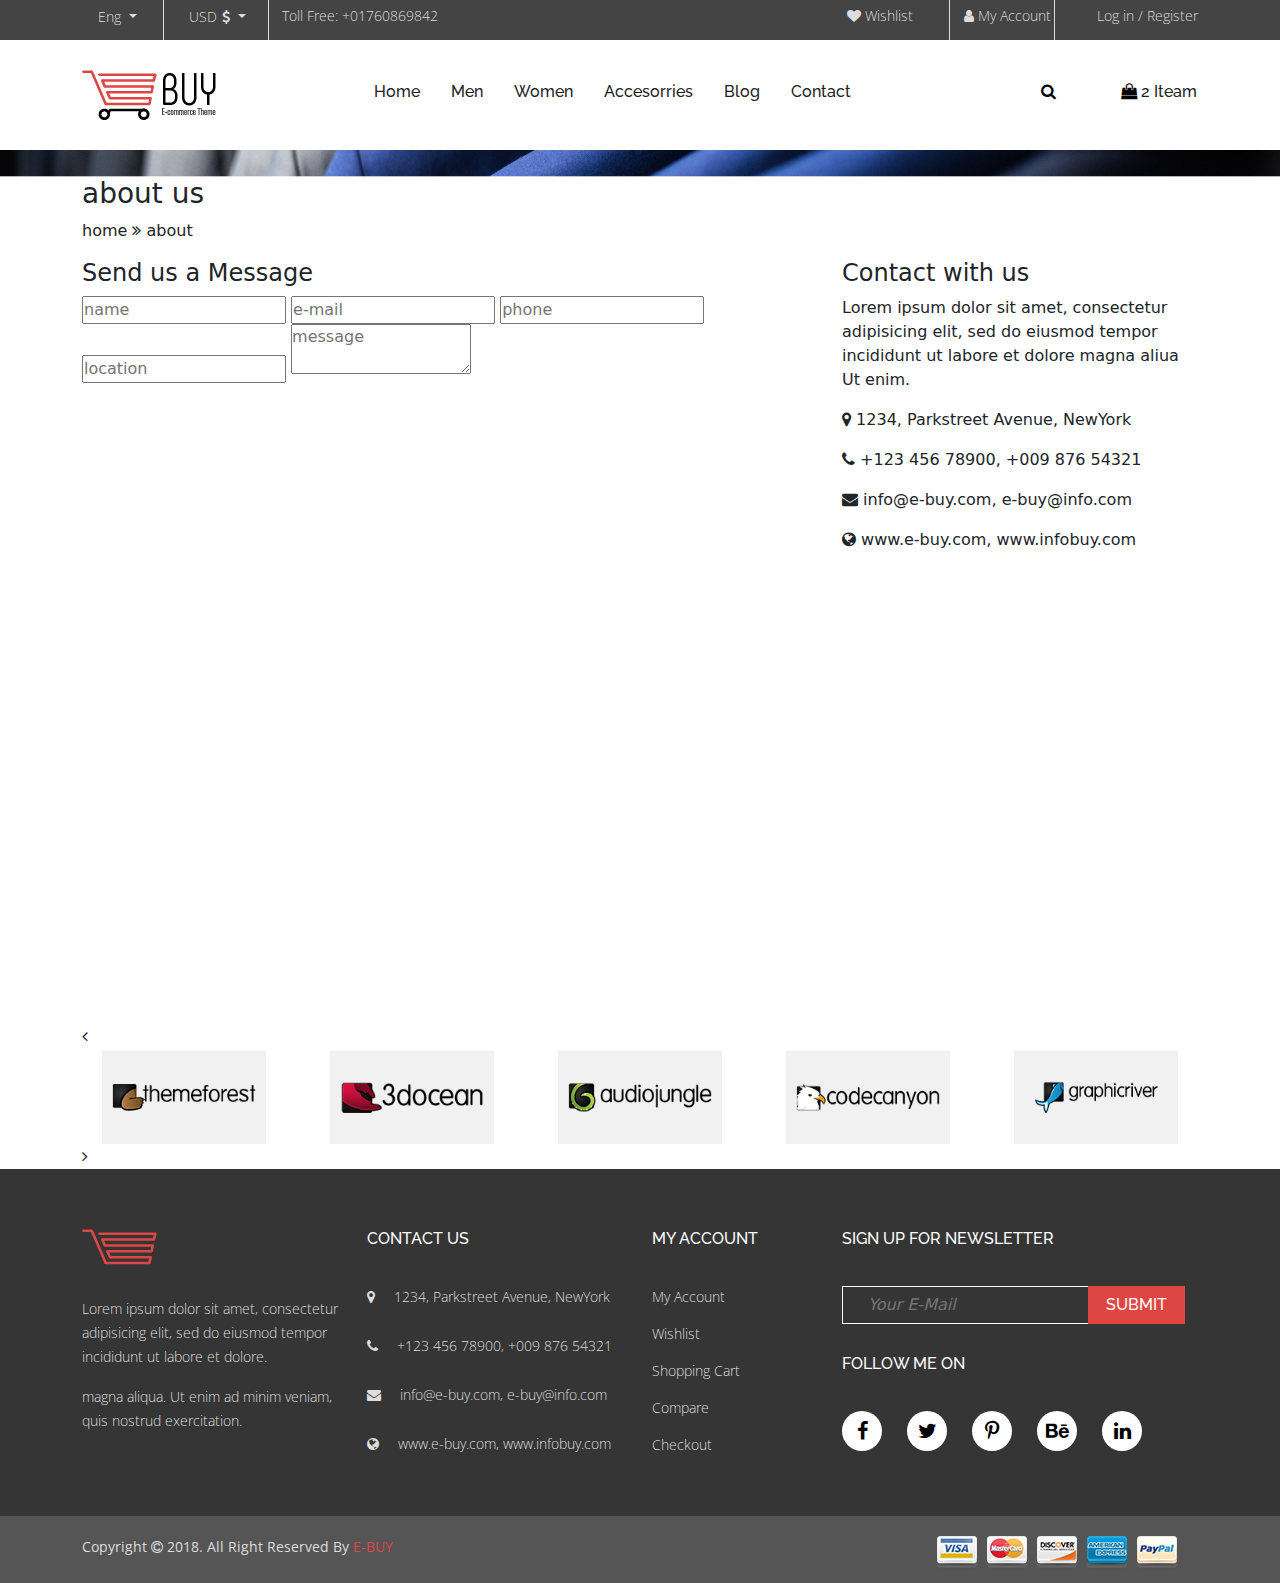
<file: contact.html>
<!DOCTYPE html>
<html lang="en">
<head>
    <meta charset="UTF-8">
    <meta http-equiv="X-UA-Compatible" content="IE=edge">
    <meta name="viewport" content="width=device-width, initial-scale=1.0">
    <title>E-buy</title>
    <!-- ======link part start======= -->
    <link rel="icon" href="images/icons8-buy-24.png">
    <link href="https://fonts.googleapis.com/css2?family=Autour+One&family=Open+Sans:ital,wght@0,300;0,400;0,500;0,600;0,700;0,800;1,300&family=Raleway:wght@100;200;300;400;500;600;700;800;900&display=swap" rel="stylesheet">
    <link rel="stylesheet" href="https://cdnjs.cloudflare.com/ajax/libs/font-awesome/4.7.0/css/font-awesome.min.css">
    <link rel="stylesheet" href="css/slick.css">
    <link rel="stylesheet" href="css/bootstrap.min.css">
    <link rel="stylesheet" href="css/style.css">
    <link rel="stylesheet" href="css/media.css">
    <!-- ======link part end======= -->
</head>
<body id="contact-page">

   <!-- ========header part start======= -->
   <section id="header">
    <div class="container">
      <div class="row ">
          <div class="col-lg-4 col-sm-5">
              <div class="header-text">
                <li class="nav-item dropdown">
                    <a class="nav-link dropdown-toggle" href="#" id="navbarDropdown" role="button" data-bs-toggle="dropdown" aria-expanded="false">
                      Eng
                    </a>
                    <ul class="dropdown-menu" aria-labelledby="navbarDropdown">
                      <li><a class="dropdown-item" href="#">বাংলা</a></li>
                    </ul>
                  </li>
                 <div class="header-dolar">
                    <li class="nav-item dropdown">
                        <a class="nav-link dropdown-toggle" href="#" id="navbarDropdown" role="button" data-bs-toggle="dropdown" aria-expanded="false">
                          USD<i class="fa fa-usd" aria-hidden="true"></i>
                        </a>
                        <ul class="dropdown-menu" aria-labelledby="navbarDropdown">
                          <li><a class="dropdown-item" href="#">Credit-Card<i class="fa fa-credit-card-alt" aria-hidden="true"></i>
                          </a></li>
                          <li><a class="dropdown-item" href="#">Visa <i class="fa fa-cc-visa" aria-hidden="true"></i>
                          </a></li>
                          
                        </ul>
                      </li>
                 </div>
                 <div class="header-contact">
                     <p>Toll Free: +01760869842</p>
                 </div>
              </div>
          </div>
          <div class="col-lg-4 col-sm-2"></div>
          <div class="col-lg-4 col-sm-5">
            <div class="header-text">
                <div class="header-language">
                    <p><i class="fa fa-heart" aria-hidden="true"></i>
                        Wishlist</p>
                </div>
                <div class="header-dolar">
                    <p><i class="fa fa-user" aria-hidden="true"></i>
                        My Account</p>
                </div>
                <div class="header-contact">
                    <p>Log in / Register</p>
                </div>
             </div>
          </div>
      </div>
    </div>
  </section>
   <!-- ========header part end======= -->

   <!-- ========navbar part start======= -->         
   <!-- ========navbar part end======= -->
 <section>
  <nav class="navbar navbar-expand-lg">
    <div class="container">
      <div class="navbar-logo">
        <a href="index.html"><img src="images/logo.png"></a>
      </div>
      <button class="navbar-toggler" type="button" data-bs-toggle="collapse" data-bs-target="#navbarSupportedContent" aria-controls="navbarSupportedContent" aria-expanded="false" aria-label="Toggle navigation">
        <!-- <i class="fa fa-bars" aria-hidden="true"></i> -->              
        <div class="container">
                    <div class="section"></div>
                    <div class="section"></div>
        
                    <ul class="toggle active">
                        <li></li>
                        <li></li>
                        <li></li>
                    </ul>
                    <div class="sidebar active">  
                    </div>
                </div>
      </button>
      <div class="collapse navbar-collapse" id="navbarSupportedContent">
        <ul class="navbar-nav ">
          <li class="nav-item active">
            <a class="nav-link"  href="second/home.html">Home</a>
          </li>
          <li class="nav-item">
            <a class="nav-link " href="about.html">men</a>
          </li>
          <li class="nav-item">
            <a class="nav-link scroll-link" href="#product">women</a>
          </li>
          <li class="nav-item">
            <a class="nav-link scroll-link" href="#letest">accesorries</a>
          </li>
          <li class="nav-item">
            <a class="nav-link scroll-link" href="#blog">blog</a>
          </li>
          <li class="nav-item">
            <a class="nav-link scroll-link" href="#footer">contact</a>
          </li>
        </ul>
        <div class="navbar-search d-flex ">
          <a href="#"><i class="fa fa-search" aria-hidden="true"></i></a>
          <a href="#"> <p> <i class="fa fa-shopping-bag" aria-hidden="true"></i>
           2 Iteam</p></a>
         </div>
      </div>
      </div>
    </div>
  </nav>
 </section>
<!-- ========banner part start======= -->
<section id="about-banner">
  <div class="about-banner-main">
    <div class="about-banner-img">
      <img src="images/about-bannero-img.jpg" alt="a-b-img" class="w-100 img-fluid
      ">
      <div class="about-banner-overlay">
        <div class="container">
          <div class="row">
            <div class="col-lg">
             <div class="about-ban-overlay-text">
               <h3>about us</h3>
               <p>home <i class="fa fa-angle-double-right" aria-hidden="true"></i>
                <span>about</span></p>
             </div>
            </div>
          </div>
         </div>
      </div>
    </div>
  </div>
</section> 
<!-- ========banner part end======= -->

<!-- ========contact-page contact part start======= -->
  <section id="contact">
    <div class="container">
      <div class="row">
        <div class="col-lg-8">
          <div class="conatact-haed">
            <h4>Send us a Message</h4>
          </div>
          <div class="contact-form">
            <input type="text" placeholder="name">
            <input type="email" placeholder="e-mail">
            <input type="tel" placeholder="phone">
            <input type="text" placeholder="location">
            <textarea name="comment" placeholder="message"></textarea>
          </div>
        </div>
        <div class="col-lg-4">
          <div class="conatact-haed">
            <h4>Contact with us</h4>
            <p>Lorem ipsum dolor sit amet, consectetur adipisicing elit, sed do eiusmod tempor incididunt ut labore et dolore magna aliua Ut enim.</p>
          </div>
          <div class="contact-icon">
            <p><i class="fa fa-map-marker" aria-hidden="true"></i>
              1234, Parkstreet Avenue, NewYork</p>
              <p><i class="fa fa-phone" aria-hidden="true"></i>
                +123 456 78900, +009 876 54321</p>
              <p><i class="fa fa-envelope" aria-hidden="true"></i>
                info@e-buy.com, e-buy@info.com</p>
                <p><i class="fa fa-globe" aria-hidden="true"></i>
                  www.e-buy.com, www.infobuy.com</p>
          </div>
        </div>
      </div>
    </div>
  </section>
<!-- ========contact-page part end======= -->

<!-- ========contact map part start======= -->
 <section id="map">
     <div class="col-lg">      <div class="map-head">
        <iframe src="https://www.google.com/maps/embed?pb=!1m18!1m12!1m3!1d233667.8223908687!2d90.27923710646988!3d23.78088745708454!2m3!1f0!2f0!3f0!3m2!1i1024!2i768!4f13.1!3m3!1m2!1s0x3755b8b087026b81%3A0x8fa563bbdd5904c2!2z4Kai4Ka-4KaV4Ka-!5e0!3m2!1sbn!2sbd!4v1650692899958!5m2!1sbn!2sbd" width="600" height="450" style="border:0;" allowfullscreen="" loading="lazy" referrerpolicy="no-referrer-when-downgrade"></iframe>
       </div>
 </section>
<!-- ========contact map part end======= -->

<!-- ========product part start======= -->
  
 <!-- ========about market part start======= -->
 <section id="market">
  <div class="container">
    <div class="market-arrow">
      <i class="fa fa-angle-left left"></i>
    </div>
    <div class="row ">
      <div class="col-lg-2 m-auto col-6 col-sm-3">
          <div class="market-img">
            <img src="images/market1.png" alt="market-img" class="w-100 img-fluid">
          </div>
      </div>
      <div class="col-lg-2 m-auto col-6 col-sm-3">
          <div class="market-img">
            <img src="images/market-2.png" alt="market-img" class="w-100 img-fluid">
          </div>
      </div>
      <div class="col-lg-2 m-auto col-6 col-sm-3">
          <div class="market-img">
            <img src="images/market3.png" alt="market-img" class="w-100 img-fluid">
          </div>
      </div>
      <div class="col-lg-2 m-auto col-6 col-sm-3">
          <div class="market-img">
            <img src="images/market4.png" alt="market-img" class="w-100 img-fluid">
          </div>
      </div>
      <div class="col-lg-2 m-auto col-6 col-sm-3">
          <div class="market-img">
            <img src="images/market5.png" alt="market-img" class="w-100 img-fluid">
          </div>
      </div>
    </div>
    <div class="market-arrow-right">
      <i class="fa fa-angle-right right"></i>
    </div>
  </div>
</section>
<!-- ========about market part end======= -->

   <!-- ========microsoft part start======= -->
  
   <!-- ========microsoft part end======= -->

   <!-- ========letest part start======= -->

   <!-- ========letest part end======= -->

   <!-- ========testimonial part start======= -->
 
   <!-- ========testimonial part end======= -->

   <!-- ========blog part start======= -->
  
   <!-- ========blog part end======= -->

   <!-- ========footer part start======= -->
   <footer id="footer">
     <div class="container">
       <div class="row">
         <div class="col-lg-3 col-md-5">
          <div class="footer-one">
            <div class="footer-head">
              <img src="images/footer-logo.png">
            </div>
            <div class="footer-text">
              <p>Lorem ipsum dolor sit amet, consectetur adipisicing elit, sed do eiusmod tempor incididunt ut labore et dolore.</p>
            </div>
            <div class="footer-content">
              <p>magna aliqua. Ut enim ad minim veniam, quis nostrud exercitation.</p>
            </div>
          </div>
         </div>
         <div class="col-lg-3 col-md-5">
           <div class="footer-two">
             <div class="footer-head">
               <h4>contact us</h4>
             </div>
             <div class="location">
               <p><i class="fa fa-map-marker" aria-hidden="true"></i>
                1234, Parkstreet Avenue, NewYork</p>
             </div>
             <div class="call">
               <p><i class="fa fa-phone" aria-hidden="true"></i>
                +123 456 78900, +009 876 54321</p>
             </div>
             <div class="massage">
               <p><i class="fa fa-envelope" aria-hidden="true"></i>
                info@e-buy.com, e-buy@info.com</p>
             </div>
             <div class="global">
               <p><i class="fa fa-globe" aria-hidden="true"></i>
                www.e-buy.com, www.infobuy.com</p>
             </div>
           </div>
         </div>
         <div class="col-lg-2 col-md-2">
           <div class="foooter-three">
            <div class="footer-head">
              <h4>my account</h4>
            </div>
              <div class="footer-account">
                <p>my account</p>
                <p>Wishlist</p>
                <p>shopping cart</p>
                <p>compare</p>
                <p>checkout</p>
              </div>
           </div>
         </div>
         <div class="col-lg-4 ">
           <div class="footer-four ">
            <div class="footer-head">
              <h4>Sign Up For Newsletter</h4>
            </div>
            <form action="#" method="post">
              <input type="email" placeholder="your e-mail">
              <button type="submit">submit</button>
            </form>
            <div class="footer-head">
              <h4>follow me on</h4>
            </div>
            <div class="footer-icon">
              <a href="#"><i class="fa fa-facebook" aria-hidden="true"></i></a>
              <a href="#"><i class="fa fa-twitter" aria-hidden="true"></i></a>
              <a href="#"><i class="fa fa-pinterest-p" aria-hidden="true"></i></a>
              <a href="#"><i class="fa fa-behance" aria-hidden="true"></i></a>
              <a href="#"><i class="fa fa-linkedin" aria-hidden="true"></i></a>
              
              
              
            </div>
           </div>
         </div>
       </div>
     </div>
   </footer>
   <!-- ========footer part end======= -->

   <!-- ========back to top part start======= -->
   <div class="back-to-top">
    <i title="click to top" class="fa fa-angle-up"></i>
  </div>
   <!-- ========back to top part start======= -->

   <!-- ========copyright part start======= -->
  <section id="copyright">
    <div class="container">
      <div class="row">
        <div class="col-lg-4 col-sm-5 col-md-5">
          <div class="copyright-text">
            <p>Copyright <i class="fa fa-copyright" aria-hidden="true"></i>
            2018. All right reserved by <span>E-BUY</span></p>
          </div>
        </div>
        <div class="col-lg-5 col-sm-2 col-md-3"></div>
        <div class="col-lg-3 col-sm-5 col-md-4">
          <div class="copyright-cart">
           <img src="images/copyright-icon.png">
          </div>
        </div>
      </div>
    </div>
  </section>
  
   <!-- ========copyright part end======= -->
    <script src="js/jquery-1.12.4.min.js"></script>
    <script src="js/bootstrap.bundle.min.js"></script>
    <script src="js/slick.min.js"></script>
    <script src="js/multi-animated-counter.js"></script>
    <script src="js/script.js"></script>
</body>
</html>
</file>
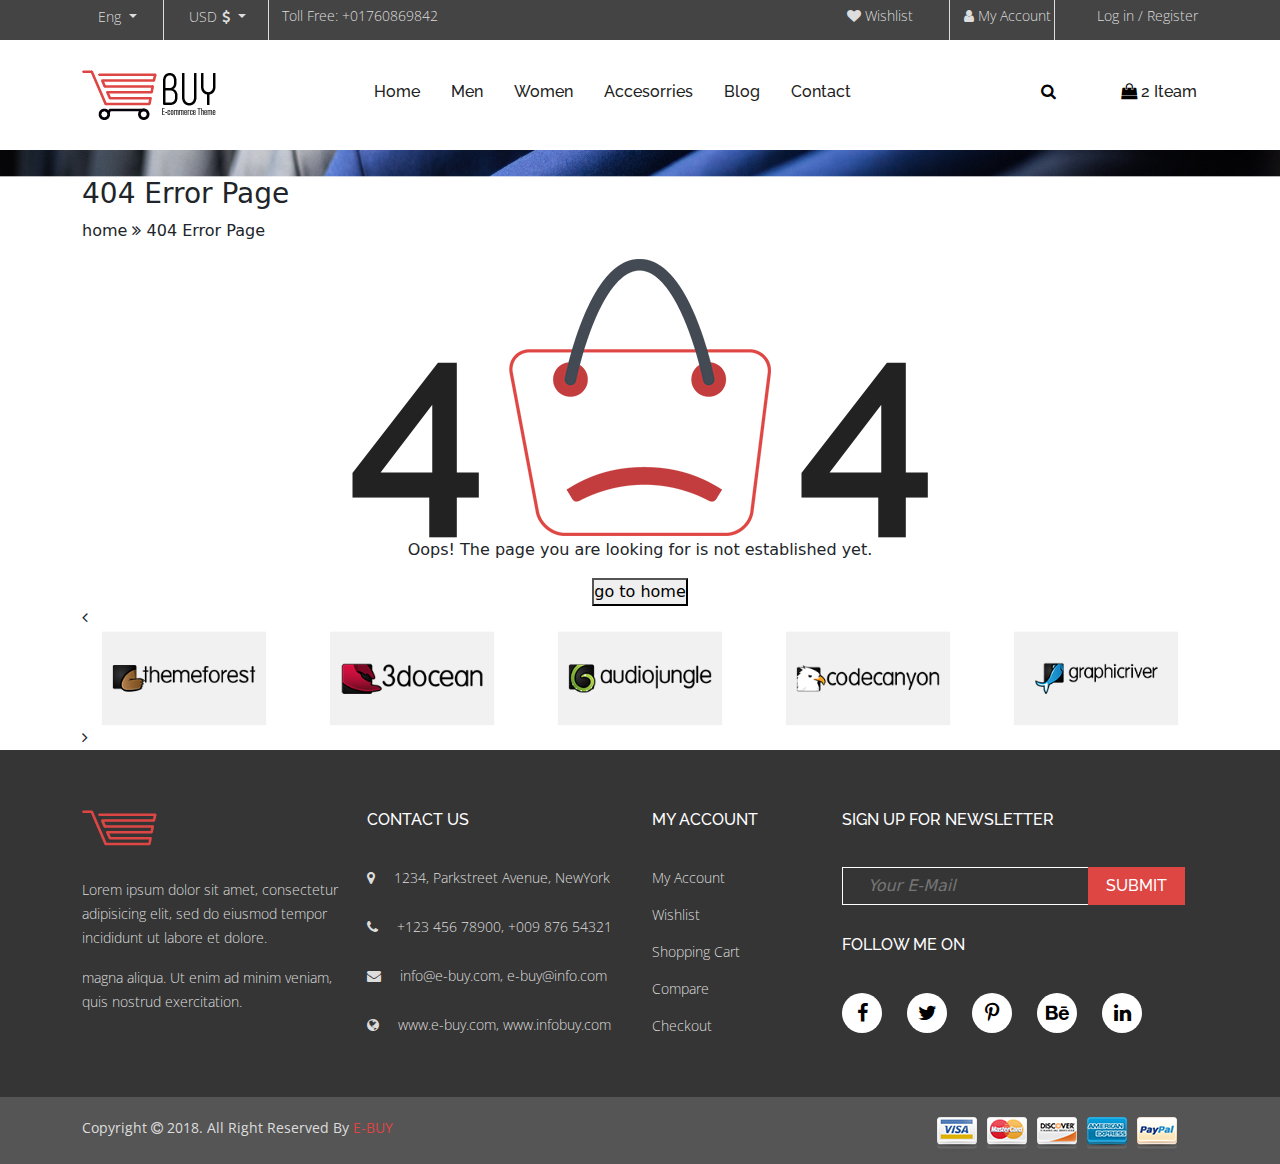
<file: eror.html>
<!DOCTYPE html>
<html lang="en">
<head>
    <meta charset="UTF-8">
    <meta http-equiv="X-UA-Compatible" content="IE=edge">
    <meta name="viewport" content="width=device-width, initial-scale=1.0">
    <title>E-buy</title>
    <!-- ======link part start======= -->
    <link rel="icon" href="images/icons8-buy-24.png">
    <link href="https://fonts.googleapis.com/css2?family=Autour+One&family=Open+Sans:ital,wght@0,300;0,400;0,500;0,600;0,700;0,800;1,300&family=Raleway:wght@100;200;300;400;500;600;700;800;900&display=swap" rel="stylesheet">
    <link rel="stylesheet" href="https://cdnjs.cloudflare.com/ajax/libs/font-awesome/4.7.0/css/font-awesome.min.css">
    <link rel="stylesheet" href="css/slick.css">
    <link rel="stylesheet" href="css/bootstrap.min.css">
    <link rel="stylesheet" href="css/style.css">
    <link rel="stylesheet" href="css/media.css">
    <!-- ======link part end======= -->
</head>
<body id="eror-page">

   <!-- ========header part start======= -->
   <section id="header">
    <div class="container">
      <div class="row ">
          <div class="col-lg-4 col-sm-5">
              <div class="header-text">
                <li class="nav-item dropdown">
                    <a class="nav-link dropdown-toggle" href="#" id="navbarDropdown" role="button" data-bs-toggle="dropdown" aria-expanded="false">
                      Eng
                    </a>
                    <ul class="dropdown-menu" aria-labelledby="navbarDropdown">
                      <li><a class="dropdown-item" href="#">বাংলা</a></li>
                    </ul>
                  </li>
                 <div class="header-dolar">
                    <li class="nav-item dropdown">
                        <a class="nav-link dropdown-toggle" href="#" id="navbarDropdown" role="button" data-bs-toggle="dropdown" aria-expanded="false">
                          USD<i class="fa fa-usd" aria-hidden="true"></i>
                        </a>
                        <ul class="dropdown-menu" aria-labelledby="navbarDropdown">
                          <li><a class="dropdown-item" href="#">Credit-Card<i class="fa fa-credit-card-alt" aria-hidden="true"></i>
                          </a></li>
                          <li><a class="dropdown-item" href="#">Visa <i class="fa fa-cc-visa" aria-hidden="true"></i>
                          </a></li>
                          
                        </ul>
                      </li>
                 </div>
                 <div class="header-contact">
                     <p>Toll Free: +01760869842</p>
                 </div>
              </div>
          </div>
          <div class="col-lg-4 col-sm-2"></div>
          <div class="col-lg-4 col-sm-5">
            <div class="header-text">
                <div class="header-language">
                    <p><i class="fa fa-heart" aria-hidden="true"></i>
                        Wishlist</p>
                </div>
                <div class="header-dolar">
                    <p><i class="fa fa-user" aria-hidden="true"></i>
                        My Account</p>
                </div>
                <div class="header-contact">
                    <p>Log in / Register</p>
                </div>
             </div>
          </div>
      </div>
    </div>
  </section>
   <!-- ========header part end======= -->

   <!-- ========navbar part start======= -->         
   <!-- ========navbar part end======= -->
 <section>
  <nav class="navbar navbar-expand-lg">
    <div class="container">
      <div class="navbar-logo">
        <a href="index.html"><img src="images/logo.png"></a>
      </div>
      <button class="navbar-toggler" type="button" data-bs-toggle="collapse" data-bs-target="#navbarSupportedContent" aria-controls="navbarSupportedContent" aria-expanded="false" aria-label="Toggle navigation">
        <!-- <i class="fa fa-bars" aria-hidden="true"></i> -->              
        <div class="container">
                    <div class="section"></div>
                    <div class="section"></div>
        
                    <ul class="toggle active">
                        <li></li>
                        <li></li>
                        <li></li>
                    </ul>
                    <div class="sidebar active">  
                    </div>
                </div>
      </button>
      <div class="collapse navbar-collapse" id="navbarSupportedContent">
        <ul class="navbar-nav ">
          <li class="nav-item active">
            <a class="nav-link"  href="second/home.html">Home</a>
          </li>
          <li class="nav-item">
            <a class="nav-link " href="about.html">men</a>
          </li>
          <li class="nav-item">
            <a class="nav-link scroll-link" href="#product">women</a>
          </li>
          <li class="nav-item">
            <a class="nav-link scroll-link" href="#letest">accesorries</a>
          </li>
          <li class="nav-item">
            <a class="nav-link scroll-link" href="#blog">blog</a>
          </li>
          <li class="nav-item">
            <a class="nav-link scroll-link" href="#footer">contact</a>
          </li>
        </ul>
        <div class="navbar-search d-flex ">
          <a href="#"><i class="fa fa-search" aria-hidden="true"></i></a>
          <a href="#"> <p> <i class="fa fa-shopping-bag" aria-hidden="true"></i>
           2 Iteam</p></a>
         </div>
      </div>
      </div>
    </div>
  </nav>
 </section>
<!-- ========banner part start======= -->
<section id="about-banner">
  <div class="about-banner-main">
    <div class="about-banner-img">
      <img src="images/about-bannero-img.jpg" alt="a-b-img" class="w-100 img-fluid
      ">
      <div class="about-banner-overlay">
        <div class="container">
          <div class="row">
            <div class="col-lg">
             <div class="about-ban-overlay-text">
               <h3>404 Error Page</h3>
               <p>home <i class="fa fa-angle-double-right" aria-hidden="true"></i>
                <span>404 Error Page</span></p>
             </div>
            </div>
          </div>
         </div>
      </div>
    </div>
  </div>
</section> 
<!-- ========banner part end======= -->

<!-- ========eror-page gellary part start======= -->
  <section id="eror">
    <div class="container">
      <div class="row">
        <div class="col-lg text-center">
          <div class="eror-main">
            <div class="eror-img">
              <img src="images/eror-img.png" alt="eror-img">
            </div>
            <div class="eror-text">
              <p>Oops! The page you are looking for is not established yet.</p>
            </div>
            <div class="eror-btn">
              <button>go to home</button>
            </div>
          </div>
        </div>
      </div>
    </div>
  </section>
<!-- ========eror-page gellary part end======= -->

<!-- ========contact map part start======= -->

<!-- ========contact map part end======= -->

<!-- ========product part start======= -->
  
 <!-- ========about market part start======= -->
 <section id="market">
  <div class="container">
    <div class="market-arrow">
      <i class="fa fa-angle-left left"></i>
    </div>
    <div class="row ">
      <div class="col-lg-2 m-auto col-6 col-sm-3">
          <div class="market-img">
            <img src="images/market1.png" alt="market-img" class="w-100 img-fluid">
          </div>
      </div>
      <div class="col-lg-2 m-auto col-6 col-sm-3">
          <div class="market-img">
            <img src="images/market-2.png" alt="market-img" class="w-100 img-fluid">
          </div>
      </div>
      <div class="col-lg-2 m-auto col-6 col-sm-3">
          <div class="market-img">
            <img src="images/market3.png" alt="market-img" class="w-100 img-fluid">
          </div>
      </div>
      <div class="col-lg-2 m-auto col-6 col-sm-3">
          <div class="market-img">
            <img src="images/market4.png" alt="market-img" class="w-100 img-fluid">
          </div>
      </div>
      <div class="col-lg-2 m-auto col-6 col-sm-3">
          <div class="market-img">
            <img src="images/market5.png" alt="market-img" class="w-100 img-fluid">
          </div>
      </div>
    </div>
    <div class="market-arrow-right">
      <i class="fa fa-angle-right right"></i>
    </div>
  </div>
</section>
<!-- ========about market part end======= -->

   <!-- ========microsoft part start======= -->
  
   <!-- ========microsoft part end======= -->

   <!-- ========letest part start======= -->

   <!-- ========letest part end======= -->

   <!-- ========testimonial part start======= -->
 
   <!-- ========testimonial part end======= -->

   <!-- ========blog part start======= -->
  
   <!-- ========blog part end======= -->

   <!-- ========footer part start======= -->
   <footer id="footer">
     <div class="container">
       <div class="row">
         <div class="col-lg-3 col-md-5">
          <div class="footer-one">
            <div class="footer-head">
              <img src="images/footer-logo.png">
            </div>
            <div class="footer-text">
              <p>Lorem ipsum dolor sit amet, consectetur adipisicing elit, sed do eiusmod tempor incididunt ut labore et dolore.</p>
            </div>
            <div class="footer-content">
              <p>magna aliqua. Ut enim ad minim veniam, quis nostrud exercitation.</p>
            </div>
          </div>
         </div>
         <div class="col-lg-3 col-md-5">
           <div class="footer-two">
             <div class="footer-head">
               <h4>contact us</h4>
             </div>
             <div class="location">
               <p><i class="fa fa-map-marker" aria-hidden="true"></i>
                1234, Parkstreet Avenue, NewYork</p>
             </div>
             <div class="call">
               <p><i class="fa fa-phone" aria-hidden="true"></i>
                +123 456 78900, +009 876 54321</p>
             </div>
             <div class="massage">
               <p><i class="fa fa-envelope" aria-hidden="true"></i>
                info@e-buy.com, e-buy@info.com</p>
             </div>
             <div class="global">
               <p><i class="fa fa-globe" aria-hidden="true"></i>
                www.e-buy.com, www.infobuy.com</p>
             </div>
           </div>
         </div>
         <div class="col-lg-2 col-md-2">
           <div class="foooter-three">
            <div class="footer-head">
              <h4>my account</h4>
            </div>
              <div class="footer-account">
                <p>my account</p>
                <p>Wishlist</p>
                <p>shopping cart</p>
                <p>compare</p>
                <p>checkout</p>
              </div>
           </div>
         </div>
         <div class="col-lg-4 ">
           <div class="footer-four ">
            <div class="footer-head">
              <h4>Sign Up For Newsletter</h4>
            </div>
            <form action="#" method="post">
              <input type="email" placeholder="your e-mail">
              <button type="submit">submit</button>
            </form>
            <div class="footer-head">
              <h4>follow me on</h4>
            </div>
            <div class="footer-icon">
              <a href="#"><i class="fa fa-facebook" aria-hidden="true"></i></a>
              <a href="#"><i class="fa fa-twitter" aria-hidden="true"></i></a>
              <a href="#"><i class="fa fa-pinterest-p" aria-hidden="true"></i></a>
              <a href="#"><i class="fa fa-behance" aria-hidden="true"></i></a>
              <a href="#"><i class="fa fa-linkedin" aria-hidden="true"></i></a>
              
              
              
            </div>
           </div>
         </div>
       </div>
     </div>
   </footer>
   <!-- ========footer part end======= -->

   <!-- ========back to top part start======= -->
   <div class="back-to-top">
    <i title="click to top" class="fa fa-angle-up"></i>
  </div>
   <!-- ========back to top part start======= -->

   <!-- ========copyright part start======= -->
  <section id="copyright">
    <div class="container">
      <div class="row">
        <div class="col-lg-4 col-sm-5 col-md-5">
          <div class="copyright-text">
            <p>Copyright <i class="fa fa-copyright" aria-hidden="true"></i>
            2018. All right reserved by <span>E-BUY</span></p>
          </div>
        </div>
        <div class="col-lg-5 col-sm-2 col-md-3"></div>
        <div class="col-lg-3 col-sm-5 col-md-4">
          <div class="copyright-cart">
           <img src="images/copyright-icon.png">
          </div>
        </div>
      </div>
    </div>
  </section>
  
   <!-- ========copyright part end======= -->
    <script src="js/jquery-1.12.4.min.js"></script>
    <script src="js/bootstrap.bundle.min.js"></script>
    <script src="js/slick.min.js"></script>
    <script src="js/multi-animated-counter.js"></script>
    <script src="js/script.js"></script>
</body>
</html>
</file>
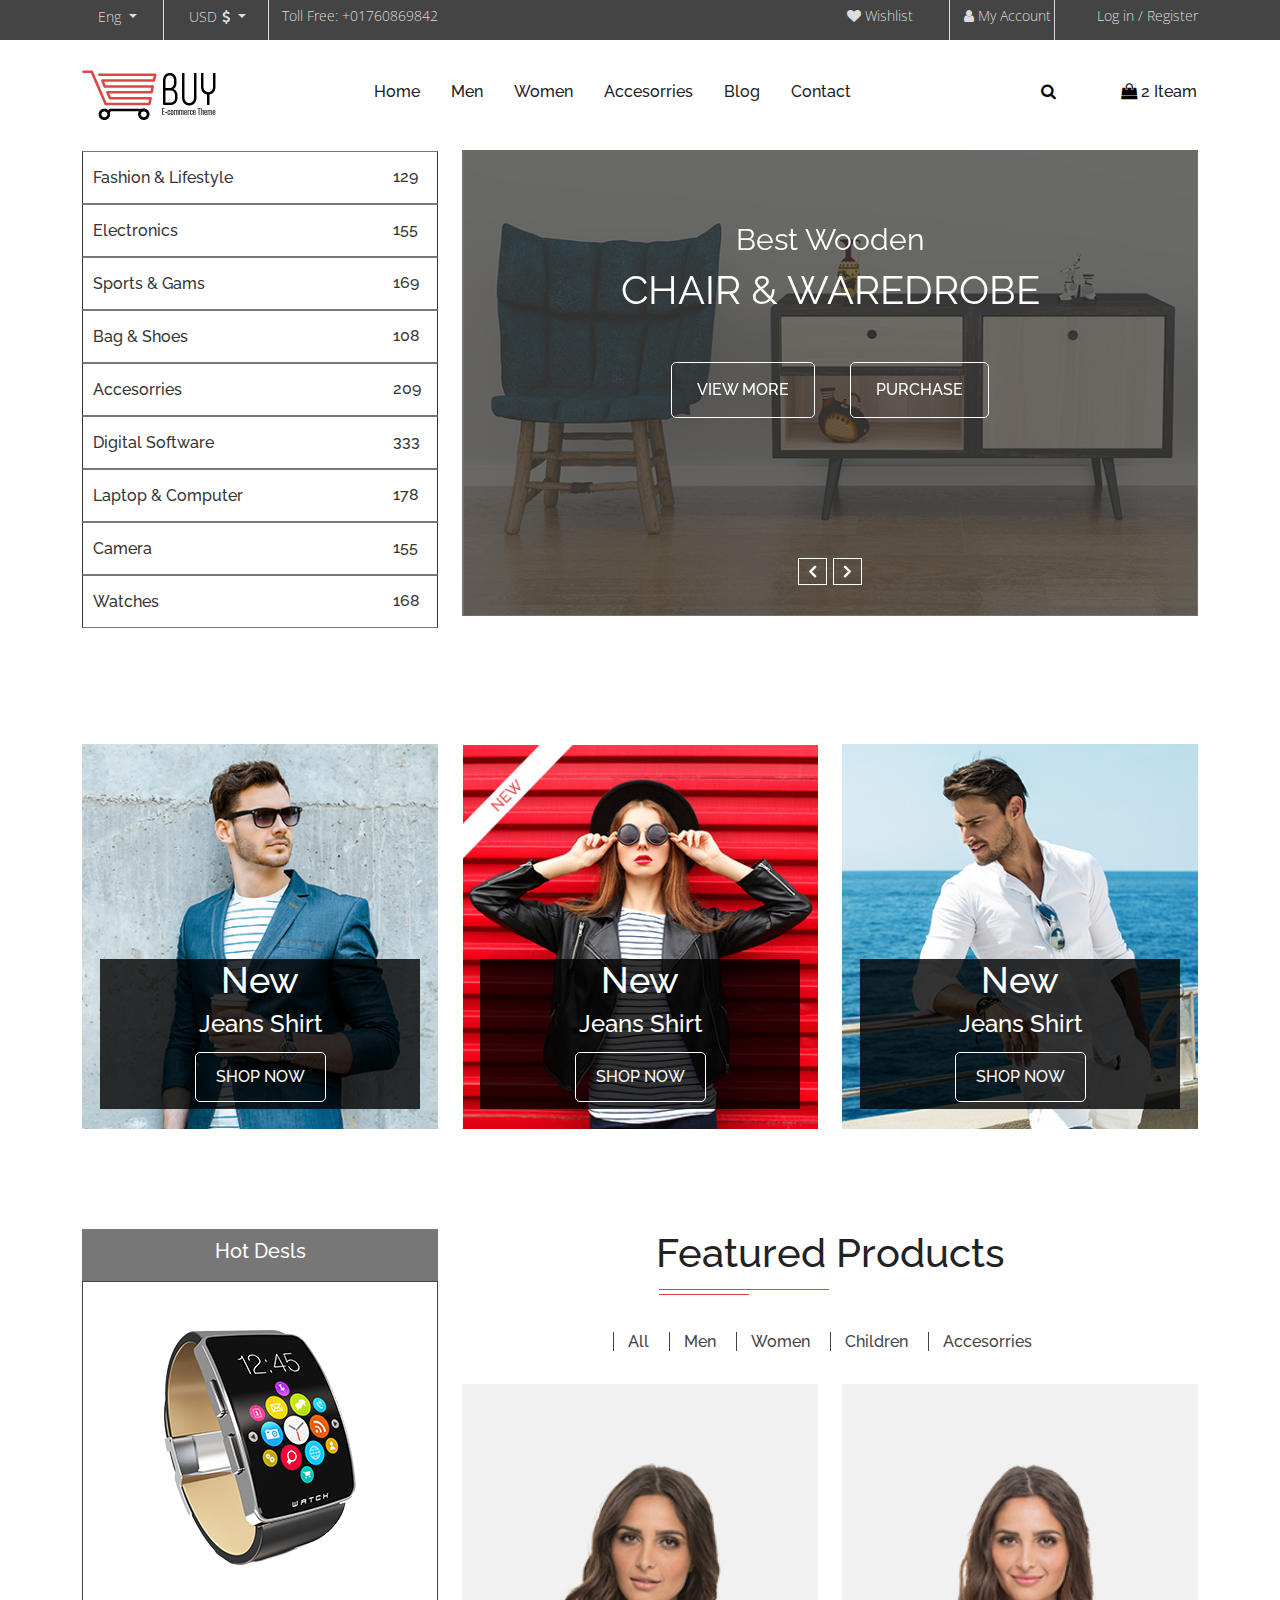
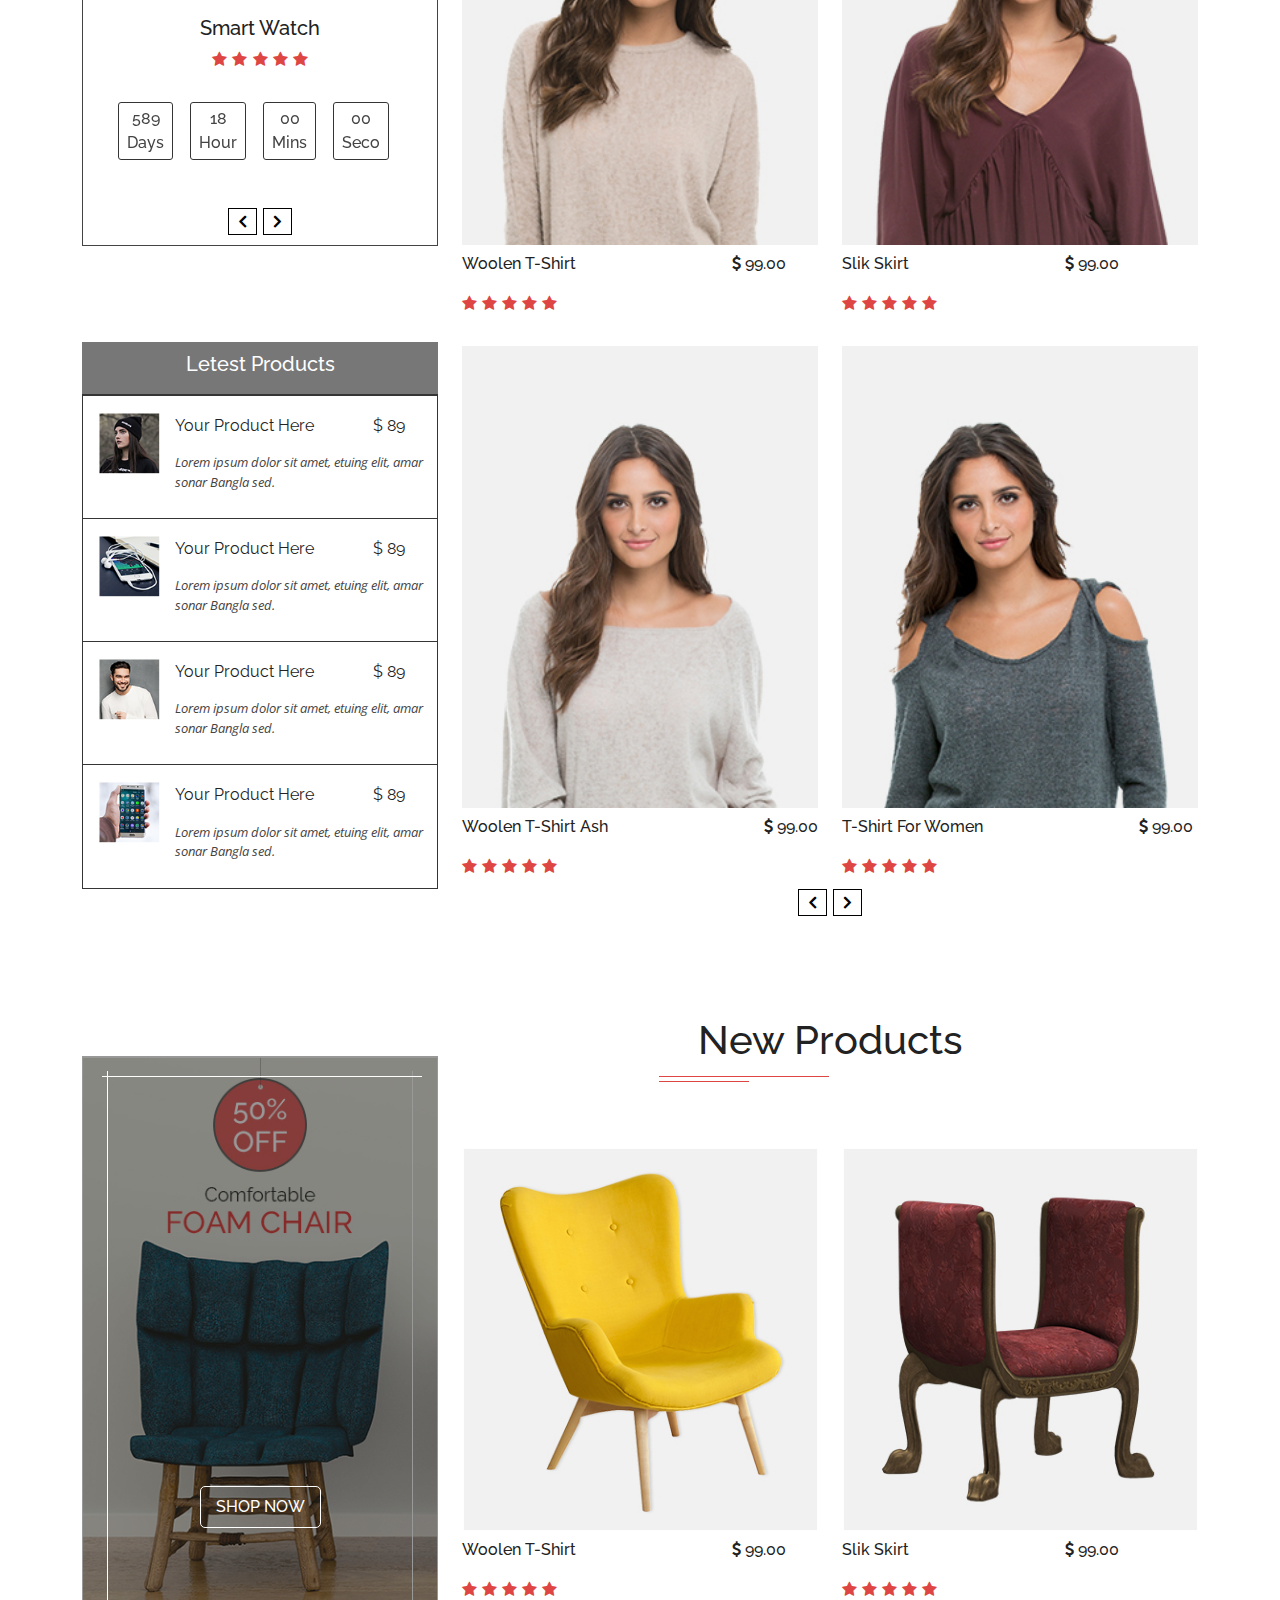
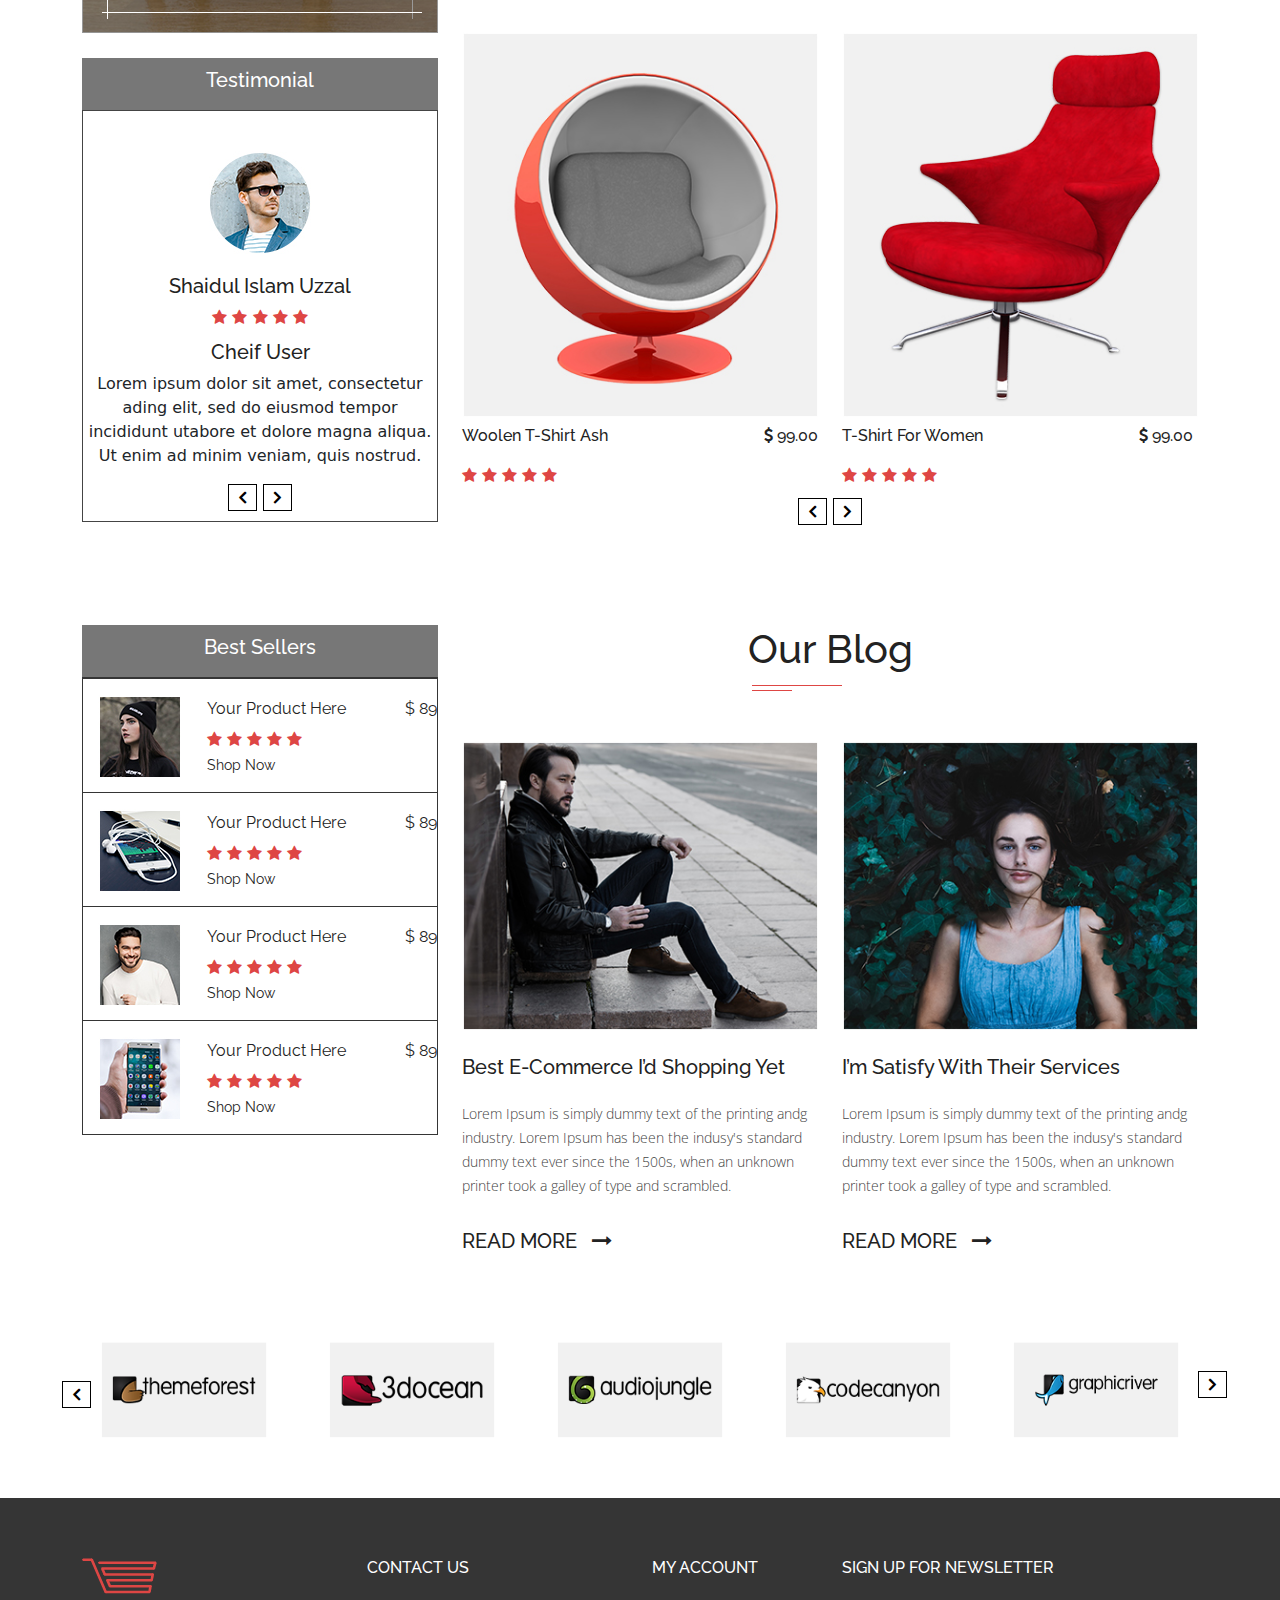
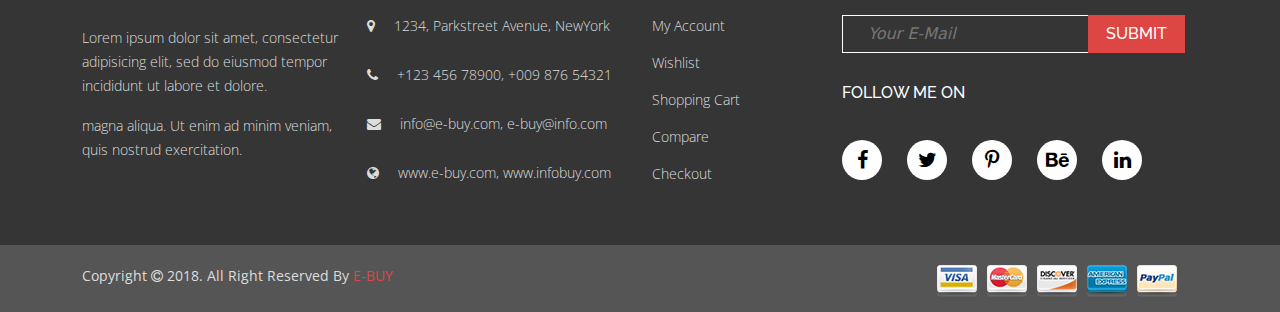
<file: second/home.html>
<!DOCTYPE html>
<html lang="en">
<head>
    <meta charset="UTF-8">
    <meta http-equiv="X-UA-Compatible" content="IE=edge">
    <meta name="viewport" content="width=device-width, initial-scale=1.0">
    <title>second page e-buy</title>
    <!-- ======== all css link============ -->
    <link href="https://fonts.googleapis.com/css2?family=Autour+One&family=Open+Sans:ital,wght@0,300;0,400;0,500;0,600;0,700;0,800;1,300&family=Raleway:wght@100;200;300;400;500;600;700;800;900&display=swap" rel="stylesheet">
    <link rel="stylesheet" href="https://cdnjs.cloudflare.com/ajax/libs/font-awesome/4.7.0/css/font-awesome.min.css">
    <link rel="stylesheet" href="css/slick.css">
    <link rel="stylesheet" href="css/bootstrap.min.css">
    <link rel="stylesheet" href="css/home.css">
    <link rel="stylesheet" href="css/responsive.css">
     <!-- ======== all css link============ -->
</head>
<body>
       <!-- ========header part start======= -->
   <section id="header">
    <div class="container">
      <div class="row ">
          <div class="col-lg-4 col-sm-5">
              <div class="header-text">
                <li class="nav-item dropdown">
                    <a class="nav-link dropdown-toggle" href="#" id="navbarDropdown" role="button" data-bs-toggle="dropdown" aria-expanded="false">
                      Eng
                    </a>
                    <ul class="dropdown-menu" aria-labelledby="navbarDropdown">
                      <li><a class="dropdown-item" href="#">বাংলা</a></li>
                    </ul>
                  </li>
                 <div class="header-dolar">
                    <li class="nav-item dropdown">
                        <a class="nav-link dropdown-toggle" href="#" id="navbarDropdown" role="button" data-bs-toggle="dropdown" aria-expanded="false">
                          USD<i class="fa fa-usd" aria-hidden="true"></i>
                        </a>
                        <ul class="dropdown-menu" aria-labelledby="navbarDropdown">
                          <li><a class="dropdown-item" href="#">Credit-Card<i class="fa fa-credit-card-alt" aria-hidden="true"></i>
                          </a></li>
                          <li><a class="dropdown-item" href="#">Visa <i class="fa fa-cc-visa" aria-hidden="true"></i>
                          </a></li>
                          
                        </ul>
                      </li>
                 </div>
                 <div class="header-contact">
                     <p>Toll Free: +01760869842</p>
                 </div>
              </div>
          </div>
          <div class="col-lg-4 col-sm-2"></div>
          <div class="col-lg-4 col-sm-5">
            <div class="header-text">
                <div class="header-language">
                    <p><i class="fa fa-heart" aria-hidden="true"></i>
                        Wishlist</p>
                </div>
                <div class="header-dolar">
                    <p><i class="fa fa-user" aria-hidden="true"></i>
                        My Account</p>
                </div>
                <div class="header-contact">
                    <p>Log in / Register</p>
                </div>
             </div>
          </div>
      </div>
    </div>
  </section>
   <!-- ========header part end======= -->

    <!-- ========navbar part start======= -->  
    <section>
      <nav class="navbar navbar-expand-lg">
        <div class="container">
          <div class="navbar-logo">
            <a href="index.html"><img src="images/logo.png"></a>
          </div>
          <button class="navbar-toggler" type="button" data-bs-toggle="collapse" data-bs-target="#navbarSupportedContent" aria-controls="navbarSupportedContent" aria-expanded="false" aria-label="Toggle navigation">
            <!-- <i class="fa fa-bars" aria-hidden="true"></i> -->              
            <div class="container">
                        <div class="section"></div>
                        <div class="section"></div>
            
                        <ul class="toggle active">
                            <li></li>
                            <li></li>
                            <li></li>
                        </ul>
                        <div class="sidebar active">  
                        </div>
                    </div>
          </button>
          <div class="collapse navbar-collapse" id="navbarSupportedContent">
            <ul class="navbar-nav ">
              <li class="nav-item active">
                <a class="nav-link"  href="second/home.html">Home</a>
              </li>
              <li class="nav-item">
                <a class="nav-link " href="about.html">men</a>
              </li>
              <li class="nav-item">
                <a class="nav-link" href="eror.html">women</a>
              </li>
              <li class="nav-item">
                <a class="nav-link" href="checkout.html">accesorries</a>
              </li>
              <li class="nav-item">
                <a class="nav-link" href="blog.html">blog</a>
              </li>
              <li class="nav-item">
                <a class="nav-link " href="contact.html">contact</a>
              </li>
            </ul>
            <div class="navbar-search d-flex ">
              <a href="#"><i class="fa fa-search" aria-hidden="true"></i></a>
              <a href="checkout.html"> <p> <i class="fa fa-shopping-bag" aria-hidden="true"></i>
               2 Iteam</p></a>
             </div>
          </div>
          </div>
        </div>
      </nav>
     </section>       
     <!-- ========navbar part end======= -->
<!-- ===========category part start========== -->
    <section id="category">
        <div class="container">
            <div class="row">
                <div class="col-lg-4 col-md-5">
                    <div class="category-head text-center">
                        <h4>category</h4>
                    </div>
                    <div class="category-main">
                        <ul>
                            <a href="#"><li>Fashion & Lifestyle <div class="col">129</div></li></a>
                            <a href="#"> <li>Electronics<div class="col">155</div></li></a>
                            <a href="#"><li>Sports & Gams<div class="col">169</div></li></a>
                            <a href="#"><li>bag & shoes<div class="col">108</div></li></a>
                            <a href="#"> <li>accesorries<div class="col">209</div></li></a>
                            <a href="#"> <li>digital software<div class="col">333</div></li></a>
                            <a href="#"> <li>laptop & computer<div class="col">178</div></li></a>
                            <a href="#">  <li>camera<div class="col">155</div></li></a>
                            <a href="#"><li>watches<div class="col">168</div></li> </a>                      
                        </ul>                                       
                    </div>
                </div>
                <div class="col-lg-8 col-md-7">
                    <div class="banner-main">
                           <div class="banner-slider">
                            <div class="banner-img">
                                <img src="images/banner-img.jpg" alt="banner-img1" class="w-100 img-fluid">
                            </div>
                            <div class="banner-img">
                                <img src="images/banner-img2.jpg" alt="banner-img1" class="w-100 img-fluid">
                            </div>
                           </div>
                        <div class="banner-overlay ">
                            <div class="banner-text text-center">
                                <h3>Best Wooden</h3>
                                <h2>Chair & Waredrobe</h2>
                            </div>
                            <div class="banner-btn">
                                <button>view more</button>
                                <button>purchase</button>
                              </div>
                              <div class="banner-arrow">
                                <i class="fa fa-angle-left left"></i>
                                <i class="fa fa-angle-right right"></i>
                              </div>
                        </div>
                    </div>
                </div>
            </div>
        </div>
    </section>  
<!-- ===========category part end========== -->

  <!-- ========gellary part start======= -->
  <section id="gellary">
    <div class="container">
      <div class="row">
        <div class="col-lg-4 col-sm-6 col-md-4">
          <div class="gellary-item">
            <div class="gellary-img">
              <img src="images/gellary1.jpg" alt="gellary-img" class="w-100 img-fluid">
              <div class="overlay text-center">
                <div class="gellary-text">
                  <h2>New</h2>
                  <h3>jeans shirt</h3>
                </div>
                <div class="gellary-btn">
                 <button>shop now</button>
                </div>
              </div>
            </div>
          </div>
        </div>
        <div class="col-lg-4 col-sm-6 col-md-4">
          <div class="gellary-item">
            <div class="gellary-img">
              <img src="images/gellary2.jpg" alt="gellary-img" class="w-100 img-fluid">
              <div class="overlay text-center">
                <div class="gellary-text">
                  <h2>New</h2>
                  <h3>jeans shirt</h3>
                </div>
                <div class="gellary-btn">
                 <button>shop now</button>
                </div>
              </div>
            </div>
          </div>
        </div>
        <div class="col-lg-4 col-sm-6 offset-sm-3 offset-md-0 col-md-4">
          <div class="gellary-item">
            <div class="gellary-img">
              <img src="images/gellary3.jpg" alt="gellary-img" class="w-100 img-fluid">
              <div class="overlay text-center">
                <div class="gellary-text">
                  <h2>New</h2>
                  <h3>jeans shirt</h3>
                </div>
                <div class="gellary-btn">
                 <button>shop now</button>
                </div>
              </div>
            </div>
          </div>
        </div>
      </div>
    </div>
  </section>
<!-- ========gellary part end======= -->

<!-- ========product part start======= -->
     <section id="product">
        <div class="container">
         <div class="row">
             <div class="col-lg-4 col-md-5">
              <div class="row">
                <div class="col-lg pb-5 ">
                  <div class="product-left">
                    <div class="product-left-head text-center">
                        <h4>hot desls</h4>
                    </div>
                    <div class="porduct-left pt-5 text-center">
                        <div class="product-left-img">
                            <img src="images/products-left-img.jpg" alt="pl-img" class="">
                        </div>
                        <div class="product-left-text">
                            <h4>smart watch</h4>
                            <div class="products-left-icon">
                                <i class="fa fa-star" aria-hidden="true"></i>
                                <i class="fa fa-star" aria-hidden="true"></i>
                                <i class="fa fa-star" aria-hidden="true"></i>
                                <i class="fa fa-star" aria-hidden="true"></i>
                                <i class="fa fa-star" aria-hidden="true"></i>
                            </div>
                        </div>
                        <div class="coundown-slider">
                            <div class="coun-down">           
                            <div id="clockdiv">
                              <div>
                                <span class="days"></span>
                                <div class="smalltext">Days</div>
                              </div>
                              <div>
                                <span class="hours"></span>
                                <div class="smalltext">Hour</div>
                              </div>
                              <div>
                                <span class="minutes"></span>
                                <div class="smalltext">Mins</div>
                              </div>
                              <div>
                                <span class="seconds"></span>
                                <div class="smalltext">Seco</div>
                              </div>
                            </div>
                         </div>
                            <div class="coun-down">           
                            <div id="clockdiv">
                              <div>
                                <span class="days"></span>
                                <div class="smalltext">Days</div>
                              </div>
                              <div>
                                <span class="hours"></span>
                                <div class="smalltext">Hour</div>
                              </div>
                              <div>
                                <span class="minutes"></span>
                                <div class="smalltext">Mins</div>
                              </div>
                              <div>
                                <span class="seconds"></span>
                                <div class="smalltext">Seco</div>
                              </div>
                            </div>
                         </div>
                        </div>
                        <div class="product-left-arrow">
                            <i class="fa fa-angle-left left"></i>
                            <i class="fa fa-angle-right right"></i>
                          </div>
                        </div>
                  </div>
                </div>
                <div class="col-lg pt-5">
                  <div class="product-left">
                    <div class="product-left-head text-center">
                        <h4>letest products</h4>
                    </div>
                    <div class="letest-item">
                      <div class="letest-product">
                        <div class="letest-img mt-3">
                          <img src="images/product-down1.jpg" alt="l-img" class="w-100 img-fluid">
                        </div>
                        <div class="letest-text">
                          <h4>Your Product Here	<span>$ 89</span></h4>
                          <p>Lorem ipsum dolor sit amet, etuing elit, amar sonar Bangla sed.</p>
                        </div>
                     </div>
                      <div class="letest-product">
                        <div class="letest-img mt-3">
                          <img src="images/product-down2.jpg" alt="l-img" class="w-100 img-fluid">
                        </div>
                        <div class="letest-text">
                          <h4>Your Product Here	<span>$ 89</span></h4>
                          <p>Lorem ipsum dolor sit amet, etuing elit, amar sonar Bangla sed.</p>
                        </div>
                     </div>
                      <div class="letest-product">
                        <div class="letest-img mt-3">
                          <img src="images/product-down3.jpg" alt="l-img" class="w-100 img-fluid">
                        </div>
                        <div class="letest-text">
                          <h4>Your Product Here	<span>$ 89</span></h4>
                          <p>Lorem ipsum dolor sit amet, etuing elit, amar sonar Bangla sed.</p>
                        </div>
                     </div>
                      <div class="letest-product">
                        <div class="letest-img mt-3">
                          <img src="images/product-down4.jpg" alt="l-img" class="w-100 img-fluid">
                        </div>
                        <div class="letest-text">
                          <h4>Your Product Here	<span>$ 89</span></h4>
                          <p>Lorem ipsum dolor sit amet, etuing elit, amar sonar Bangla sed.</p>
                        </div>
                     </div>
                    </div>
                  </div>
                </div>
              </div>
             </div>
                 <div class="col-lg-8 col-md-7">
                <div class="row">
                    <div class="col-lg-8 m-auto text-center">
                      <div class="product-head">
                        <h3>Featured Products</h3>
                      </div>
                      <div class="product-head-list">
                       <span>all</span>
                       <span>Men</span>
                       <span>Women</span>
                       <span>Children</span>
                       <span>Accesorries</span>
                     </div>
                    </div>
                  </div>
                  <div class="row">
                    <div class="col-lg-6 col-sm-6">
                      <div class="products-item">
                       <div class="products-img">
                         <img src="images/products1.jpg" alt="products-img" class="w-100 img-fluid">
                         <div class="overlay">
                           <div class="products-overlay-icon text-center">
                            <div class="icon-1"> <i class="fa fa-heart" aria-hidden="true"></i></div>
                             <div class="icon-2"><i class="fa fa-random" aria-hidden="true"></i></div>
                             <div class="icon-3"><i class="fa fa-shopping-basket" aria-hidden="true"></i></div>
                           </div>
                         </div>            
                       </div>
                       <div class="products-text">
                         <p>woolen t-Shirt<span><i class="fa fa-usd" aria-hidden="true"></i>
                           99.00</span></p>
                        <div class="products-text-icon">
                         <i class="fa fa-star" aria-hidden="true"></i>
                         <i class="fa fa-star" aria-hidden="true"></i>
                         <i class="fa fa-star" aria-hidden="true"></i>
                         <i class="fa fa-star" aria-hidden="true"></i>
                         <i class="fa fa-star" aria-hidden="true"></i>
                        </div>
                       </div>
                      </div>
                    </div>         
                    <div class="col-lg-6 col-sm-6">
                      <div class="products-item">
                       <div class="products-img">
                         <img src="images/products2.jpg" alt="products-img" class="w-100 img-fluid">
                         <div class="overlay">
                           <div class="products-overlay-icon text-center">
                            <div class="icon-1"> <i class="fa fa-heart" aria-hidden="true"></i></div>
                             <div class="icon-2"><i class="fa fa-random" aria-hidden="true"></i></div>
                             <div class="icon-3"><i class="fa fa-shopping-basket" aria-hidden="true"></i></div>
                           </div>
                         </div>            
                       </div>
                       <div class="products-text">
                         <p>slik skirt<span><i class="fa fa-usd" aria-hidden="true"></i>
                           99.00</span></p>
                        <div class="products-text-icon">
                         <i class="fa fa-star" aria-hidden="true"></i>
                         <i class="fa fa-star" aria-hidden="true"></i>
                         <i class="fa fa-star" aria-hidden="true"></i>
                         <i class="fa fa-star" aria-hidden="true"></i>
                         <i class="fa fa-star" aria-hidden="true"></i>
                        </div>
                       </div>
                      </div>
                    </div>
                    <div class="col-lg-6 col-sm-6">
                      <div class="products-item">
                       <div class="products-img">
                         <img src="images/products3.jpg" alt="products-img" class="w-100 img-fluid">
                         <div class="overlay">
                           <div class="products-overlay-icon text-center">
                            <div class="icon-1"> <i class="fa fa-heart" aria-hidden="true"></i></div>
                             <div class="icon-2"><i class="fa fa-random" aria-hidden="true"></i></div>
                             <div class="icon-3"><i class="fa fa-shopping-basket" aria-hidden="true"></i></div>
                           </div>
                         </div>            
                       </div>
                       <div class="products-text">
                         <p>Woolen T-Shirt Ash<span><i class="fa fa-usd" aria-hidden="true"></i>
                           99.00</span></p>
                        <div class="products-text-icon">
                         <i class="fa fa-star" aria-hidden="true"></i>
                         <i class="fa fa-star" aria-hidden="true"></i>
                         <i class="fa fa-star" aria-hidden="true"></i>
                         <i class="fa fa-star" aria-hidden="true"></i>
                         <i class="fa fa-star" aria-hidden="true"></i>
                        </div>
                       </div>
                      </div>
                    </div>
                    <div class="col-lg-6 col-sm-6">
                      <div class="products-item">
                       <div class="products-img">
                         <img src="images/products4.jpg" alt="products-img" class="w-100 img-fluid">
                         <div class="overlay">
                           <div class="products-overlay-icon text-center">
                            <div class="icon-1"> <i class="fa fa-heart" aria-hidden="true"></i></div>
                             <div class="icon-2"><i class="fa fa-random" aria-hidden="true"></i></div>
                             <div class="icon-3"><i class="fa fa-shopping-basket" aria-hidden="true"></i></div>
                           </div>
                         </div>            
                       </div>
                       <div class="products-text">
                         <p>T-Shirt for Women<span><i class="fa fa-usd" aria-hidden="true"></i>
                           99.00</span></p>
                        <div class="products-text-icon">
                         <i class="fa fa-star" aria-hidden="true"></i>
                         <i class="fa fa-star" aria-hidden="true"></i>
                         <i class="fa fa-star" aria-hidden="true"></i>
                         <i class="fa fa-star" aria-hidden="true"></i>
                         <i class="fa fa-star" aria-hidden="true"></i>
                        </div>
                       </div>
                      </div>
                    </div>
                    <div class="product-left-arrow">
                      <i class="fa fa-angle-left left"></i>
                      <i class="fa fa-angle-right right"></i>
                    </div>
                  </div>
             </div>
         </div>
        </div>
      </section>
<!-- ========product part end======= -->

<!-- ========new product part start======= -->
<section id="new-product">
  <div class="container">
    <div class="row">
        <div class="col-lg-4 col-md-5">
         <div class="row">
           <div class="col-lg">
             <div class="test-item">
                   <div class="test-img">
                       <img src="images/test-img1.jpg" alt="test-1-img" class="w-100 img-fluid">
                        <div class="test-overlay">
                          <div class="test-btn">
                            <button>shop now</button>
                           </div>
                        </div>
                   </div>
                   <div class="coundown-slider">
                       <div class="coun-down">           
                    </div>
                       <div class="coun-down">           
                    </div>
                   </div>
             </div>
           </div>
           <div class="col-lg pt-4">
            <div class="product-left">
              <div class="product-left-head text-center">
                  <h4>testimonial</h4>
              </div>
              <div class="porduct-left text-center">
                  <div class="test-img">
                      <img src="images/test-img.jpg" alt="pl-img" class="">
                  </div>
                  <div class="test-text">
                      <h4>shaidul islam uzzal</h4>
                      <div class="test-icon">
                          <i class="fa fa-star" aria-hidden="true"></i>
                          <i class="fa fa-star" aria-hidden="true"></i>
                          <i class="fa fa-star" aria-hidden="true"></i>
                          <i class="fa fa-star" aria-hidden="true"></i>
                          <i class="fa fa-star" aria-hidden="true"></i>
                      </div>
                      <h4>cheif user</h4>
                      <p>Lorem ipsum dolor sit amet, consectetur ading elit, sed do eiusmod tempor incididunt utabore et dolore magna aliqua. Ut enim ad minim veniam, quis nostrud.</p>
                  </div>   
                  <div class="product-left-arrow">
                      <i class="fa fa-angle-left left"></i>
                      <i class="fa fa-angle-right right"></i>
                    </div>
                  </div>
            </div>
           </div>
         </div>
        </div>
        
            <div class="col-lg-8 col-md-7">
           <div class="row">
               <div class="col-lg-8 m-auto text-center">
                 <div class="product-head">
                   <h3>new products</h3>
                 </div>
               </div>
             </div>
             <div class="row">
               <div class="col-lg-6 col-sm-6">
                 <div class="products-item">
                  <div class="products-img">
                    <img src="images/new-products1.jpg" alt="products-img" class="w-100 img-fluid">
                    <div class="overlay">
                      <div class="products-overlay-icon text-center">
                       <div class="icon-1"> <i class="fa fa-heart" aria-hidden="true"></i></div>
                        <div class="icon-2"><i class="fa fa-random" aria-hidden="true"></i></div>
                        <div class="icon-3"><i class="fa fa-shopping-basket" aria-hidden="true"></i></div>
                      </div>
                    </div>            
                  </div>
                  <div class="products-text">
                    <p>woolen t-Shirt<span><i class="fa fa-usd" aria-hidden="true"></i>
                      99.00</span></p>
                   <div class="products-text-icon">
                    <i class="fa fa-star" aria-hidden="true"></i>
                    <i class="fa fa-star" aria-hidden="true"></i>
                    <i class="fa fa-star" aria-hidden="true"></i>
                    <i class="fa fa-star" aria-hidden="true"></i>
                    <i class="fa fa-star" aria-hidden="true"></i>
                   </div>
                  </div>
                 </div>
               </div>         
               <div class="col-lg-6 col-sm-6">
                 <div class="products-item">
                  <div class="products-img">
                    <img src="images/new-products2.jpg" alt="products-img" class="w-100 img-fluid">
                    <div class="overlay">
                      <div class="products-overlay-icon text-center">
                       <div class="icon-1"> <i class="fa fa-heart" aria-hidden="true"></i></div>
                        <div class="icon-2"><i class="fa fa-random" aria-hidden="true"></i></div>
                        <div class="icon-3"><i class="fa fa-shopping-basket" aria-hidden="true"></i></div>
                      </div>
                    </div>            
                  </div>
                  <div class="products-text">
                    <p>slik skirt<span><i class="fa fa-usd" aria-hidden="true"></i>
                      99.00</span></p>
                   <div class="products-text-icon">
                    <i class="fa fa-star" aria-hidden="true"></i>
                    <i class="fa fa-star" aria-hidden="true"></i>
                    <i class="fa fa-star" aria-hidden="true"></i>
                    <i class="fa fa-star" aria-hidden="true"></i>
                    <i class="fa fa-star" aria-hidden="true"></i>
                   </div>
                  </div>
                 </div>
               </div>
               <div class="col-lg-6 col-sm-6">
                 <div class="products-item">
                  <div class="products-img">
                    <img src="images/new-products3.jpg" alt="products-img" class="w-100 img-fluid">
                    <div class="overlay">
                      <div class="products-overlay-icon text-center">
                       <div class="icon-1"> <i class="fa fa-heart" aria-hidden="true"></i></div>
                        <div class="icon-2"><i class="fa fa-random" aria-hidden="true"></i></div>
                        <div class="icon-3"><i class="fa fa-shopping-basket" aria-hidden="true"></i></div>
                      </div>
                    </div>            
                  </div>
                  <div class="products-text">
                    <p>Woolen T-Shirt Ash<span><i class="fa fa-usd" aria-hidden="true"></i>
                      99.00</span></p>
                   <div class="products-text-icon">
                    <i class="fa fa-star" aria-hidden="true"></i>
                    <i class="fa fa-star" aria-hidden="true"></i>
                    <i class="fa fa-star" aria-hidden="true"></i>
                    <i class="fa fa-star" aria-hidden="true"></i>
                    <i class="fa fa-star" aria-hidden="true"></i>
                   </div>
                  </div>
                 </div>
               </div>
               <div class="col-lg-6 col-sm-6">
                 <div class="products-item">
                  <div class="products-img">
                    <img src="images/new-products4.jpg" alt="products-img" class="w-100 img-fluid">
                    <div class="overlay">
                      <div class="products-overlay-icon text-center">
                       <div class="icon-1"> <i class="fa fa-heart" aria-hidden="true"></i></div>
                        <div class="icon-2"><i class="fa fa-random" aria-hidden="true"></i></div>
                        <div class="icon-3"><i class="fa fa-shopping-basket" aria-hidden="true"></i></div>
                      </div>
                    </div>            
                  </div>
                  <div class="products-text">
                    <p>T-Shirt for Women<span><i class="fa fa-usd" aria-hidden="true"></i>
                      99.00</span></p>
                   <div class="products-text-icon">
                    <i class="fa fa-star" aria-hidden="true"></i>
                    <i class="fa fa-star" aria-hidden="true"></i>
                    <i class="fa fa-star" aria-hidden="true"></i>
                    <i class="fa fa-star" aria-hidden="true"></i>
                    <i class="fa fa-star" aria-hidden="true"></i>
                   </div>
                  </div>
                 </div>
               </div>
               <div class="product-left-arrow">
                 <i class="fa fa-angle-left left"></i>
                 <i class="fa fa-angle-right right"></i>
               </div>
             </div>
        </div>
    </div>
   </div>
</section>
<!-- ========new product part end======= -->

<!-- ========blog part start======= -->
<section id="blog">
  <div class="container">
    <div class="row">
      <div class="col-lg-4 col-md-5">
          <div class="product-left">
            <div class="product-left-head text-center">
                <h4>best sellers</h4>
            </div>
            <div class="letest-item">
              <div class="letest-product">
                <div class="letest-img mt-3">
                  <img src="images/product-down1.jpg" alt="l-img" class="w-100 img-fluid">
                </div>
                <div class="letest-text">
                  <h4>Your Product Here	<span>$ 89</span></h4>
                  <div class="blog-left-icon">
                    <i class="fa fa-star" aria-hidden="true"></i>
                    <i class="fa fa-star" aria-hidden="true"></i>
                    <i class="fa fa-star" aria-hidden="true"></i>
                    <i class="fa fa-star" aria-hidden="true"></i>
                    <i class="fa fa-star" aria-hidden="true"></i>
                </div>
                <h5>Shop Now</h5>
                </div>
             </div>
              <div class="letest-product">
                <div class="letest-img mt-3">
                  <img src="images/product-down2.jpg" alt="l-img" class="w-100 img-fluid">
                </div>
                <div class="letest-text">
                  <h4>Your Product Here	<span>$ 89</span></h4>
                  <div class="blog-left-icon">
                    <i class="fa fa-star" aria-hidden="true"></i>
                    <i class="fa fa-star" aria-hidden="true"></i>
                    <i class="fa fa-star" aria-hidden="true"></i>
                    <i class="fa fa-star" aria-hidden="true"></i>
                    <i class="fa fa-star" aria-hidden="true"></i>
                </div>
                <h5>Shop Now</h5>
                </div>
             </div>
              <div class="letest-product">
                <div class="letest-img mt-3">
                  <img src="images/product-down3.jpg" alt="l-img" class="w-100 img-fluid">
                </div>
                <div class="letest-text">
                  <h4>Your Product Here	<span>$ 89</span></h4>
                  <div class="blog-left-icon">
                    <i class="fa fa-star" aria-hidden="true"></i>
                    <i class="fa fa-star" aria-hidden="true"></i>
                    <i class="fa fa-star" aria-hidden="true"></i>
                    <i class="fa fa-star" aria-hidden="true"></i>
                    <i class="fa fa-star" aria-hidden="true"></i>
                </div>
                <h5>Shop Now</h5>
                </div>
             </div>
              <div class="letest-product">
                <div class="letest-img mt-3">
                  <img src="images/product-down4.jpg" alt="l-img" class="w-100 img-fluid">
                </div>
                <div class="letest-text">
                  <h4>Your Product Here	<span>$ 89</span></h4>
                   <div class="blog-left-icon">
                        <i class="fa fa-star" aria-hidden="true"></i>
                        <i class="fa fa-star" aria-hidden="true"></i>
                        <i class="fa fa-star" aria-hidden="true"></i>
                        <i class="fa fa-star" aria-hidden="true"></i>
                        <i class="fa fa-star" aria-hidden="true"></i>
                     </div>
                     <h5>Shop Now</h5>
                </div>
             </div>
            </div>
          </div>
      </div>

      <div class="col-lg-8 col-md-7">
        <div class="row">
          <div class="col-lg-6 m-auto text-center">
            <div class="blog-head">
              <h3>our blog</h3>
            </div>
          </div>
        </div>
        <div class="row">
          <div class="col-lg-6 col-sm-6 col-md-6">
            <div class="blog-img">
              <img src="images/blog2.jpg" alt="blog-img" class="w-100 img-fluid">
              <div class="blog-overlay">
                <div class="blog-date">
                  <h6><i class="fa fa-calendar" aria-hidden="true"></i>
                    26 October 2017</h6>
                </div>
                <div class="blog-link">
                  <a href="#"><i class="fa fa-link" aria-hidden="true"></i></a>
                </div>
                <div class="blog-icon">
                  <span><i class="fa fa-user" aria-hidden="true"></i>
                    By:Admin</span>
                  <span><i class="fa fa-thumbs-up" aria-hidden="true"></i>
                    2.5k likes</span>
                  <span><i class="fa fa-comments" aria-hidden="true"></i>
                    1.5k comments</span>
                </div>
              </div>
            </div>
            <div class="blog-text">
              <h4>Best E-commerce I’d shopping yet</h4>
              <p>Lorem Ipsum is simply dummy text of the printing andg industry. Lorem Ipsum has been the indusy's standard dummy text ever since the 1500s, when an unknown printer took a galley of type and scrambled.</p>
              <h6>read more<i class="fa fa-long-arrow-right" aria-hidden="true"></i>
              </h6>
            </div>
          </div>
          <div class="col-lg-6 col-sm-6 col-md-6">
            <div class="blog-img">
              <img src="images/blog3.jpg" alt="blog-img" class="w-100 img-fluid">
              <div class="blog-overlay">
                <div class="blog-date">
                  <h6><i class="fa fa-calendar" aria-hidden="true"></i>
                    26 October 2017</h6>
                </div>
                <div class="blog-link">
                  <a href="#"><i class="fa fa-link" aria-hidden="true"></i></a>
                </div>
                <div class="blog-icon">
                  <span><i class="fa fa-user" aria-hidden="true"></i>
                    By:Admin</span>
                  <span><i class="fa fa-thumbs-up" aria-hidden="true"></i>
                    2.5k likes</span>
                  <span><i class="fa fa-comments" aria-hidden="true"></i>
                    1.5k comments</span>
                </div>
              </div>
            </div>
            <div class="blog-text">
              <h4>I’m satisfy with their services</h4>
              <p>Lorem Ipsum is simply dummy text of the printing andg industry. Lorem Ipsum has been the indusy's standard dummy text ever since the 1500s, when an unknown printer took a galley of type and scrambled.</p>
              <h6>read more<i class="fa fa-long-arrow-right" aria-hidden="true"></i>
              </h6>
            </div>
          </div>
          <!-- <div class="col-lg-4 col-sm-6 offset-sm-3 offset-md-0 col-md-4">
            <div class="blog-img">
              <img src="images/blog3.jpg" alt="blog-img" class="w-100 img-fluid">
              <div class="blog-overlay">
                <div class="blog-date">
                  <h6><i class="fa fa-calendar" aria-hidden="true"></i>
                    26 October 2017</h6>
                </div>
                <div class="blog-link">
                  <a href="#"><i class="fa fa-link" aria-hidden="true"></i></a>
                </div>
                <div class="blog-icon">
                  <span><i class="fa fa-user" aria-hidden="true"></i>
                    By:Admin</span>
                  <span><i class="fa fa-thumbs-up" aria-hidden="true"></i>
                    2.5k likes</span>
                  <span><i class="fa fa-comments" aria-hidden="true"></i>
                    1.5k comments</span>
                </div>
              </div>
            </div>
            <div class="blog-text">
              <h4>I’ll never forget their hospitality</h4>
              <p>Lorem Ipsum is simply dummy text of the printing andg industry. Lorem Ipsum has been the indusy's standard dummy text ever since the 1500s, when an unknown printer took a galley of type and scrambled.</p>
              <h6>read more<i class="fa fa-long-arrow-right" aria-hidden="true"></i>
              </h6>
            </div>
          </div> -->
        </div>
      </div>
    </div>
  </div>
</section>
<!-- ========blog part end======= -->

<!-- ========market part start======= -->
<section id="market">
  <div class="container">
    <div class="market-arrow">
      <i class="fa fa-angle-left left"></i>
    </div>
    <div class="row ">
      <div class="col-lg-2 m-auto col-6 col-sm-3">
          <div class="market-img">
            <img src="images/market1.png" alt="market-img" class="w-100 img-fluid">
          </div>
      </div>
      <div class="col-lg-2 m-auto col-6 col-sm-3">
          <div class="market-img">
            <img src="images/market-2.png" alt="market-img" class="w-100 img-fluid">
          </div>
      </div>
      <div class="col-lg-2 m-auto col-6 col-sm-3">
          <div class="market-img">
            <img src="images/market3.png" alt="market-img" class="w-100 img-fluid">
          </div>
      </div>
      <div class="col-lg-2 m-auto col-6 col-sm-3">
          <div class="market-img">
            <img src="images/market4.png" alt="market-img" class="w-100 img-fluid">
          </div>
      </div>
      <div class="col-lg-2 m-auto col-6 col-sm-3">
          <div class="market-img">
            <img src="images/market5.png" alt="market-img" class="w-100 img-fluid">
          </div>
      </div>
    </div>
    <div class="market-arrow-right">
      <i class="fa fa-angle-right right"></i>
    </div>
  </div>
</section>
<!-- ========market part end======= -->
  <!-- ========footer part start======= -->
  <footer id="footer">
    <div class="container">
      <div class="row">
        <div class="col-lg-3 col-md-5">
         <div class="footer-one">
           <div class="footer-head">
             <img src="images/footer-logo.png">
           </div>
           <div class="footer-text">
             <p>Lorem ipsum dolor sit amet, consectetur adipisicing elit, sed do eiusmod tempor incididunt ut labore et dolore.</p>
           </div>
           <div class="footer-content">
             <p>magna aliqua. Ut enim ad minim veniam, quis nostrud exercitation.</p>
           </div>
         </div>
        </div>
        <div class="col-lg-3 col-md-5">
          <div class="footer-two">
            <div class="footer-head">
              <h4>contact us</h4>
            </div>
            <div class="location">
              <p><i class="fa fa-map-marker" aria-hidden="true"></i>
               1234, Parkstreet Avenue, NewYork</p>
            </div>
            <div class="call">
              <p><i class="fa fa-phone" aria-hidden="true"></i>
               +123 456 78900, +009 876 54321</p>
            </div>
            <div class="massage">
              <p><i class="fa fa-envelope" aria-hidden="true"></i>
               info@e-buy.com, e-buy@info.com</p>
            </div>
            <div class="global">
              <p><i class="fa fa-globe" aria-hidden="true"></i>
               www.e-buy.com, www.infobuy.com</p>
            </div>
          </div>
        </div>
        <div class="col-lg-2 col-md-2">
          <div class="foooter-three">
           <div class="footer-head">
             <h4>my account</h4>
           </div>
             <div class="footer-account">
               <p>my account</p>
               <p>Wishlist</p>
               <p>shopping cart</p>
               <p>compare</p>
               <p>checkout</p>
             </div>
          </div>
        </div>
        <div class="col-lg-4 ">
          <div class="footer-four ">
           <div class="footer-head">
             <h4>Sign Up For Newsletter</h4>
           </div>
           <form action="#" method="post">
             <input type="email" placeholder="your e-mail">
             <button type="submit">submit</button>
           </form>
           <div class="footer-head">
             <h4>follow me on</h4>
           </div>
           <div class="footer-icon">
             <a href="#"><i class="fa fa-facebook" aria-hidden="true"></i></a>
             <a href="#"><i class="fa fa-twitter" aria-hidden="true"></i></a>
             <a href="#"><i class="fa fa-pinterest-p" aria-hidden="true"></i></a>
             <a href="#"><i class="fa fa-behance" aria-hidden="true"></i></a>
             <a href="#"><i class="fa fa-linkedin" aria-hidden="true"></i></a>
             
             
             
           </div>
          </div>
        </div>
      </div>
    </div>
  </footer>
  <!-- ========footer part end======= -->
  <!-- ========copyright part start======= -->
    <section id="copyright">
      <div class="container">
        <div class="row">
          <div class="col-lg-4 col-sm-5 col-md-5">
            <div class="copyright-text">
              <p>Copyright <i class="fa fa-copyright" aria-hidden="true"></i>
              2018. All right reserved by <span>E-BUY</span></p>
            </div>
          </div>
          <div class="col-lg-5 col-sm-2 col-md-3"></div>
          <div class="col-lg-3 col-sm-5 col-md-4">
            <div class="copyright-cart">
             <img src="images/copyright-icon.png">
            </div>
          </div>
        </div>
      </div>
    </section>
  <!-- ========copyright part end======= -->
<script src="js/jquery-1.12.4.min.js"></script>
<script src="js/bootstrap.bundle.min.js"></script>
<script src="js/slick.min.js"></script>
<script src="js/home.js"></script>
</body>
</html>
</file>
<file: css/style.css>
/* ======common css start======== */
*{
    margin: 0;
    padding: 0;
    box-sizing: border-box;
}
ul,ol,li{
    list-style-type: none;
}
a{
    text-decoration: none;
}
html{
    scroll-behavior: unset !important;
}
.navbar-toggler:focus {
	text-decoration: none;
	outline: 0;
	box-shadow: none;
} 
/* ======common css end======== */

/* ======header css start======== */
#header{
    background-color: #444444;
}
.header-text{
    display: flex;
    justify-content: space-between;
    padding-top: 5px;
}
.header-text p{
    font-family: 'Open Sans', sans-serif;
    color: #ddd; 
    font-size: 14px;
    font-weight: 300;  
}
.nav-item .nav-link{
    font-family: 'Open Sans', sans-serif;
    color: #ddd; 
    font-size: 14px;
    font-weight: 300;
    margin-top: -7px;
}
.header-text i{
    margin-left: 5px;
}
.header-dolar{
    position: relative;
}
.header-dolar::after{
    content: "";
    position: absolute;
    height: 55px;
    width: 1px;
    background-color: #ddd;
    bottom:0px;
    left: -10px;
}
.header-dolar::before{
    content: "";
    position: absolute;
    height: 55px;
    width: 1px;
    background-color: #ddd;
    bottom:0px;
    left: 95px;
}
/* ======header css end======== */

/* ======navbar css start======== */
.navbar-expand-lg .navbar-collapse {
	margin-left: 150px;
}
.navbar{
    /* padding-top: 30px;
    padding-bottom: 30px; */
    background-color:#fff;
    position: absolute;
    width: 100%;
    position: absolute;
    left: 0;
    top:40px;
    z-index: 999;
    padding: 30px 0;
}
.navbar-nav .nav-link{
    margin-right: 15px;
    color:#222222;
    font-size: 16px;
    font-weight: 500;
    font-family: 'Raleway', sans-serif;
    text-transform: capitalize;
    position:relative;
    transition: linear .3s;
    -webkit-transition: linear .3s;
    -moz-transition: linear .3s;
    -ms-transition: linear .3s;
    -o-transition: linear .3s;
}
.navbar-nav .nav-link:hover.nav-link{
    color:#e25d5b;
}
.navbar-nav .nav-link:hover::after{
    content: "";
    width: 40%;
    height: 2px;
    background-color:#e25d5b;
    position: absolute;
    top:40px;
    left: 10px;
}
.navbar-nav .nav-link:hover::before{
    content: "";
    width: 30%;
    height: 2px;
    background-color:#e25d5b;
    position: absolute;
    top:45px;
    left: 10px;
}
.navbar-search{
    margin-left: 200px;
    padding-top: 10px;
}
.navbar-search i {
    color: #000;
	margin-left: -33px;
}
.navbar-search p{
    margin-left: 80px;
    color:#222222;
    font-size: 16px;
    font-weight: 500;
    font-family: 'Raleway', sans-serif;
    text-transform: capitalize;
    transition: all linear .3s;
    -webkit-transition: all linear .3s;
    -moz-transition: all linear .3s;
    -ms-transition: all linear .3s;
    -o-transition: all linear .3s;
}
.navbar-search p:hover{
    color:#de4644;
}
.navbar-search i:hover{
    color: #de4644;
}
/* ======nabvar css end======== */

/* ======nabvar sticky css start======== */
.sticky{
    top:0;
    width: 100%;
    left: 0;
    background-color: #fff;
    position: fixed;
    z-index: 999;
    box-shadow: -1px 7px 8px -6px rgba(0,0,0,0.51);
    -webkit-box-shadow: -1px 7px 8px -6px rgba(0,0,0,0.51);
    -moz-box-shadow: -1px 7px 8px -6px rgba(0,0,0,0.51);
    animation: sticky 2s;
    -webkit-animation: sticky 2s;
}
@keyframes sticky{
    from{
        top:-100px;

    }
    to{
        top:0;
    }
}
.navbar.sticky .nav-link{
    color:#000;
}
.navbar.sticky .nav-item:hover .nav-link{
    color: #de4644;
  } 
 .navbar.sticky{
      background-color:hsl(209, 89%, 74%);
  }
/* ======nabvar sticky css end======== */

/* ======banner css start======== */
#banner{
    padding-top: 80px;
}
.banner-main{
    position: relative;
}
.banner-overlay{
    position: absolute;
    width: 100%;
    height: 100%;
    background-color: hwb(0 32% 68% / 0.6);
    top:0;
    left: 0;
}
.banner-text{
    padding-top: 55px;
}
.banner-text h1{
    color: #de4644;
    font-family: 'Raleway', sans-serif;
    font-weight: 700;
    font-size: 70px;
}
.banner-text h3{
    color: #fff;
    font-family: 'Raleway', sans-serif;
    font-weight: 400;
    font-size: 40px;
    text-transform: uppercase;
}
.banner-text p{
    color:#f1f1f1;
    font-size: 14px;
    font-weight: 300;
    line-height: 24px;
    font-family: 'Open Sans', sans-serif;
}
.banner-btn{
    padding-top: 15px;
}
.banner-btn button{
    padding: 15px 30px;
    border: 1px solid #fff;
    border-radius: 5px;
    color: #fff;
    font-family: 'Raleway', sans-serif;
    font-weight: 500;
    font-size: 16px;
    text-transform: uppercase;
    background-color: transparent;
    -webkit-border-radius: 5px;
    -moz-border-radius: 5px;
    -ms-border-radius: 5px;
    -o-border-radius: 5px;
    transition: all linear .3s;
    -webkit-transition: all linear .3s;
    -moz-transition: all linear .3s;
    -ms-transition: all linear .3s;
    -o-transition: all linear .3s;
}
.banner-btn button:hover{
    padding: 15px 30px;
    border: none;
    border-radius: 5px;
    color: #fff;
    font-family: 'Raleway', sans-serif;
    font-weight: 500;
    font-size: 16px;
    text-transform: uppercase;
    background-color: #de4644;
    -webkit-border-radius: 5px;
    -moz-border-radius: 5px;
    -ms-border-radius: 5px;
    -o-border-radius: 5px;
}
.banner-arrow{
    margin-top: 380px;
    text-align: center;
}
.banner-arrow i{
    border: 1px solid #fff;
    color: #fff;
    background-color: transparent;
    padding: 10px 10px;
    font-size: 20px;
    font-weight: 700;
    text-align: center;
    line-height: 5px;
}
.banner-arrow :hover{
    background-color: #de4644;
    border: none;
}
.slick-dots{
    position: absolute;
    bottom: 0px;
    left: 655px;
    transform: translateX(-50%);
}
.slick-dots li{
    display:inline-block;
    margin-left: 7px;
    height: 26px;
    width: 28px;
    background-color: transparent;
}
.slick-dots li button{
    background-color:#de4644;
    height: 26px;
    width: 28px;
    border: none;
    color: transparent;
    line-height: 20px;
    opacity: 0;
}
.slick-dots li.slick-active button{
    opacity: 1;
}
/* ======banner css end======== */

/* ======service css start======== */
#service{
    background-color: #f1f1f1;
    padding-top: 30px;
    padding-bottom: 25px;
}
.service-content{
    position: relative;
}
.service-content h3{
    color: #444444;
    font-family: 'Raleway', sans-serif;
    font-weight: 400;
    font-size: 18px;
    text-transform: capitalize;
    transition: all linear .3s;
    -webkit-transition: all linear .3s;
    -moz-transition: all linear .3s;
    -ms-transition: all linear .3s;
    -o-transition: all linear .3s;
}
.service-content:hover.service-content h3{
    color: #de4644;
}
.service-content p{
    padding-top:5px;
    color:#444444;
    font-size: 14px;
    font-weight: 300;
    line-height: 24px;
    font-family: 'Open Sans', sans-serif;
}
.service-content i{
   transform: rotateY(160deg);
   -webkit-transform: rotateY(160deg);
   -moz-transform: rotateY(160deg);
   -ms-transform: rotateY(160deg);
   -o-transform: rotateY(160deg);
}
.service-content:hover::after{
    content: "";
    position: absolute;
    width: 1px;
    height:152px;
    top:-30px;
    left: 0;
    background-color: #dddddd;
}
.service-content:hover::before{
    content: "";
    position: absolute;
    width: 1px;
    height:152px;
    top:-30px;
    left: 100%;
    background-color: #dddddd;
}
/* ======service css end======== */

/* ======gellary css start======== */
#gellary{
    padding-top: 100px;
    padding-bottom: 100px;
}
.gellary-item{
    position: relative;
}
.gellary-img .overlay{
    position: absolute;
    width: 90%;
    height: 150px;
    background-color: hsla(0, 0%, 0%, 0.8);
    top:215px;
    left: 18px;
}
.gellary-text h2{
    color: #fff;
    font-family: 'Raleway', sans-serif;
    font-weight: 500;
    font-size: 36px;
}
.gellary-text h3{
    color: #fff;
    font-family: 'Raleway', sans-serif;
    font-weight: 500;
    font-size: 24px;
    text-transform: capitalize;
}
.gellary-btn button{
    margin-top: 5px;
    padding: 12px 20px;
    border: 1px solid #fff;
    border-radius: 5px;
    color: #fff;
    font-family: 'Raleway', sans-serif;
    font-weight: 500;
    font-size: 16px;
    text-transform: uppercase;
    background-color: transparent;
    -webkit-border-radius: 5px;
    -moz-border-radius: 5px;
    -ms-border-radius: 5px;
    -o-border-radius: 5px;
    transition: all linear .3s;
    -webkit-transition: all linear .3s;
    -moz-transition: all linear .3s;
    -ms-transition: all linear .3s;
    -o-transition: all linear .3s;
}
.gellary-btn button:hover{
    padding: 12px 20px;
    border: none;
    border-radius: 5px;
    color: #fff;
    font-family: 'Raleway', sans-serif;
    font-weight: 500;
    font-size: 16px;
    text-transform: uppercase;
    background-color: #de4644;
    -webkit-border-radius: 5px;
    -moz-border-radius: 5px;
    -ms-border-radius: 5px;
    -o-border-radius: 5px;
}
/* ======gellary css end======== */

/* ======product css start======== */
#product{
    padding-bottom: 100px;
}
.product-head{
    padding-bottom: 60px;
}
.product-head h3{
    color: #222222;
    font-family: 'Raleway', sans-serif;
    font-weight: 500;
    font-size: 40px;
    text-transform: capitalize;
    position: relative;
}
.product-head h3::after{
    content: "";
    position: absolute;
    width: 170px;
    height: 1px;
    background-color: #de4644;
    top:60px;
    left: 100px;
}
.product-head h3::before{
    content: "";
    position: absolute;
    width: 90px;
    height: 1px;
    background-color: #de4644;
    top:65px;
    left: 100px;
} 
.product-head-list span{
    padding-right: 15px;
    padding-left: 15px;
    color: #444444;
    font-family: 'Raleway', sans-serif;
    font-weight: 500;
    font-size: 16px;
    text-transform: capitalize;
    transition: all linear .3s;
    -webkit-transition: all linear .3s;
    -moz-transition: all linear .3s;
    -ms-transition: all linear .3s;
    -o-transition: all linear .3s;
    position: relative;
}
.product-head-list span:hover{
    color: #de4644;
}
.product-head-list span::after{
    content: "";
    width: 1px;
    height: 100%;
    background-color: #444444;
    position: absolute;
    top:0px;
    left: 0px;
}
.products-item{
    padding-top:30px;
}
.products-img{
   position: relative; 
}
.products-item .overlay{
    position: absolute;
    height: 100%;
    width: 115px;
    background-color: hsla(0, 0%, 0%, 0.8);
    top:0px;
    right:0px;
    opacity: 0;
    transition:all linear .5s;
    -webkit-transition:all linear .5s;
    -moz-transition:all linear .5s;
    -ms-transition:all linear .5s;
    -o-transition:all linear .5s;
}
.products-item:hover.products-item .overlay{
    opacity: 1;
}
.products-overlay-icon{
   padding-top: 55px; 
}
.products-overlay-icon i{
    height: 50px;
    width: 50px;
    color: #fff;
    border: 1px solid #fff;
    border-radius: 50%;
    font-size: 24px;
    background-color: transparent;
    -webkit-border-radius: 50%;
    -moz-border-radius: 50%;
    -ms-border-radius: 50%;
    -o-border-radius: 50%;
    text-align: center;
    line-height: 50px;
    transition: all linear .3s;
    -webkit-transition: all linear .3s;
    -moz-transition: all linear .3s;
    -ms-transition: all linear .3s;
    -o-transition: all linear .3s;
}
.products-overlay-icon i:hover{
    background-color: #de4644;
    border: none;
}
.products-overlay-icon .icon-2{
    padding-top: 35px;
    padding-bottom: 35px;
}
.products-text{
    padding-top: 7px;
}
.products-text p{
    color: #222222;
    font-family: 'Raleway', sans-serif;
    font-weight: 500;
    font-size: 16px;
    text-transform: capitalize;
}
.products-text span{
    margin-left: 60px;
}
.products-text-icon i{
    color: #de4644;
}
/* ======pruduct css end======== */

/* ======microsoft css start======== */
#microsoft{
    padding-top: 30px;
    padding-bottom: 30px;
    background-color: #f1f1f1;
}
.microsoft-text h5{
    color: #222222;
    font-family: 'Raleway', sans-serif;
    font-weight: 500;
    font-size: 20px;
    text-transform: uppercase;
}
.microsoft-text h3{
    color: #de4644;
    font-family: 'Raleway', sans-serif;
    font-weight: 500;
    font-size: 40px;
    text-transform: uppercase;
}
.microsoft-text p{
    color:#444444;
    font-size: 14px;
    font-weight: 300;
    line-height: 24px;
    font-family: 'Open Sans', sans-serif;
}
.microsoft-text h6{
    color: #222222;
    font-family: 'Raleway', sans-serif;
    font-weight: 500;
    font-size: 20px;
    text-transform: uppercase;
}
#clockdiv{
    font-family: 'Raleway', sans-serif;
    font-weight: 500;
    font-size: 20px;
	color: #444;
	display: inline-block;
	text-align: center;
}
#clockdiv > div{
    padding: 5px 10px;
    border: 1px solid #353535;
    background: transparent;
    display: inline-block;
    border-radius:3px;
    -webkit-border-radius:3px;
    -moz-border-radius:3px;
    -ms-border-radius:3px;
    -o-border-radius:3px;
    margin-right: 30px;
}

/* ======microsoft css end======== */

/* ======letest css start======== */
#letest{
    padding-top: 100px;
    padding-bottom: 100px;
}
.letest-head{
    padding-bottom: 60px;
}
.letest-head h3{
    color: #222222;
    font-family: 'Raleway', sans-serif;
    font-weight: 500;
    font-size: 40px;
    text-transform: capitalize;
    position: relative;
}
.letest-head h3::after{
    content: "";
    position: absolute;
    width: 170px;
    height: 1px;
    background-color: #de4644;
    top:60px;
    left: 125px;
}
.letest-head h3::before{
    content: "";
    position: absolute;
    width: 90px;
    height: 1px;
    background-color: #de4644;
    top:65px;
    left: 125px;
} 
.letest-item{
    margin-left: 12px;
    margin-right: 12px;
}
.letest-arrow{
    margin-top: 10px;
    text-align: center;
}
.letest-img{
    position: relative; 
 }
 .letest-item .overlay{
    position: absolute;
    height: 100%;
    width: 115px;
    background-color: hsla(0, 0%, 0%, 0.8);
    top:0px;
    right:0px;
    opacity: 0;
    transition:all linear .5s;
    -webkit-transition:all linear .5s;
    -moz-transition:all linear .5s;
    -ms-transition:all linear .5s;
    -o-transition:all linear .5s;
}
.letest-item:hover.letest-item .overlay{
    opacity: 1;
}

.products-text span{
    margin-left: 40px;
}

.letest-arrow i{
    border: 1px solid #444444;
    color: #222222;
    background-color: transparent;
    padding: 10px 10px;
    font-size: 20px;
    font-weight: 700;
    text-align: center;
    line-height: 5px;
}
.letest-arrow :hover{
    background-color: #de4644;
    border: none;
    color: #fff;
}
/* ======letest css end======== */

/* ======testimonial css start======== */
#testimonial{
    padding-bottom: 100px;
}
.testimonial-head h3{
    color: #222222;
    font-family: 'Raleway', sans-serif;
    font-weight: 500;
    font-size: 40px;
    text-transform: capitalize;
    position: relative;
    padding-bottom: 60px;
}
.testimonial-head h3::after{
    content: "";
    position: absolute;
    width: 130px;
    height: 1px;
    background-color: #de4644;
    top:60px;
    left: 170px;
}
.testimonial-head h3::before{
    content: "";
    position: absolute;
    width: 60px;
    height: 1px;
    background-color: #de4644;
    top:65px;
    left: 170px;
}
.testimonial-bac{
    position: relative;
}
.testimonial-overlay{
    position: absolute;
    height: 100%;
    width: 100%;
    background-color: hsla(0, 0%, 0%, 0.6);
    top:0;
    left: 0;
}
.testimonial-img{
    margin-top: 30px;
    height: 110px;
    width: 110px;
    background-color: #fff;
    overflow: hidden;
    border: transparent;
    border-radius: 50%;
    -webkit-border-radius: 50%;
    -moz-border-radius: 50%;
    -ms-border-radius: 50%;
    -o-border-radius: 50%;
}
.testimonial-text{
    padding-top: 30px;
    margin-left: -40px;
}
.testimonial-text h4{
    font-family: 'Raleway', sans-serif;
    font-weight: 500;
    font-size: 20px;
	color: #fff;
    text-transform: capitalize;
}
.testimonial-text h6{
    font-family: 'Raleway', sans-serif;
    font-weight: 500;
    font-size: 16px;
	color: #fff;
    text-transform: capitalize;
}
.testimonial-text p{
    padding-top: 10px;
    color:#f1f1f1;
    font-size: 14px;
    font-weight: 300;
    line-height: 24px;
    font-family: 'Open Sans', sans-serif;
}
.signatur p{
    font-family: 'Autour One', cursive;
    color:#f1f1f1;
    font-size: 14px;
    font-weight: 300;
    line-height: 24px;
    font-style: italic;
    margin-top: -20px;
}
.testimonial-arrow i{
    border: 1px solid #fff;
    color: #fff;
    background-color: transparent;
    padding: 10px 10px;
    font-size: 20px;
    font-weight: 700;
    text-align: center;
    line-height: 5px;
}
.testimonial-arrow :hover{
    background-color: #de4644;
    border: none;
    color: #fff;
}
/* ======testimonial css end======== */

/* ======blog css start======== */
#blog{
    padding-bottom: 100px;
}
.blog-head{
    padding-bottom: 60px;
}
.blog-head h3{
    color: #222222;
    font-family: 'Raleway', sans-serif;
    font-weight: 500;
    font-size: 40px;
    text-transform: capitalize;
    position: relative;
}
.blog-head h3::after{
    content: "";
    position: absolute;
    width: 90px;
    height: 1px;
    background-color: #de4644;
    top:60px;
    left: 195px;
}
.blog-head h3::before{
    content: "";
    position: absolute;
    width: 40px;
    height: 1px;
    background-color: #de4644;
    top:65px;
    left: 195px;
}
.blog-img{
    position: relative;
}
.blog-overlay{
    position: absolute;
    height: 100%;
    width: 100%;
    background-color: hsla(0, 0%, 0%, 0.8);
    top:0;
    left: 0;
    opacity: 0;
    transition: all linear .3s;
    -webkit-transition: all linear .3s;
    -moz-transition: all linear .3s;
    -ms-transition: all linear .3s;
    -o-transition: all linear .3s;
}
.blog-img:hover .blog-overlay{
    opacity: 1;
}
.blog-date{
    padding-top: 15px;
    margin-left: 20px;
}
.blog-date h6{
    color:#dddddd;
    font-size: 14px;
    font-weight: 300;
    font-family: 'Open Sans', sans-serif;
}
.blog-link{
    margin-top: 110px;
    text-align: center;
}
.blog-link i{
    color: #ddd;
    height: 40px;
    width: 40px;
    text-align: center;
    line-height: 40px;
    border: 1px solid #ddd;
    border-radius: 50%;
    -webkit-border-radius: 50%;
    -moz-border-radius: 50%;
    -ms-border-radius: 50%;
    -o-border-radius: 50%;
}
.blog-icon{
    margin-top: 80px;
    color: #ddd;
}
.blog-icon span{
    margin-left: 25px;
    color:#dddddd;
    font-size: 14px;
    font-weight: 300;
    font-family: 'Open Sans', sans-serif;
    text-transform: capitalize;
}
.blog-text{
    padding-top: 25px;
}
.blog-text h4{
    font-family: 'Raleway', sans-serif;
    font-weight: 500;
    font-size: 20px;
	color: #222222;
    text-transform: capitalize;
    padding-bottom: 15px;
}
.blog-text p{
    color:#444;
    font-size: 14px;
    font-weight: 300;
    font-family: 'Open Sans', sans-serif;
    line-height: 24px;
    padding-bottom: 15px;
}
.blog-text h6{
    font-family: 'Raleway', sans-serif;
    font-weight: 500;
    font-size: 20px;
    color: #222222;
    text-transform: uppercase;
    transition:all linear .3s ;
    -webkit-transition:all linear .3s ;
    -moz-transition:all linear .3s ;
    -ms-transition:all linear .3s ;
    -o-transition:all linear .3s ;
}
.blog-text i{
    margin-left: 15px;
}
.blog-text h6:hover{
    color: #de4644;
}
/* ======blog css end======== */

/* ======footer css start======== */
#footer{
    padding-top: 60px;
    padding-bottom: 45px;
    background-color: #353535;
}
.footer-one p{
    color:#dddddd;
    font-size: 14px;
    font-weight: 300;
    font-family: 'Open Sans', sans-serif;
    line-height: 24px;
}
.footer-head{
    padding-bottom: 30px;
}
.footer-head h4{
    font-family: 'Raleway', sans-serif;
    font-weight: 500;
    font-size: 16px;
    color: #fff;
    text-transform: uppercase;
}
.footer-two .call{
    padding-top: 12px;
}
.footer-two .massage{
    padding-top: 12px;
    padding-bottom: 12px;
}
.footer-two p{
    color:#dddddd;
    font-size: 14px;
    font-weight: 300;
    font-family: 'Open Sans', sans-serif;
}
.footer-two i{
    margin-right: 15px;
}
.footer-account p{
    color:#dddddd;
    font-size: 14px;
    font-weight: 300;
    font-family: 'Open Sans', sans-serif;
    text-transform: capitalize;
    transition: all linear .3s;
    -webkit-transition: all linear .3s;
    -moz-transition: all linear .3s;
    -ms-transition: all linear .3s;
    -o-transition: all linear .3s;
}
.footer-account p:hover{
    color: #de4644;
}
form{
    padding-bottom: 30px;
}
form input{
    position: relative;
    border: 1px solid #fff;
    color: #fff;
    padding: 6px 25px;
    background-color: transparent;
    text-transform: capitalize;
}
form input:focus{
    outline: none;
}
form input::placeholder{
    font-style: italic;
}
form button{
    position: absolute;
    background-color: #de4644;
    border: none;
    font-family: 'Raleway', sans-serif;
    font-weight: 500;
    font-size: 16px;
    color: #fff;
    text-transform: uppercase;
    padding: 7px 18px;
    margin-left: -6px; 
}
.footer-icon i{
    height: 40px;
    width: 40px;
    text-align: center;
    line-height: 40px;
    background-color: #fff;
    color:#000;
    font-size: 20px;
    margin-right: 20px;
    border-radius: 50%;
    -webkit-border-radius: 50%;
    -moz-border-radius: 50%;
    -ms-border-radius: 50%;
    -o-border-radius: 50%;
    transition: all linear .3s;
    -webkit-transition: all linear .3s;
    -moz-transition: all linear .3s;
    -ms-transition: all linear .3s;
    -o-transition: all linear .3s;
}
.footer-icon i:hover{
    background-color: #de4644;
    color: #fff;
}
/* ======footer css end======== */

/* ======back to top css start======== */
.back-to-top{
    position: fixed;
    right: 15px;
    bottom: 20px;
    display: none;
    animation: top 3s;
    -webkit-animation: top 4s;
}
.back-to-top i{
   width: 30px;
   height: 30px;
   background-color: #de4644;
   color:#fff;
   line-height: 30px;
   text-align: center;
   font-size: 20px;
   border-radius: 10px;
   -webkit-border-radius: 10px;
   -moz-border-radius: 10px;
   -ms-border-radius: 10px;
   -o-border-radius: 10px;
}
@keyframes top{
    0%{
        top:-0px;           
    }
    10%{
        top:0;
    }
    50%{
        top:100%;
    }
    100%{
        top:90%;
       
    } 
}
/* ======back to top css end======== */

/* ======copyright css start======== */
#copyright{
    padding-top: 20px;
    padding-bottom: 10px;
    background-color: #555555;
}
.copyright-text p{
    color:#dddddd;
    font-size: 14px;
    font-weight: 400;
    font-family: 'Open Sans', sans-serif;
    text-transform: capitalize;
}
.copyright-text span{
    color: #de4644;
}
/* ======copyright css end======== */

/* ======preloader css start======== */
/* #overlayer {
  width:100%;
  height:100%;  
  position:absolute;
  z-index:1;
  background:#000;
}
.loader {
  display: inline-block;
  width: 30px;
  height: 30px;
  position: absolute;
  z-index:3;
  border: 4px solid #Fff;
  top: 50%;
  left: 50%;
  animation: loader 2s infinite ease;
}
.loader-inner {
  vertical-align: top;
  display: inline-block;
  width: 100%;
  background-color: #fff;
  animation: loader-inner 2s infinite ease-in;
}

@keyframes loader {
  0% {
    transform: rotate(0deg);
  }
  
  25% {
    transform: rotate(180deg);
  }
  
  50% {
    transform: rotate(180deg);
  }
  
  75% {
    transform: rotate(360deg);
  }
  
  100% {
    transform: rotate(360deg);
  }
}

@keyframes loader-inner {
  0% {
    height: 0%;
  }
  
  25% {
    height: 0%;
  }
  
  50% {
    height: 100%;
  }
  
  75% {
    height: 100%;
  }
  
  100% {
    height: 0%;
  }
} */
/* ======preloader css end======== */
</file>
<file: css/media.css>
@media(min-width: 1400px){
    .banner-arrow {
        margin-top: 396px;
        margin-left: -52px;
    }
    .gellary-img .overlay {
        height: 160px;
        top: 279px;
    }
    .product-head h3::before {
        left: 144px;
    }
    .product-head h3::after {
        left: 144px;
        top:60px;
    }
    .letest-head h3::before {
        left: 170px;
    }
    .letest-head h3::after {
        left: 170px;
        top:60px;
    }
    .testimonial-head h3::before {
        left: 208px;
    }
    .testimonial-head h3::after {
        left: 208px;
        top:60px;
    }
    .blog-head h3::before {
        left: 230px;
    }
    .blog-head h3::after{
        left: 230px;
        top:60px;
    }
}



@media(min-width: 768px) and (max-width: 991px){
    #header {
        display: none;
    }
    /* =======navbar media css start======= */
    .navbar {
        padding: 0px 0;
    }
    .navbar-nav {
        background-color: hsl(209, 89%, 74%);
        text-align: left;
    }
    .navbar-logo{
        transform: scale(0.9);
        -webkit-transform: scale(0.9);
        -moz-transform: scale(0.9);
        -ms-transform: scale(0.9);
        -o-transform: scale(0.9);
    }
    .navbar-nav .nav-link:hover::before {
        display: none;
    }
    .navbar-nav .nav-link:hover::after {
        display: none;
    }
    .navbar-search {
        margin-left: -100px;
    }
    .navbar-nav {
        margin-left: -150px;
    }
    .navbar-search i {
        margin-left: -50px;
    }
    .navbar-search p {
        margin-left: 0px;
        padding-top: 34px;
    }
    /* =======navbar media css end======= */

    /* =======banner media css start======= */
    #banner {
        padding-top: 92px;
    }
    .banner-text {
        padding-top: 22px;
    }
    .banner-text h1 {
        font-size: 60px;
    }
    .banner-text h3 {
        font-size: 30px;
    }
    .banner-btn {
        padding-top: 2px;
    }
    .banner-btn button{
        padding: 7px 16px;
        font-size: 14px;
    }
    .banner-btn button:hover {
        padding: 7px 16px;
        font-size: 14px;
    }
    .slick-dots li{
        display: none;
    }
    .banner-arrow {
        margin-top: 265px;
        margin-left: -174px;
    }
    /* =======banner media css end======= */

    /* =======gellary media css start======= */
    #gellary {
        padding-top: 80px;
        padding-bottom: 50px;
    }
    .gellary-img .overlay {
        height: 125px;
        top: 103px;
        left: 11px;
    }
    .gellary-text h2 {
        font-size: 30px;
    }
    .gellary-text h3 {
        font-size: 20px;
    }
    .gellary-btn button {
        margin-top: 0px;
        padding: 8px 15px;
        font-size: 14px;;
    }
    .gellary-btn button:hover {
        margin-top: 0px;
        padding: 8px 15px;
        font-size: 14px;;
    }
    /* =======gellary media css end======= */

    /* =======product media css start======= */
    #product {
        padding-bottom: 60px;
    }
    .product-head h3::before {
        left: 175px;
    }
    .product-head h3::after {
        left: 175px;
        top:60px;
    }
    /* =======product media css end======= */

    /* =======microsoft media css start======= */
    .microsoft-text h3 {
        font-size: 25px;
    }
    /* =======microsoft media css end======= */

    /* =======letest media css start======= */
    #letest {
        padding-top: 46px;
        padding-bottom: 50px;
    }
    .letest-head h3::before {
        left: 200px;
    }
    .letest-head h3::after {
        left: 200px;
        top:60px;
    }
    .products-overlay-icon {
        padding-top: 20px;
    }
    .products-overlay-icon .icon-2 {
        padding-top: 18px;
        padding-bottom: 17px;
    }
    .letest-item .overlay {
        width: 90px;
    }
    .products-overlay-icon i {
        height: 40px;
        width: 40px;
        font-size: 17px;
        line-height: 40px;
    }
    .products-text p {
        font-size: 14px;
    }
    .products-text span {
        margin-left: 6px;
    }
    /* =======letest media css end======= */

    /* =======testimonial media css start======= */
    #testimonial {
        padding-bottom: 40px;
    }
    .testimonial-head h3 {
        padding-bottom: 45px;
    }
    .testimonial-head h3::before {
        left: 240px;
    }
    .testimonial-head h3::after {
        left: 240px;
        top:60px;
    }
    .w-100 {
        padding-top: 0px;
    }
    .testimonial-text p {
        padding-top: 0px;
        line-height: 20px;
    }
    .testimonial-text h4 {
        font-size: 22px;
    }
    .testimonial-text h6 {
        font-size: 18px;
    }
    .testimonial-img {
        margin-top: 6px;
    }
    .testimonial-text {
        margin-left: 22px;
        margin-top: -14px;
    }
    /* =======testimonial media css end======= */

    /* =======blog media css start======= */
    #blog {
        padding-bottom: 50px;
    }
    .blog-head {
        padding-bottom: 50px;
    }
    .blog-head h3::before {
        left: 263px;
    }
    .blog-head h3::after {
        left: 263px;
        top:60px;
    }
    .blog-link {
        margin-top: 45px;
    }
    .blog-icon {
        margin-top: 30px;
    }
    .blog-icon span {
        margin-left: 3px;
    }
    .blog-text h4 {
        font-size: 14px;
        padding-bottom: 6px;
    }
    /* =======blog media css end======= */

    /* =======footer media css start======= */
    .footer-head {
        padding-bottom: 22px;
    }
    .footer-one p {
        line-height: 22px;
    }
    .footer-two i {
        margin-right: 5px;
    }
    .footer-head h4 {
        font-size: 14px;
    }
    form input {
        padding: 5px 6px;
    }
    .footer-icon i {
        height: 40px;
        width: 40px;
        line-height: 40px;
        font-size: 18px;
        margin-right: 14px;
    }
    /* =======footer media css end======= */
}





@media(min-width: 576px) and (max-width: 767px){
    #header {
        display: none;
    }
    /* =======navbar media css start======= */
    .navbar {
        padding: 0px 0;
    }
    .navbar-nav {
        background-color: hsl(209, 89%, 74%);
        text-align: left;
    }
    .navbar-logo{
        transform: scale(0.9);
        -webkit-transform: scale(0.9);
        -moz-transform: scale(0.9);
        -ms-transform: scale(0.9);
        -o-transform: scale(0.9);
    }
    .navbar-nav .nav-link:hover::before {
        display: none;
    }
    .navbar-nav .nav-link:hover::after {
        display: none;
    }
    .navbar-search {
        margin-left: -100px;
    }
    .navbar-nav {
        margin-left: -150px;
    }
    .navbar-search i {
        margin-left: -50px;
    }
    .navbar-search p {
        margin-left: 0px;
        padding-top: 34px;
    }
     /* =======navbar media css end======= */

      /* =======banner media css start======= */
    #banner {
        padding-top: 90px;
    }
    .banner-text {
        padding-top: 10px;
    }
    .banner-text h3 {
        font-size: 26px;
    }
    .banner-text h1 {
        font-size: 60px;
    }
    .banner-text p {
        margin-top: -5px;
        line-height: 20px;
    }
    .banner-btn {
        display: none;
    }
    .slick-dots li{
        display: none;
    }
    .banner-arrow {
        margin-top: 205px;
        margin-left: -174px;
    }
     /* =======banner media css end======= */

    /* =======service media css start======= */
    .service-content h3 {
        font-size: 16px;
        padding-top: 23px;
    }
    .service-content:hover::after{
        content: "";
        position: absolute;
        width: 2px;
        height:120px;
        top:0px;
        left: 10px;
        background-color: #dddddd;
    }
    .service-content:hover::before{
        content: "";
        position: absolute;
        width: 2px;
        height:120px;
        top:0px;
        left: 97%;
        background-color: #dddddd;
    }
    .service-content h3 {
        padding-bottom: 0px;
    }
    /* =======navbar media css end======= */

    /* =======gellary media css start======= */
    #gellary {
        padding-top: 60px;
        padding-bottom: 60px;
    }
    .gellary-img .overlay {
        height: 150px;
        top: 115px;
    }
    .gellary-text h2 {
        font-size: 32px;
    }
    .gellary-text h3 {
        font-size: 20px;
    }
    .gellary-btn button {
        margin-top: 15px;
        padding: 8px 14px;
        font-size: 15px;
    }
    .gellary-btn button:hover {
        padding: 8px 14px;
        font-size: 15px;
    }
    .w-100 {
        width: 100% !important;
        padding-top: 10px;
    }
    element {
        margin-top: -15px;
    }
    /* =======gellary media css end======= */

    /* =======product media css start======= */
    #product {
        padding-bottom: 65px;
    }
    .microsoft-text {
        padding-top: 30px;
    }
    .coun-down {
        text-align: center;
    }
    .microsoft-text h6 {
        font-size: 26px;
        text-align: center;
    }
    /* =======product media css end======= */

    /* =======letest media css start======= */
    #letest {
        padding-top: 60px;
        padding-bottom: 65px;
    }
    .products-overlay-icon {
        padding-top: 25px;
    }
    .letest-item .overlay {
        width: 50px;
    }
    .products-overlay-icon i {
        height: 30px;
        width: 30px;
        font-size: 18px;
        line-height: 30px;
    }
    .products-overlay-icon .icon-2 {
        padding-top: 8px;
        padding-bottom: 11px;
    }
    .products-text p {
        font-size: 14px;
    }
    /* =======letest media css end======= */

    /* =======testimonial media css start======= */
    #testimonial {
        padding-bottom: 60px;
    }
    .testimonial-overlay {
        height: 95%;
        top: 9px;
    }
    .testimonial-text {
        margin-left: 135px;
        margin-top: -152px;
    }
    .w-100 {
        padding-top: 0px;
    }
    .testimonial-text p {
        padding-top: 0px;
        line-height: 20px;
    }
    .testimonial-text p {
        display: none;
    }
    .testimonial-text h4 {
        font-size: 30px;
    }
    .testimonial-text h6 {
        font-size: 25px;
    }
    .testimonial-img {
        margin-top: 6px;
    }
    /* =======testimonial media css end======= */

    /* =======blog media css start======= */
    #blog {
        padding-bottom: 50px;
    }
    .blog-head {
        padding-bottom: 50px;
    }
    .blog-text h4 {
        font-size: 15px;
        padding-bottom: 5px;
    }
    .blog-text p {
        line-height: 22px;
        padding-bottom: 2px;
    }
    .blog-link {
        margin-top: 57px;
    }
    .blog-icon {
        margin-top: 21px;
    }
    /* =======blog media css end======= */

    /* =======footer media css start======= */
    #footer {
        padding-top: 50px;
        padding-bottom: 36px;
        text-align: center;
    }
    .copyright-text p {
        margin-right: -115px;
    }
    /* =======footer media css end======= */
}


@media(max-width: 575.99px){
    #header {
        display: none;
    }
    /* =======navbar media css start======= */
    #navbar {
        padding-top: 20px;
        padding-bottom: 5px;
    }
    .navbar {
        position: static;
        margin-left:0px;
        padding-top: 0px;
        padding-bottom: 10px;
    }
    .navbar-nav {
        background-color: hsl(209, 89%, 74%);
        text-align: left;
    }
    .navbar-logo{
        transform: scale(0.8);
        -webkit-transform: scale(0.8);
        -moz-transform: scale(0.8);
        -ms-transform: scale(0.8);
        -o-transform: scale(0.8);
    }
    .navbar-nav .nav-link:hover::before {
        display: none;
    }
    .navbar-nav .nav-link:hover::after {
        display: none;
    }
    .navbar-search {
        margin-left: -100px;
    }
    .navbar-nav {
        margin-left: -150px;
    }
    .navbar-search i {
        margin-left: -50px;
    }
    .navbar-search p {
        margin-left: 0px;
        padding-top: 34px;
    }
    /* =======navbar media css end======= */
    /* =======banner media css start======= */
    .banner-text {
        padding-top: 30px;
    }
    .banner-text h1 {
        font-size: 24px;
        text-align: center;
    }
    .banner-text h3 {
        font-size: 18px;
        text-align: center;
    }
    .banner-text p {
        display: none;
    }
    .banner-btn {
        display: none;
    }
    .slick-dots li{
        display: none;
    }
    #banner {
        padding-top: 0px;
    }
    .banner-arrow {
        display: none;
    }
    .service-content h3 {
        font-size: 16px;
        padding-top: 8px;
    }
    .service-content:hover::after{
        content: "";
        position: absolute;
        width: 2px;
        height:120px;
        top:0px;
        left: 10px;
        background-color: #dddddd;
    }
    .service-content:hover::before{
        content: "";
        position: absolute;
        width: 2px;
        height:120px;
        top:0px;
        left: 97%;
        background-color: #dddddd;
    }
  /* =======banner media css end======= */

  /* =======gellary media css start======= */
  #gellary {
	padding-top: 50px;
	padding-bottom: 50px;
    }
    .gellary-img .overlay {
        height: 150px;
        top: 157px;
    }
    .gellary-text h2 {
        font-size: 30px;
    }
    .gellary-text h3 {
        font-size: 20px;
    }
    .gellary-btn button {
        margin-top: 15px;
        padding: 7px 12px;
        font-size: 14px;
    }
    .gellary-btn button:hover {
        padding: 7px 12px;
        font-size: 14px;
    }
    .w-100 {
        width: 100% !important;
        padding-top: 10px;
    }
  /* =======gellary media css end======= */

  /* =======product media css start======= */
  #product {
	padding-bottom: 50px;
    }
  .product-head h3 {
	font-size: 20px;;
    }
    .product-head h3::before {
        display: block;
        width: 40px;
        height: 2px;
        top:40px;
        left: 62px; 
    }
    .product-head h3::after {
        display: block;
        width: 90px;
        top:35px;
        left: 62px; 
        height: 2px; 
    }
    .product-head {
        padding-bottom: 20px;
    }
    .product-head-list span::after {
        height: 0px;
    }
    .products-item {
        padding-top: 10px;
    }
    .products-overlay-icon {
        padding-top: 74px;
    }
    .products-text p {
        font-size: 14px;
    }
    .products-text span {
        margin-left: 25px;
    }
    .product-head-list span {
        padding-right: 9px;
        padding-left: 0px;
        font-size: 14px;
    }
    .w-100 {
        padding-top: 0px;
    }
    element {
        margin-top: -15px;
    }
  /* =======product media css end======= */

  /* =======microsoft media css start======= */
  .microsoft-text {
	padding-top: 20px;
	text-align: center;
    }
    .microsoft-text h5 {
        font-size: 16px;
    }
    .microsoft-text h3 {
        font-size: 20px;
    }
    .microsoft-text p {
        line-height: 22px;
        padding: 0px;
    }
    #clockdiv > div {
        padding: 4px 8px;
        margin-right: 21px;
    }
    #clockdiv {
        font-size: 14px;
    }
  /* =======microsoft media css end======= */

  /* =======letest media css start======= */
  #letest {
	padding-top: 50px;
	padding-bottom: 50px;
    }
    .testimonial-head h3::before {
        width: 60px;
        height: 2px;
        top: 65px;
        left: 50px;
    }
    .testimonial-head h3::after {
        width: 60px;
        height: 2px;
        top: 65px;
        left: 50px;
    }
    .letest-item .overlay {
        width: 53px;
    }
    .products-overlay-icon i {
        height: 30px;
        width: 30px;
        font-size: 16px;
        line-height: 30px;
    }
    .products-overlay-icon {
        padding-top: 30px;
    }
    .products-overlay-icon .icon-2 {
        padding-top: 15px;
        padding-bottom: 15px;
    }
    .products-text span {
        margin-left: 2px;
    }
  /* =======letest media css end======= */

  /* =======testimonial media css end======= */
  #testimonial {
	padding-bottom: 50px;
    }
  .testimonial-head h3 {
	font-size: 30px;
	padding-bottom: 45px;
    }
    .testimonial-head h3::before {
        width: 80px;
        height: 2px;
        top: 50px;
        left: 67px;
    }
    .testimonial-head h3::after {
        width: 60px;
        height: 2px;
        top: 55px;
        left: 67px;
    }
    .testimonial-img {
        margin-top: 3px;
        height: 57px;
        width: 57px;
    }
    .testimonial-text h4 {
        font-size: 14px;
    }
    .testimonial-text p {
        padding-top: 0px;
        font-size: 14px;
        line-height: 20px;
    }
    .testimonial-text p {
        display: none;
    }
    .testimonial-text {
        margin-left: 59px;
        margin-top: -83px;
    }
    .testimonial-text h6 {
        font-size: 14px;
    }
    .testimonial-arrow i {
        display: none;
    }
  
  /* =======testimonial media css end======= */

  /* =======blog media css start======= */
  #blog {
	padding-bottom: 50px;
}
  .text-center {
	display: block;
}
  .blog-head h3 {
	font-size: 30px;
}
  .blog-link {
	margin-top: 75px;
}
  .blog-icon {
	margin-top: 70px;
    }
    .blog-icon span {
        margin-left: 3px;
    }
    .blog-text h4 {
        font-size: 17px;
        padding-bottom: 9px;
    }
    .testimonial-arrow i {
        border: 1px solid #000;
        color: #fff;
        background-color:hsl(209, 89%, 74%);
        padding: 5px 5px;
        font-size: 14px;
        line-height: 5px;
        padding-top: 1px;
    }
    .blog-head h3::before {
        height: 2px;
        top: 58px;
        left: 89px;
    }
    .blog-head h3::after {
        height: 2px;
        top: 54px;
        left: 89px;
    }
    .blog-text {
        padding-top: 14px;
        text-align: center;
    }
    .blog-text h6 {
        font-size: 18px;
    }
  /* =======blog media css end======= */

  /* =======footer media css end======= */
  #footer {
	padding-top: 45px;
	padding-bottom: 4px;
    }
    .footer-head {
            padding-bottom: 12px; 
    }
    .footer-one {
        padding-bottom: 30px;
    }
    .footer-two {
        padding-bottom: 30px;
    }
    .footer-three {
        padding-bottom: 30px;
    }
    .footer-four {
        padding-bottom: 30px;
    }
    form input {
        padding: 4px 14px;
    }
    form button {
        font-size: 14px;
        padding: 7px 13px;
        margin-left: -8px;
    }
    .footer-icon i {
        height: 35px;
        width: 35px;
        font-size: 18px;
        margin-right: 17px;
    }
    .copyright-text p {
        font-size: 13px;
        padding-right: 3px;
    }
  /* =======footer media css end======= */
}
</file>
<file: second/css/home.css>
/* ========common css start========= */
*{
    margin: 0;
    padding: 0;
    box-sizing: border-box;
}
ul,li,ol{
    list-style-type: none;
}
a{
    text-decoration: none;
}
/* ========common css end========= */
/* ======header css start======== */
#header{
    background-color: #444444;
}
.header-text{
    display: flex;
    justify-content: space-between;
    padding-top: 5px;
}
.header-text p{
    font-family: 'Open Sans', sans-serif;
    color: #ddd; 
    font-size: 14px;
    font-weight: 300;  
}
.nav-item .nav-link{
    font-family: 'Open Sans', sans-serif;
    color: #ddd; 
    font-size: 14px;
    font-weight: 300;
    margin-top: -7px;
}
.header-text i{
    margin-left: 5px;
}
.header-dolar{
    position: relative;
}
.header-dolar::after{
    content: "";
    position: absolute;
    height: 55px;
    width: 1px;
    background-color: #ddd;
    bottom:0px;
    left: -10px;
}
.header-dolar::before{
    content: "";
    position: absolute;
    height: 55px;
    width: 1px;
    background-color: #ddd;
    bottom:0px;
    left: 95px;
}
/* ======header css end======== */

/* ======navbar css start======== */
.navbar-expand-lg .navbar-collapse {
	margin-left: 150px;
}
.navbar{
    /* padding-top: 30px;
    padding-bottom: 30px; */
    background-color:#fff;
    position: absolute;
    width: 100%;
    position: absolute;
    left: 0;
     top:40px; 
    z-index: 999; 
    padding: 30px 0;
}
.navbar-nav .nav-link{
    margin-right: 15px;
    color:#222222;
    font-size: 16px;
    font-weight: 500;
    font-family: 'Raleway', sans-serif;
    text-transform: capitalize;
    position:relative;
    transition: linear .3s;
    -webkit-transition: linear .3s;
    -moz-transition: linear .3s;
    -ms-transition: linear .3s;
    -o-transition: linear .3s;
}
.navbar-nav .nav-link:hover.nav-link{
    color:#e25d5b;
}
.navbar-nav .nav-link:hover::after{
    content: "";
    width: 40%;
    height: 2px;
    background-color:#e25d5b;
    position: absolute;
    top:40px;
    left: 10px;
}
.navbar-nav .nav-link:hover::before{
    content: "";
    width: 30%;
    height: 2px;
    background-color:#e25d5b;
    position: absolute;
    top:45px;
    left: 10px;
}
.navbar-search{
    margin-left: 200px;
    padding-top: 10px;
}
.navbar-search i {
    color: #000;
	margin-left: -33px;
}
.navbar-search p{
    margin-left: 80px;
    color:#222222;
    font-size: 16px;
    font-weight: 500;
    font-family: 'Raleway', sans-serif;
    text-transform: capitalize;
    transition: all linear .3s;
    -webkit-transition: all linear .3s;
    -moz-transition: all linear .3s;
    -ms-transition: all linear .3s;
    -o-transition: all linear .3s;
}
.navbar-search p:hover{
    color:#de4644;
}
.navbar-search i:hover{
    color: #de4644;
}
/* ======nabvar css end======== */

/* ======nabvar sticky css start======== */
.sticky{
    top:0;
    width: 100%;
    left: 0;
    background-color: #fff;
    position: fixed;
    z-index: 999;
    box-shadow: -1px 7px 8px -6px rgba(0,0,0,0.51);
    -webkit-box-shadow: -1px 7px 8px -6px rgba(0,0,0,0.51);
    -moz-box-shadow: -1px 7px 8px -6px rgba(0,0,0,0.51);
    animation: sticky 2s;
    -webkit-animation: sticky 2s;
}
@keyframes sticky{
    from{
        top:-100px;

    }
    to{
        top:0;
    }
}
.navbar.sticky .nav-link{
    color:#000;
}
.navbar.sticky .nav-item:hover .nav-link{
    color: #de4644;
  } 
 .navbar.sticky{
      background-color:hsl(209, 89%, 74%);
  }
/* ======nabvar sticky css end======== */
/* =========category css start======== */
#category{

}
.category-head{
    padding-top: 10px;
    padding-bottom: 10px;
    background-color: #777777;
}
.category-head h4{
    color: #fff;
    font-family: 'Raleway', sans-serif;
    font-size: 20px;
    font-weight: 500;
    text-transform: capitalize;
}
.category-main ul{
    margin-left: -32px;
    padding-top: 57px;
}
.category-main ul li{
    padding-top: 14px;
    padding-bottom: 14px;
    color: #353535;
    font-family: 'Raleway', sans-serif;
    font-size: 16px;
    font-weight: 500;
    text-transform: capitalize;
    border: 1px solid #777777;
    border-left: 1px solid #353535;
    border-right: 1px solid #353535;
    padding-left: 10px;
    transition: all linear .4s;
    -webkit-transition: all linear .4s;
    -moz-transition: all linear .4s;
    -ms-transition: all linear .4s;
    -o-transition: all linear .4s;
}
.category-main .col{
    margin-left: 300px;
    margin-top: -25px;
}
.category-main ul li:hover{
    background-color: #de4644;
    color: #fff;
    border: none;
}
.banner-main{
    position: relative;
}
.banner-overlay{
    position: absolute;
    height: 100%;
    width: 100%;
    top:0;
    left: 0;
    background-color: hwb(0 21% 79% / 0.7);
}
.banner-text{
    padding-top: 180px;
}
.banner-text h3{
    color: #fff;
    font-family: 'Raleway', sans-serif;
    font-size: 30px;
    font-weight: 400;
    text-transform: capitalize;
}
.banner-text h2{
    color: #fff;
    font-family: 'Raleway', sans-serif;
    font-size: 40px;
    font-weight: 400;
    text-transform: uppercase;
}
.banner-btn{
    padding-top: 40px;
    text-align: center;
}
.banner-btn button{
    margin-left: 15px;
    margin-right: 15px;
    padding: 15px 25px;
    border: 1px solid #fff;
    border-radius: 5px;
    color: #fff;
    font-family: 'Raleway', sans-serif;
    font-weight: 500;
    font-size: 16px;
    text-transform: uppercase;
    background-color: transparent;
    -webkit-border-radius: 5px;
    -moz-border-radius: 5px;
    -ms-border-radius: 5px;
    -o-border-radius: 5px;
    transition: all linear .3s;
    -webkit-transition: all linear .3s;
    -moz-transition: all linear .3s;
    -ms-transition: all linear .3s;
    -o-transition: all linear .3s;
}
.banner-btn button:hover{
    padding: 15px 25px;
    border: none;
    border-radius: 5px;
    color: #fff;
    font-family: 'Raleway', sans-serif;
    font-weight: 500;
    font-size: 16px;
    text-transform: uppercase;
    background-color: #de4644;
    -webkit-border-radius: 5px;
    -moz-border-radius: 5px;
    -ms-border-radius: 5px;
    -o-border-radius: 5px;
}
.banner-arrow{
    margin-top: 140px;
    text-align: center;
}
.banner-arrow i{
    border: 1px solid #fff;
    color: #fff;
    background-color: transparent;
    padding: 10px 10px;
    font-size: 20px;
    font-weight: 700;
    text-align: center;
    line-height: 5px;
}
.banner-arrow :hover{
    background-color: #de4644;
    border: none;
}
/* =========category css end======== */

/* ======gellary css start======== */
#gellary{
    padding-top: 100px;
    padding-bottom: 100px;
}
.gellary-item{
    position: relative;
}
.gellary-img .overlay{
    position: absolute;
    width: 90%;
    height: 150px;
    background-color: hsla(0, 0%, 0%, 0.8);
    top:215px;
    left: 18px;
}
.gellary-text h2{
    color: #fff;
    font-family: 'Raleway', sans-serif;
    font-weight: 500;
    font-size: 36px;
}
.gellary-text h3{
    color: #fff;
    font-family: 'Raleway', sans-serif;
    font-weight: 500;
    font-size: 24px;
    text-transform: capitalize;
}
.gellary-btn button{
    margin-top: 5px;
    padding: 12px 20px;
    border: 1px solid #fff;
    border-radius: 5px;
    color: #fff;
    font-family: 'Raleway', sans-serif;
    font-weight: 500;
    font-size: 16px;
    text-transform: uppercase;
    background-color: transparent;
    -webkit-border-radius: 5px;
    -moz-border-radius: 5px;
    -ms-border-radius: 5px;
    -o-border-radius: 5px;
    transition: all linear .3s;
    -webkit-transition: all linear .3s;
    -moz-transition: all linear .3s;
    -ms-transition: all linear .3s;
    -o-transition: all linear .3s;
}
.gellary-btn button:hover{
    padding: 12px 20px;
    border: none;
    border-radius: 5px;
    color: #fff;
    font-family: 'Raleway', sans-serif;
    font-weight: 500;
    font-size: 16px;
    text-transform: uppercase;
    background-color: #de4644;
    -webkit-border-radius: 5px;
    -moz-border-radius: 5px;
    -ms-border-radius: 5px;
    -o-border-radius: 5px;
}
/* ======gellary css end======== */

/* ======product css start======== */
#product{
    padding-bottom: 100px;
}
.product-head{
    padding-bottom: 45px;
}
.product-head h3{
    color: #222222;
    font-family: 'Raleway', sans-serif;
    font-weight: 500;
    font-size: 40px;
    text-transform: capitalize;
    position: relative;
}
.product-head h3::after{
    content: "";
    position: absolute;
    width: 170px;
    height: 1px;
    background-color: #de4644;
    top:60px;
    left: 70px;
}
.product-head h3::before{
    content: "";
    position: absolute;
    width: 90px;
    height: 1px;
    background-color: #de4644;
    top:65px;
    left: 70px;
} 
.product-head-list span{
    padding-right: 15px;
    padding-left: 15px;
    color: #444444;
    font-family: 'Raleway', sans-serif;
    font-weight: 500;
    font-size: 16px;
    text-transform: capitalize;
    transition: all linear .3s;
    -webkit-transition: all linear .3s;
    -moz-transition: all linear .3s;
    -ms-transition: all linear .3s;
    -o-transition: all linear .3s;
    position: relative;
}
.product-head-list span:hover{
    color: #de4644;
}
.product-head-list span::after{
    content: "";
    width: 1px;
    height: 100%;
    background-color: #444444;
    position: absolute;
    top:0px;
    left: 0px;
}
.products-item{
    padding-top:30px;
}
.products-img{
   position: relative; 
}
.products-item .overlay{
    position: absolute;
    height: 100%;
    width: 115px;
    background-color: hsla(0, 0%, 0%, 0.8);
    top:0px;
    right:0px;
    opacity: 0;
    transition:all linear .5s;
    -webkit-transition:all linear .5s;
    -moz-transition:all linear .5s;
    -ms-transition:all linear .5s;
    -o-transition:all linear .5s;
}
.products-item:hover.products-item .overlay{
    opacity: 1;
}
.products-overlay-icon{
   padding-top: 124px; 
}
.products-overlay-icon i{
    height: 50px;
    width: 50px;
    color: #fff;
    border: 1px solid #fff;
    border-radius: 50%;
    font-size: 24px;
    background-color: transparent;
    -webkit-border-radius: 50%;
    -moz-border-radius: 50%;
    -ms-border-radius: 50%;
    -o-border-radius: 50%;
    text-align: center;
    line-height: 50px;
    transition: all linear .3s;
    -webkit-transition: all linear .3s;
    -moz-transition: all linear .3s;
    -ms-transition: all linear .3s;
    -o-transition: all linear .3s;
}
.products-overlay-icon i:hover{
    background-color: #de4644;
    border: none;
}
.products-overlay-icon .icon-2{
    padding-top: 35px;
    padding-bottom: 35px;
}
.products-text{
    padding-top: 7px;
}
.products-text p{
    color: #222222;
    font-family: 'Raleway', sans-serif;
    font-weight: 500;
    font-size: 16px;
    text-transform: capitalize;
}
.products-text span{
    margin-left: 156px;
}
.products-text-icon i{
    color: #de4644;
}
.product-left-head{
    padding-top: 10px;
    padding-bottom: 10px;
    background-color: #777777;
}
.product-left-head h4{
    color: #fff;
    font-family: 'Raleway', sans-serif;
    font-size: 20px;
    font-weight: 500;
    text-transform: capitalize;
}
.products-left-icon{
    padding-bottom: 30px;
}
.products-left-icon i{
    color: #de4644;
}
.porduct-left{
    border: 1px solid #444444;
    padding-bottom: 10px;
}
.product-left-text{
    padding-top: 50px;
}
.product-left-text h4{
    color: #222222;
    font-family: 'Raleway', sans-serif;
    font-weight: 500;
    font-size: 20px;
    text-transform: capitalize;
}
#clockdiv{
    font-family: 'Raleway', sans-serif;
    font-weight: 500;
    font-size: 16px;
	color: #444;
	display: inline-block;
	text-align: center;
}
#clockdiv > div{
    padding: 4px 8px;
    border: 1px solid #353535;
    background: transparent;
    display: inline-block;
    border-radius:3px;
    -webkit-border-radius:3px;
    -moz-border-radius:3px;
    -ms-border-radius:3px;
    -o-border-radius:3px;
    margin-right: 13px;
}
.product-left-arrow{
    margin-top: 10px;
    text-align: center;
}
.product-left-arrow i{
    border: 1px solid #000;
    color: #000;
    background-color: transparent;
    padding: 10px 10px;
    font-size: 20px;
    font-weight: 700;
    text-align: center;
    line-height: 5px;
}
.product-left-arrow :hover{
    background-color: #de4644;
    border: none;
}
.letest-product{
    border-top: 1px solid #353535;
    display: flex;
    justify-content: space-between;
}
.letest-item{
    border: 1px solid #353535;
}
.letest-img{
    margin-left: 15px;
}
.letest-text{
    margin-left: 15px;
    padding-top: 20px;
    padding-bottom: 10px;
}
.letest-text h4{
    color: #222222;
    font-family: 'Raleway', sans-serif;
    font-weight: 400;
    font-size: 16px;
    text-transform: capitalize;
    transition: all linear .3s;
    -webkit-transition: all linear .3s;
    -moz-transition: all linear .3s;
    -ms-transition: all linear .3s;
    -o-transition: all linear .3s;
}
.letest-text span{
    margin-left: 55px;
}
.letest-text h4:hover{
    color: #de4644;
}
.letest-text p{
     padding-top: 10px;
    color: #444444;
    font-size: 13px;
    font-style: italic;
    font-family: 'Open Sans', sans-serif;
}
.test-img{
    margin-top: 40px;
    position: relative;
}
.test-text{
    padding-top: 20px;
    text-align: center;
}
.test-text h4{
    color: #222222;
    font-family: 'Raleway', sans-serif;
    font-weight: 500;
    font-size: 20px;
    text-transform: capitalize;
}
.test-icon{
	padding-bottom: 10px;
}
.test-icon i{
    color: #de4644;
}
.test-item{
    position: relative;
}
.test-overlay{
    position: absolute;
    height: 100%;
    width: 100%;
    background-color: hsla(0, 0%, 0%, 0.4);
    top:0px;
    right:0px;
    opacity: 1;
    transition:all linear .5s;
    -webkit-transition:all linear .5s;
    -moz-transition:all linear .5s;
    -ms-transition:all linear .5s;
    -o-transition:all linear .5s;
}
.test-overlay::after{
    position: absolute;
    content: "";
    height: 1px;
    width: 90%;
    top:20px;
    left: 20px;
    background-color: #ffffff;
}
.test-overlay::before{
    position: absolute;
    content: "";
    height: 1px;
    width: 90%;
    bottom:20px;
    left: 20px;
    background-color: #ffffff;
}
.test-img::after{
    position: absolute;
    content: "";
    height: 95%;
    width: 1px;
    top:15px;
    left: 25px;
    background-color: #fff;
}
.test-img::before{
    position: absolute;
    content: "";
    height: 95%;
    width: 1px;
    top:15px;
    right: 25px;
    background-color: #fff;
}
.test-btn{
    margin-top: 430px;
    text-align: center;
}
.test-btn button{
    padding: 8px 15px;
    border: 1px solid #fff;
    border-radius: 5px;
    color: #fff;
    font-family: 'Raleway', sans-serif;
    font-weight: 500;
    font-size: 16px;
    text-transform: uppercase;
    background-color: transparent;
    -webkit-border-radius: 5px;
    -moz-border-radius: 5px;
    -ms-border-radius: 5px;
    -o-border-radius: 5px;
    transition: all linear .3s;
    -webkit-transition: all linear .3s;
    -moz-transition: all linear .3s;
    -ms-transition: all linear .3s;
    -o-transition: all linear .3s;
}
.test-btn button:hover{
    padding: 8px 15px;
    border: none;
    border-radius: 5px;
    color: #fff;
    font-family: 'Raleway', sans-serif;
    font-weight: 500;
    font-size: 16px;
    text-transform: uppercase;
    background-color: #de4644;
    -webkit-border-radius: 5px;
    -moz-border-radius: 5px;
    -ms-border-radius: 5px;
    -o-border-radius: 5px;
}
/* ======pruduct css end======== */


/* ======blog css start======== */
#blog{
    padding-top: 100px;
    padding-bottom: 120px;
}
.blog-head{
    padding-bottom: 60px;
}
.blog-head h3{
    color: #222222;
    font-family: 'Raleway', sans-serif;
    font-weight: 500;
    font-size: 40px;
    text-transform: capitalize;
    position: relative;
}
.blog-head h3::after{
    content: "";
    position: absolute;
    width: 90px;
    height: 1px;
    background-color: #de4644;
    top:60px;
    left: 100px;
}
.blog-head h3::before{
    content: "";
    position: absolute;
    width: 40px;
    height: 1px;
    background-color: #de4644;
    top:65px;
    left: 100px;
}
.blog-img{
    position: relative;
}
.blog-overlay{
    position: absolute;
    height: 100%;
    width: 100%;
    background-color: hsla(0, 0%, 0%, 0.8);
    top:0;
    left: 0;
    opacity: 0;
    transition: all linear .3s;
    -webkit-transition: all linear .3s;
    -moz-transition: all linear .3s;
    -ms-transition: all linear .3s;
    -o-transition: all linear .3s;
}
.blog-img:hover .blog-overlay{
    opacity: 1;
}
.blog-date{
    padding-top: 15px;
    margin-left: 20px;
}
.blog-date h6{
    color:#dddddd;
    font-size: 14px;
    font-weight: 300;
    font-family: 'Open Sans', sans-serif;
}
.blog-link{
    margin-top: 110px;
    text-align: center;
}
.blog-link i{
    color: #ddd;
    height: 40px;
    width: 40px;
    text-align: center;
    line-height: 40px;
    border: 1px solid #ddd;
    border-radius: 50%;
    -webkit-border-radius: 50%;
    -moz-border-radius: 50%;
    -ms-border-radius: 50%;
    -o-border-radius: 50%;
}
.blog-icon{
    margin-top: 80px;
    color: #ddd;
}
.blog-icon span{
    margin-left: 25px;
    color:#dddddd;
    font-size: 14px;
    font-weight: 300;
    font-family: 'Open Sans', sans-serif;
    text-transform: capitalize;
}
.blog-text{
    padding-top: 25px;
}
.blog-text h4{
    font-family: 'Raleway', sans-serif;
    font-weight: 500;
    font-size: 20px;
	color: #222222;
    text-transform: capitalize;
    padding-bottom: 15px;
}
.blog-text p{
    color:#444;
    font-size: 14px;
    font-weight: 300;
    font-family: 'Open Sans', sans-serif;
    line-height: 24px;
    padding-bottom: 15px;
}
.blog-text h6{
    font-family: 'Raleway', sans-serif;
    font-weight: 500;
    font-size: 20px;
    color: #222222;
    text-transform: uppercase;
    transition:all linear .3s ;
    -webkit-transition:all linear .3s ;
    -moz-transition:all linear .3s ;
    -ms-transition:all linear .3s ;
    -o-transition:all linear .3s ;
}
.blog-text i{
    margin-left: 15px;
}
.blog-text h6:hover{
    color: #de4644;
}
.letest-text h5{
    font-family: 'Raleway', sans-serif;
    font-weight: 400;
    font-size: 14px;
    color: #222222;
    text-transform: capitalize;
    transition:all linear .3s ;
    -webkit-transition:all linear .3s ;
    -moz-transition:all linear .3s ;
    -ms-transition:all linear .3s ;
    -o-transition:all linear .3s ;
}
.letest-text h5:hover{
    color:#de4644
}
.blog-left-icon{
    color: #de4644
}
.blog-left-icon{
    padding-top: 2px;
    padding-bottom: 5px;
}
/* ======blog css end======== */

/* ======market css start======== */
#market{
    padding-bottom: 100px;
}
.market-arrow{
    margin-bottom: -67px;
    margin-left: -20px;
}
.market-arrow i{
    border: 1px solid #000;
    color: #000;
    background-color: transparent;
    padding: 10px 10px;
    font-size: 20px;
    font-weight: 700;
    text-align: center;
    line-height: 5px;
}
.market-arrow-right{
    margin-top: -67px;
    margin-left: 100%;
}
.market-arrow-right i{
    border: 1px solid #000;
    color: #000;
    background-color: transparent;
    padding: 10px 10px;
    font-size: 20px;
    font-weight: 700;
    text-align: center;
    line-height: 5px;
}
.market-arrow :hover{
    background-color: #de4644;
    border: none;
}
.market-arrow-right :hover{
    background-color: #de4644;
    border: none;
}
.market-img img:hover{
    box-shadow: -4px 0px 4px 2px rgba(0,0,0,0.86);
    -webkit-box-shadow: -4px 0px 4px 2px rgba(0,0,0,0.86);
    -moz-box-shadow: -4px 0px 4px 2px rgba(0,0,0,0.86);
}
/* ======market css end======== */

/* ======footer css start======== */
#footer{
    padding-top: 60px;
    padding-bottom: 45px;
    background-color: #353535;
}
.footer-one p{
    color:#dddddd;
    font-size: 14px;
    font-weight: 300;
    font-family: 'Open Sans', sans-serif;
    line-height: 24px;
}
.footer-head{
    padding-bottom: 30px;
}
.footer-head h4{
    font-family: 'Raleway', sans-serif;
    font-weight: 500;
    font-size: 16px;
    color: #fff;
    text-transform: uppercase;
}
.footer-two .call{
    padding-top: 12px;
}
.footer-two .massage{
    padding-top: 12px;
    padding-bottom: 12px;
}
.footer-two p{
    color:#dddddd;
    font-size: 14px;
    font-weight: 300;
    font-family: 'Open Sans', sans-serif;
}
.footer-two i{
    margin-right: 15px;
}
.footer-account p{
    color:#dddddd;
    font-size: 14px;
    font-weight: 300;
    font-family: 'Open Sans', sans-serif;
    text-transform: capitalize;
    transition: all linear .3s;
    -webkit-transition: all linear .3s;
    -moz-transition: all linear .3s;
    -ms-transition: all linear .3s;
    -o-transition: all linear .3s;
}
.footer-account p:hover{
    color: #de4644;
}
form{
    padding-bottom: 30px;
}
form input{
    position: relative;
    border: 1px solid #fff;
    color: #fff;
    padding: 6px 25px;
    background-color: transparent;
    text-transform: capitalize;
}
form input:focus{
    outline: none;
}
form input::placeholder{
    font-style: italic;
}
form button{
    position: absolute;
    background-color: #de4644;
    border: none;
    font-family: 'Raleway', sans-serif;
    font-weight: 500;
    font-size: 16px;
    color: #fff;
    text-transform: uppercase;
    padding: 7px 18px;
    margin-left: -6px; 
}
.footer-icon i{
    height: 40px;
    width: 40px;
    text-align: center;
    line-height: 40px;
    background-color: #fff;
    color:#000;
    font-size: 20px;
    margin-right: 20px;
    border-radius: 50%;
    -webkit-border-radius: 50%;
    -moz-border-radius: 50%;
    -ms-border-radius: 50%;
    -o-border-radius: 50%;
    transition: all linear .3s;
    -webkit-transition: all linear .3s;
    -moz-transition: all linear .3s;
    -ms-transition: all linear .3s;
    -o-transition: all linear .3s;
}
.footer-icon i:hover{
    background-color: #de4644;
    color: #fff;
}
/* ======footer css end======== */
/* ======copyright css start======== */
#copyright{
    padding-top: 20px;
    padding-bottom: 10px;
    background-color: #555555;
}
.copyright-text p{
    color:#dddddd;
    font-size: 14px;
    font-weight: 400;
    font-family: 'Open Sans', sans-serif;
    text-transform: capitalize;
}
.copyright-text span{
    color: #de4644;
}
/* ======copyright css end======== */
</file>
<file: second/css/responsive.css>
@media(min-width: 992px) and (max-width: 1200px){
    .category-main .col {
        margin-left: 243px;
    }
    .market-arrow-right {
        margin-left: 99%;
    }
    #gellary {
        padding-top: 45px;
        padding-bottom: 49px;
    }
    .gellary-img .overlay {
        top: 155px;
    }
}



@media(min-width: 768px) and (max-width: 991px){
    .category-main .col {
        margin-left: 227px;
        margin-top: -30px;
    }
    .category-main ul li {
        padding-top: 7px;
        padding-bottom: 8px;
        font-size: 16px;
    }
    .banner-text {
        padding-top: 90px;
    }
    .banner-text h2 {
        font-size: 38px;
    }
    .banner-btn {
        padding-top: 20px;
    }
    .banner-btn button {
        padding: 10px 16px;
        font-size: 14px;
    }
    .banner-btn button:hover {
        padding: 10px 16px;
        font-size: 14px;
    }
    .banner-arrow {
        display: none;
    }
     /* =======gellary media css start======= */
     #gellary {
        padding-top: 50px;
        padding-bottom: 50px;
    }
    .gellary-img .overlay {
        height: 125px;
        top: 103px;
        left: 11px;
    }
    .gellary-text h2 {
        font-size: 30px;
    }
    .gellary-text h3 {
        font-size: 20px;
    }
    .gellary-btn button {
        margin-top: 0px;
        padding: 8px 15px;
        font-size: 14px;;
    }
    .gellary-btn button:hover {
        margin-top: 0px;
        padding: 8px 15px;
        font-size: 14px;;
    }
    /* =======gellary media css end======= */

    /* =======product media css start======= */
    .product-left-text {
        padding-top: 25px;
    }
    .product-head h3::before {
        left: 30px;
    }
    .product-head h3::after {
        left: 30px;
    }
    #clockdiv {
        font-size: 14px;
    }
    .pb-5 {
        padding-bottom: 0rem !important;
    }
    .products-left-icon {
        padding-bottom: 10px;
    }
    .product-left-arrow {
        margin-top: -6px;
    }
    .pt-5 {
        padding-top: 2rem !important;
    }
    .letest-text span {
        margin-left: 12px;
    }
    .letest-text {
        margin-left: 15px;
        padding-top: 5px;
        padding-bottom: 0px;
    }
    .letest-text p {
        padding-top: 0px;
    }
    /* =======product media css end======= */

    /* =======new product media css start======= */
    #product {
        padding-bottom: 50px;
    }
    .product-head h3::before {
        left: 65px;
    }
    .product-head h3::after {
        left: 65px;
    }
    .product-head {
        padding-bottom: 22px;
    }
    .products-overlay-icon {
        padding-top: 36px;
    }
    .products-overlay-icon i {
        height: 35px;
        width: 35px;
        font-size: 20px;
        line-height: 35px;
    }
    .products-overlay-icon .icon-2 {
        padding-top: 20px;
        padding-bottom: 20px;
    }
    .test-btn {
        margin-top: 358px;
    }
    .test-img {
        margin-top: 10px;
    }
    .test-text {
        padding-top: 10px;
    }
    /* =======new product media css end======= */

    /* =======blog media css start======= */
    #blog {
        padding-top: 60px;
        padding-bottom: 60px;
    }
    .blog-head {
        padding-bottom: 30px;
    }
    .blog-head h3::before {
        left: 118px;
    }
    .blog-head h3::after {
        left: 118px;
    }
    .blog-link {
        margin-top: 34px;
    }
    .blog-icon {
        margin-top: 1px;
    }
    .blog-icon span {
        margin-left: 5px;
    }
    .blog-text {
        padding-top: 13px;
    }
    .blog-text h4 {
        font-size: 14px;
        padding-bottom: 3px;
    }
    /* =======blog media css end======= */

    /* =======market media css end======= */
    #market {
        padding-bottom: 70px;
    }
    .market-arrow {
        margin-left: -33px;
    }
    .market-arrow-right {
        margin-top: -146px;
    }
    /* =======market media css end======= */
}


@media(min-width: 576px) and (max-width: 767px){

    .category-main .col {
        margin-left: 448px;
        margin-top: -32px;
    }
    .category-main ul li {
        font-size: 19px;
    }
    .banner-text {
        padding-top: 131px;
    }
    .banner-text h2 {
        font-size: 50px;
    }
    .banner-btn button {
        padding: 12px 16px;
        font-size: 14px;
    }
    .banner-btn button:hover {
        padding: 12px 16px;
        font-size: 14px;
    }
    /* =======gellary media css start====== */
    #gellary {
        padding-top: 60px;
        padding-bottom: 60px;
    }
    .gellary-img .overlay {
        top: 104px;
    }
    .gellary-text h2 {
        font-size: 30px;
    }
    .gellary-btn button {
        padding: 9px 15px;;
        font-size: 14px;
    }
    .gellary-btn button:hover {
        padding: 9px 15px;;
        font-size: 14px;
    }
    /* =======gellary media css end====== */

    /* =======letest media css start====== */
    #product {
        padding-bottom: 30px;
    }
    .product-head h3::before {
        left: 140px;
    }
    .product-head h3::after {
        left: 140px;
    }
    .letest-text {
        margin-left: 71px;
        padding-top: 5px;
        padding-bottom: 3px;
    }
    .product-head h3 {
        font-size: 36px;
        padding-top: 20px;
        }
        .product-head h3::before {
            left: 100px;
        }
        .product-head h3::after {
            left: 100px;
        }
        .products-overlay-icon {
            padding-top: 65px;
        }
        .products-text span {
            margin-left: 37px;
        }
        .test-btn {
            margin-top: 714px;
        }
    /* =======letest media css end====== */

    /* =======blog media css start====== */
    #blog {
        padding-top: 60px;
        padding-bottom: 70px;
    }
    .blog-head h3::before {
        width: 65px;
        left: 175px;
    }
    .blog-head h3::after {
        width: 90px;
        left: 175px;
    }
    .letest-text span {
        margin-left: 205px;
    }
    .blog-link {
        margin-top: 57px;
    }
    .blog-icon {
        margin-top: 21px;
    }
    .blog-icon span {
        margin-left: 26px;
    }
    .market-arrow i {
        padding: 7px 7px;
        font-size: 16px;
        line-height: 3px;
    }
    .market-arrow-right i {
        padding: 7px 7px;
        font-size: 16px;
        line-height: 7px;
    }
    .market-arrow-right {
        margin-top: -109px;
    }
    .market-arrow {
        margin-bottom: -50px;
        margin-left: -22px;
    }
    /* =======blog media css end====== */
}
  



@media(max-width: 575.99px){
    .category-main .col {
        margin-left: 248px;
    }
   /* =======banner media start======== */
   .banner-text {
	padding-top: 40px;
    }
    .banner-text h2 {
        font-size: 30px;
    }
    .banner-text h2 {
        font-size: 20px;
    }
    .banner-btn {
        padding-top: 16px;
    }
    .banner-btn button{
        padding: 6px 10px;
        font-size: 13px;
    }
    .banner-btn button:hover {
        padding: 6px 10px;
        font-size: 13px;
    }
   /* =======banner media end======== */

   /* =======gellary media start======== */
   #gellary {
	padding-top: 40px;
	padding-bottom: 50px;
    }
    .gellary-img .overlay {
        top: 160px;
    }
    .gellary-text h2 {
        font-size: 30px;
        padding-top: 20px;
    }
    .gellary-text h3 {
        font-size: 20px;
    }
    .gellary-btn button {
        margin-top: 6px;
        padding: 8px 10px;
        font-size: 13px;
    }
    .gellary-btn button:hover{
        margin-top: 6px;
        padding: 8px 10px;
        font-size: 13px;
    }
   /* =======gellary media end======== */

   /* =======product media start======== */
   #product {
	padding-bottom: 20px;
    }
   .product-head h3 {
	font-size: 25px;
	padding-top: 20px;
    }
    .product-head-list span {
        padding-right: 1px;
        padding-left: 16px;
        font-size: 16px;
    }
    .product-head {
        padding-bottom: 30px;
    }
    .product-head h3::before {
        left: 40px;
    }
    .product-head h3::after {
        left: 40px;
    }
    .products-text p {
        font-size: 14px;
    }
    .products-text span {
        margin-left: 117px;
    }
    .products-item {
        padding-top: 20px;
    }
   .product-left-head {
	padding-top: 8px;
	padding-bottom: 1px;
    }
    .product-left-text {
        padding-top: 20px;
    }
    .products-left-icon {
        padding-bottom: 20px;
    }
    .product-left-arrow {
        margin-top: 0px;
    }
    .pb-5 {
        padding-bottom: 0rem !important;
    }
    .letest-text {
        margin-left: 6px;
        padding-top: 7px;
        padding-bottom: 0px;
    }
    .letest-text p {
        padding-top: 0px;
    }
    .letest-text span {
        margin-left: 35px;
    }
    .test-btn {
        margin-top: 390px;
    }
    .test-img {
        margin-top: 11px;
    }
    .products-overlay-icon {
        padding-top: 76px;
    }
   /* =======product media end======== */

   /* =======blog media start======== */
   #blog {
	padding-top: 60px;
	padding-bottom: 80px;
    }
    .blog-head {
        padding-top: 20px;
        padding-bottom: 40px;
    }
    .blog-head h3::before {
        left: 70px;
    }
    .blog-head h3::after {
        left: 70px;
    }
    .blog-link {
        margin-top: 70px;
    }
    .blog-icon {
        margin-top: 66px;
    }
    .blog-icon span {
        margin-left: 4px;
    }
   /* =======blog media end======== */

   /* =======market media start======== */
   .market-arrow {
    margin-bottom: 6px;
    margin-left: 129px;
} 
   .market-arrow-right {
	margin-top: 9px;
	margin-left: 46%;
    }
  
   /* =======market media end======== */
}
</file>
